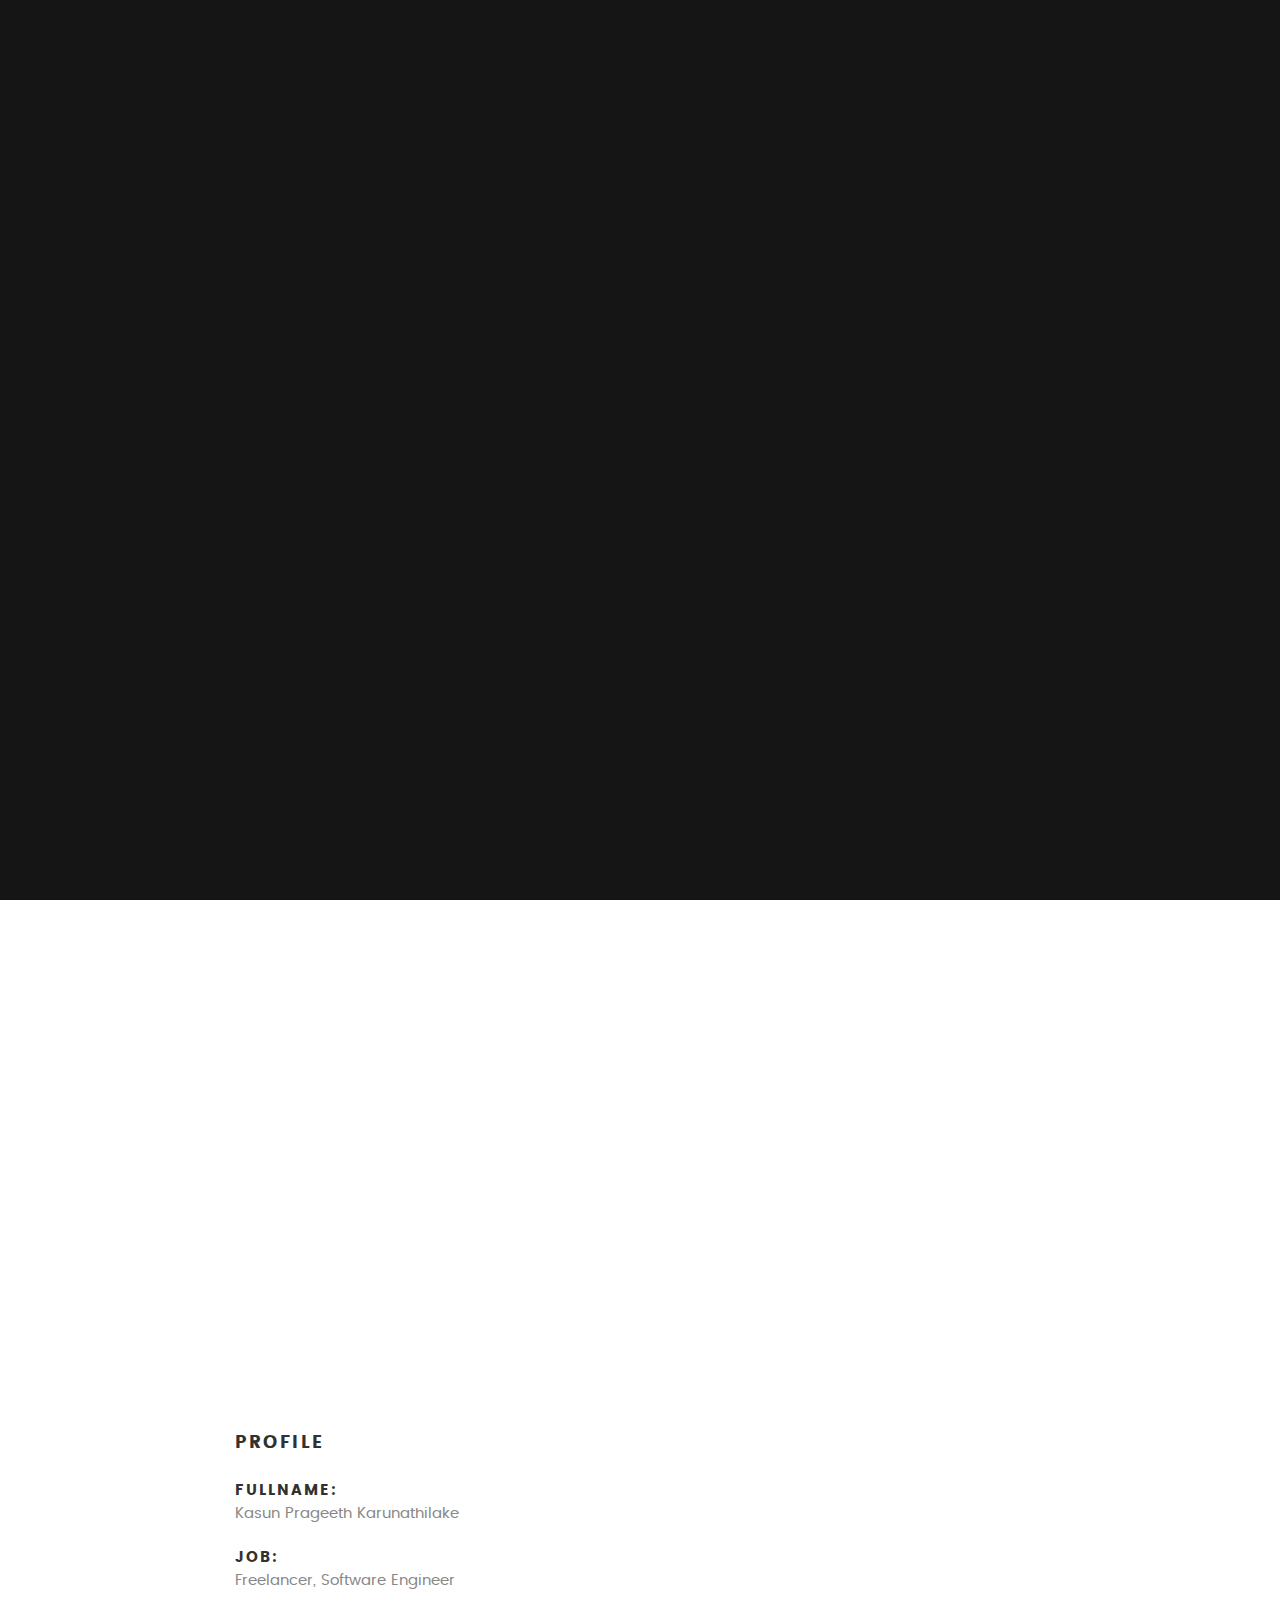
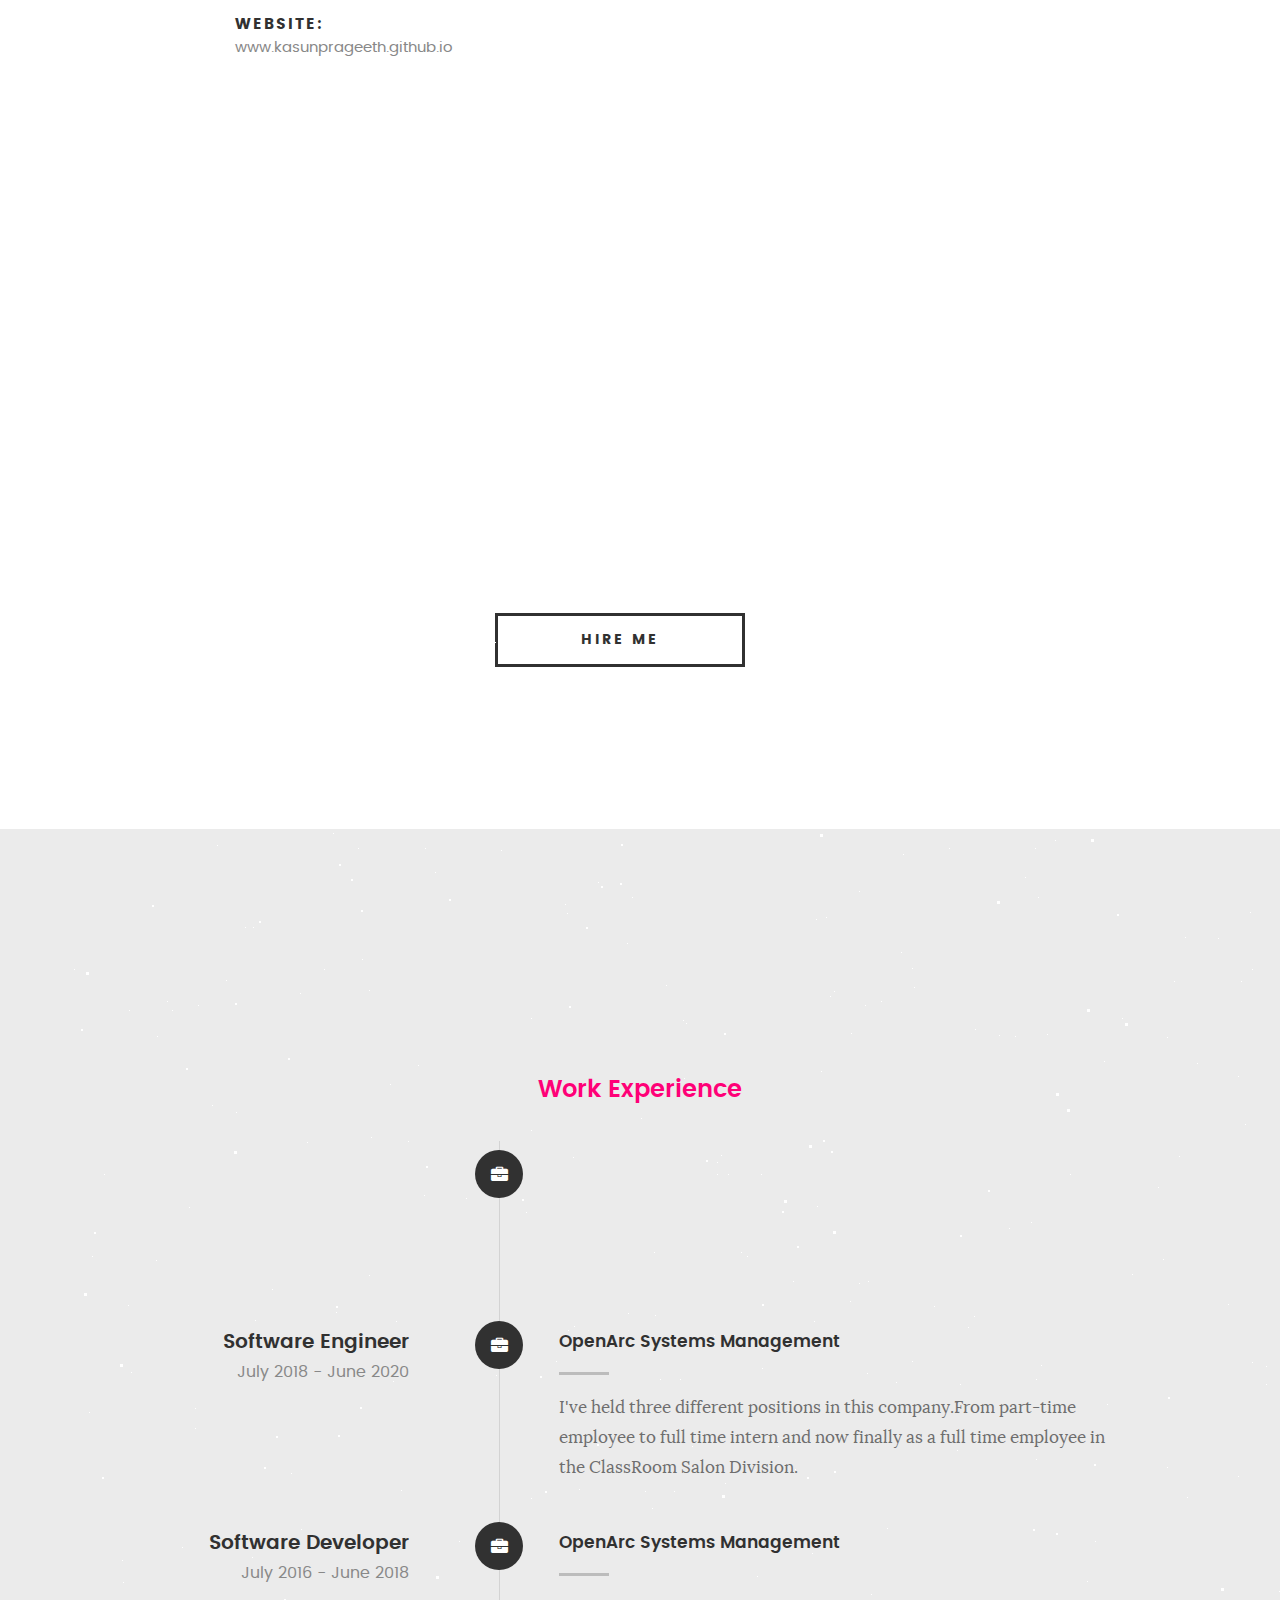
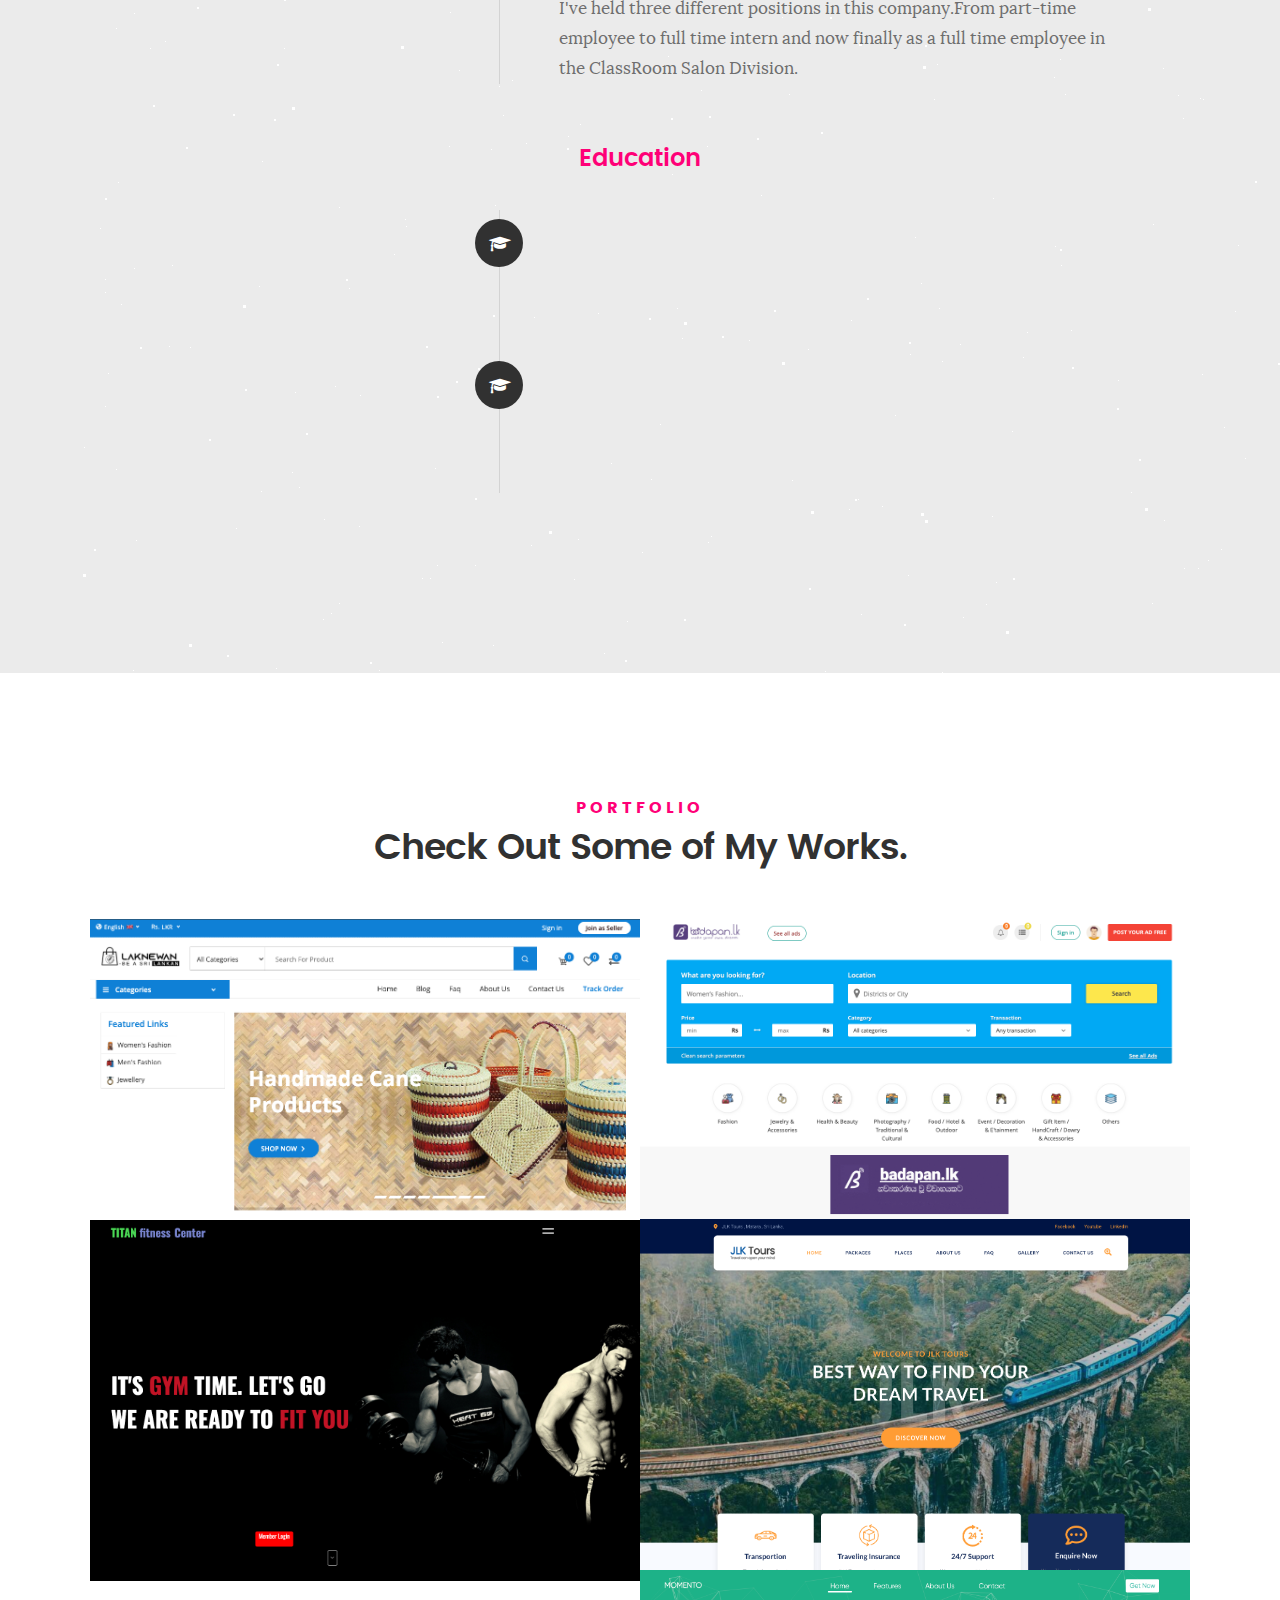
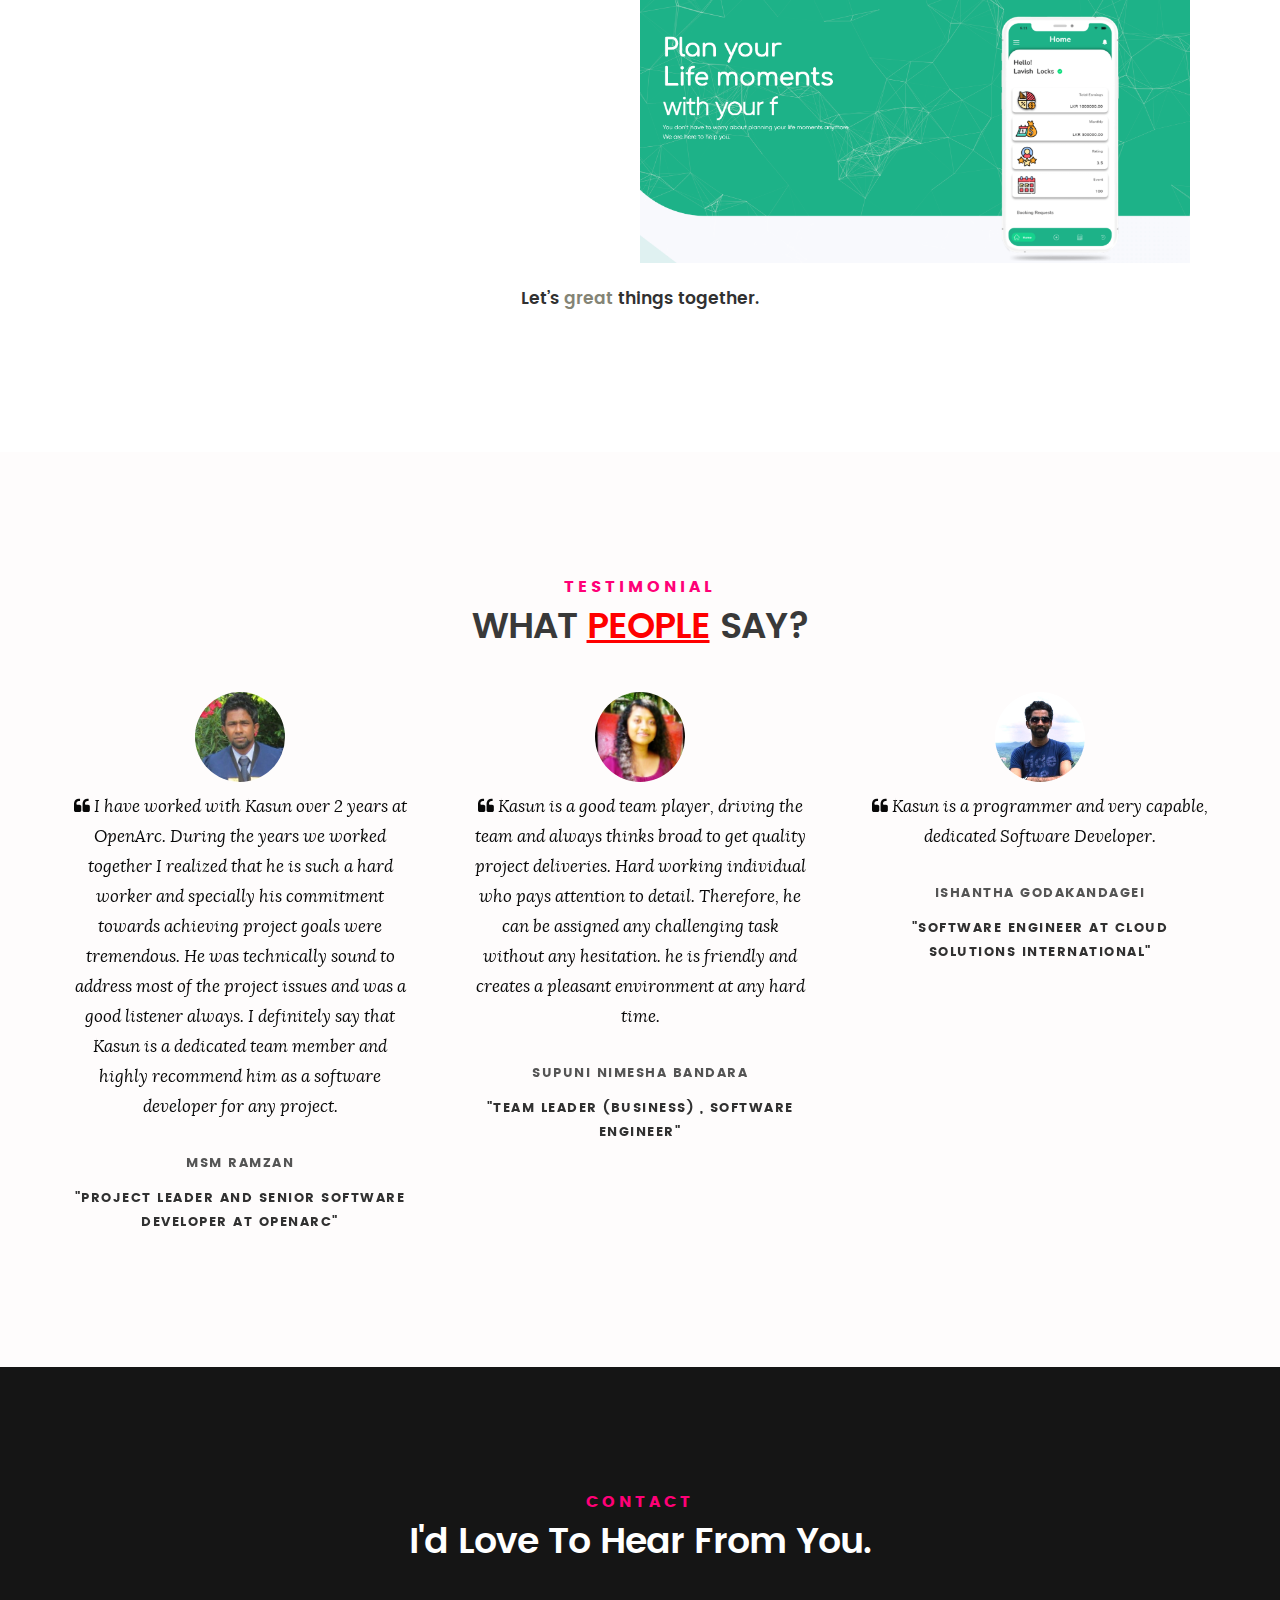
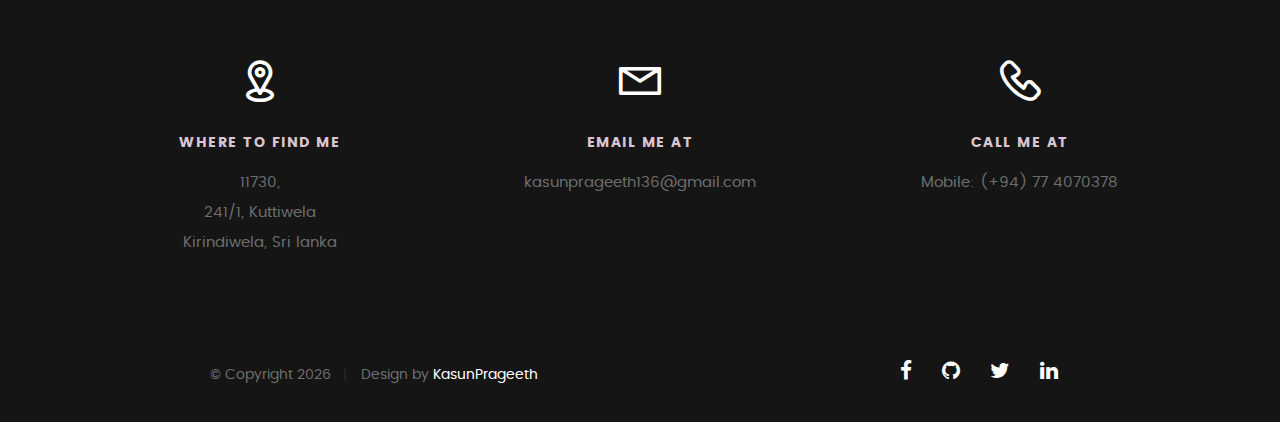
<file: index.html>
<!DOCTYPE html>
<!--[if IE 8 ]><html class="no-js oldie ie8" lang="en"> <![endif]-->
<!--[if IE 9 ]><html class="no-js oldie ie9" lang="en"> <![endif]-->
<!--[if (gte IE 9)|!(IE)]><!--><html class="no-js" lang="en"> <!--<![endif]-->
<head>

   <!--- basic page needs
   ================================================== -->
   <meta charset="utf-8">
	<title>About - Kasun</title>
	<meta name="description" content="">  
	<meta name="author" content="">
	

   <!-- mobile specific metas
   ================================================== -->
	<meta name="viewport" content="width=device-width, initial-scale=1, maximum-scale=1">

 	<!-- CSS
   ================================================== -->
   <link rel="stylesheet" href="css/base.css">  
   <link rel="stylesheet" href="css/main.css">
   <link rel="stylesheet" href="css/vendor.css">
   <link href="https://fonts.googleapis.com/css?family=Caveat" rel="stylesheet">
	<!--<link rel="stylesheet" href="style.css">-->

   <!-- script
   ================================================== -->   
	<script src="js/modernizr.js"></script>
	<script src="js/pace.min.js"></script>

   <!-- favicons
	================================================== -->
	<link rel="icon" type="image/png" href="favicon.png">
	<style>
		/* The typing effect */
@keyframes typing {
	from { width: 0%;}
	to { width: 60%; }
}
/* The typewriter cursor effect */
@keyframes blink-caret {
 from{border-right-color: #feea0e;}
  to{border-right-color: transparent;}
}

/*star animation css */
#stars {
  width: 1px;
  height: 1px;
  background: transparent;
  box-shadow: 1300px 3086px #fff , 278px 1509px #fff , 69px 166px #fff , 1046px 390px #fff , 465px 413px #fff , 868px 1529px #fff , 62px 1891px #fff , 1243px 1838px #fff , 1650px 7px #fff , 124px 1049px #fff , 190px 1712px #fff , 1762px 1979px #fff , 308px 1891px #fff , 871px 1893px #fff , 595px 606px #fff , 13px 1668px #fff , 1px 311px #fff , 33px 795px #fff , 1706px 629px #fff , 750px 692px #fff , 1113px 1789px #fff , 1666px 317px #fff , 1406px 1055px #fff , 1199px 119px #fff , 646px 795px #fff , 1255px 1881px #fff , 1479px 1446px #fff , 63px 1234px #fff , 1316px 1399px #fff , 871px 141px #fff , 188px 1507px #fff , 1061px 895px #fff , 1874px 1368px #fff , 1340px 610px #fff , 1503px 851px #fff , 850px 317px #fff , 1238px 1561px #fff , 1700px 986px #fff , 585px 1288px #fff , 556px 1842px #fff , 989px 1280px #fff , 1225px 838px #fff , 310px 313px #fff , 1157px 925px #fff , 1208px 1212px #fff , 844px 1458px #fff , 1385px 1193px #fff , 50px 1525px #fff , 359px 1799px #fff , 1538px 1710px #fff , 737px 1570px #fff , 1181px 983px #fff , 1202px 177px #fff , 1038px 157px #fff , 1590px 644px #fff , 611px 1559px #fff , 1167px 1097px #fff , 260px 1834px #fff , 1470px 381px #fff , 816px 1149px #fff , 1275px 1448px #fff , 228px 1708px #fff , 1236px 1556px #fff , 1934px 1906px #fff , 37px 1594px #fff , 960px 843px #fff , 1474px 1228px #fff , 528px 396px #fff , 1794px 865px #fff , 1092px 1289px #fff , 1711px 980px #fff , 560px 1985px #fff , 401px 369px #fff , 1762px 1306px #fff , 967px 518px #fff , 1783px 422px #fff , 1847px 1148px #fff , 1745px 427px #fff , 1468px 997px #fff , 1371px 478px #fff , 908px 205px #fff , 298px 611px #fff , 1848px 286px #fff , 708px 140px #fff , 1214px 756px #fff , 335px 1447px #fff , 889px 1988px #fff , 1878px 1247px #fff , 871px 1582px #fff , 563px 36px #fff , 1024px 1162px #fff , 1116px 1118px #fff , 1760px 1899px #fff , 1583px 325px #fff , 148px 418px #fff , 1691px 45px #fff , 184px 941px #fff , 1456px 810px #fff , 931px 41px #fff , 86px 657px #fff , 609px 1378px #fff , 571px 1773px #fff , 1281px 1865px #fff , 1622px 1229px #fff , 52px 1203px #fff , 182px 548px #fff , 889px 1565px #fff , 216px 382px #fff , 432px 1336px #fff , 460px 751px #fff , 1708px 57px #fff , 1865px 432px #fff , 910px 121px #fff , 124px 1029px #fff , 1220px 939px #fff , 976px 655px #fff , 34px 1894px #fff , 1406px 1497px #fff , 1184px 346px #fff , 1723px 1514px #fff , 1086px 69px #fff , 1847px 1537px #fff , 201px 910px #fff , 718px 1315px #fff , 265px 933px #fff , 63px 1489px #fff , 1456px 1131px #fff , 860px 432px #fff , 575px 443px #fff , 1888px 725px #fff , 893px 377px #fff , 1945px 301px #fff , 984px 461px #fff , 298px 896px #fff , 1811px 807px #fff , 994px 1315px #fff , 291px 580px #fff , 1278px 859px #fff , 1310px 1326px #fff , 1400px 790px #fff , 497px 951px #fff , 636px 1367px #fff , 289px 225px #fff , 101px 631px #fff , 897px 7px #fff , 1751px 641px #fff , 824px 62px #fff , 788px 904px #fff , 1123px 171px #fff , 778px 1730px #fff , 597px 1277px #fff , 1981px 1960px #fff , 1941px 1240px #fff , 1145px 329px #fff , 268px 1428px #fff , 1752px 1787px #fff , 790px 1835px #fff , 98px 1567px #fff , 1973px 1056px #fff , 460px 639px #fff , 45px 1249px #fff , 1729px 1261px #fff , 424px 1426px #fff , 984px 1467px #fff , 1188px 217px #fff , 1559px 710px #fff , 60px 993px #fff , 1936px 768px #fff , 1126px 684px #fff , 346px 34px #fff , 1983px 1997px #fff , 229px 614px #fff , 1510px 1151px #fff , 1505px 611px #fff , 1848px 1325px #fff , 494px 525px #fff , 1236px 591px #fff , 825px 1003px #fff , 1450px 60px #fff , 1378px 197px #fff , 455px 1364px #fff , 915px 1825px #fff , 1426px 1903px #fff , 3px 590px #fff , 1891px 878px #fff , 378px 1949px #fff , 1003px 137px #fff , 1016px 179px #fff , 388px 1291px #fff , 1643px 912px #fff , 1153px 1648px #fff , 956px 1553px #fff , 327px 375px #fff , 224px 1613px #fff , 110px 187px #fff , 1599px 1166px #fff , 118px 828px #fff , 724px 1090px #fff , 1538px 99px #fff , 1917px 1184px #fff , 1677px 574px #fff , 613px 699px #fff , 268px 1824px #fff , 707px 1067px #fff , 123px 24px #fff , 1619px 1189px #fff , 939px 397px #fff , 388px 1162px #fff , 286px 299px #fff , 34px 1513px #fff , 1977px 1061px #fff , 1167px 697px #fff , 374px 444px #fff , 788px 512px #fff , 1224px 376px #fff , 654px 1104px #fff , 1603px 80px #fff , 127px 626px #fff , 970px 986px #fff , 952px 1578px #fff , 949px 1927px #fff , 754px 1892px #fff , 1567px 480px #fff , 921px 1737px #fff , 697px 1931px #fff , 1132px 1320px #fff , 878px 469px #fff , 141px 726px #fff , 1984px 6px #fff , 1907px 1814px #fff , 1054px 1949px #fff , 1313px 76px #fff , 1966px 1150px #fff , 918px 180px #fff , 650px 776px #fff , 640px 1757px #fff , 253px 590px #fff , 503px 947px #fff , 1471px 1813px #fff , 1916px 1792px #fff , 225px 1988px #fff , 395px 819px #fff , 965px 1080px #fff , 721px 1701px #fff , 557px 934px #fff , 1815px 1828px #fff , 1956px 1010px #fff , 964px 469px #fff , 1536px 383px #fff , 1229px 1412px #fff , 57px 926px #fff , 1454px 1158px #fff , 306px 401px #fff , 886px 195px #fff , 690px 795px #fff , 527px 1534px #fff , 508px 1110px #fff , 1000px 1551px #fff , 743px 942px #fff , 843px 608px #fff , 1013px 46px #fff , 93px 360px #fff , 1746px 111px #fff , 1215px 698px #fff , 221px 1693px #fff , 1087px 808px #fff , 1437px 278px #fff , 1861px 1871px #fff , 1223px 1576px #fff , 824px 1636px #fff , 364px 493px #fff , 173px 46px #fff , 1887px 105px #fff , 1361px 1652px #fff , 745px 540px #fff , 1599px 1508px #fff , 1781px 1478px #fff , 371px 1863px #fff , 863px 1320px #fff , 213px 1269px #fff , 1036px 1025px #fff , 21px 877px #fff , 1234px 468px #fff , 589px 1000px #fff , 1751px 657px #fff , 797px 902px #fff , 990px 1937px #fff , 1022px 230px #fff , 1236px 306px #fff , 672px 148px #fff , 606px 1529px #fff , 337px 762px #fff , 830px 573px #fff , 1566px 319px #fff , 1961px 1236px #fff , 1512px 664px #fff , 1044px 388px #fff , 1687px 1927px #fff , 1452px 1888px #fff , 665px 266px #fff , 711px 1238px #fff , 1673px 965px #fff , 1773px 1115px #fff , 236px 763px #fff , 1987px 1049px #fff , 1797px 341px #fff , 1801px 1478px #fff , 1164px 1532px #fff , 1607px 549px #fff , 51px 1181px #fff , 485px 982px #fff , 289px 1616px #fff , 497px 1357px #fff , 589px 1645px #fff , 1474px 1984px #fff , 1776px 845px #fff , 1610px 1829px #fff , 353px 816px #fff , 220px 1094px #fff , 101px 1486px #fff , 1296px 912px #fff , 410px 320px #fff , 1390px 981px #fff , 606px 47px #fff , 837px 1796px #fff , 1107px 1316px #fff , 94px 1262px #fff , 1397px 1328px #fff , 1332px 1282px #fff , 1390px 1904px #fff , 601px 1395px #fff , 1203px 125px #fff , 351px 1799px #fff , 1778px 1245px #fff , 1936px 1478px #fff , 794px 626px #fff , 425px 996px #fff , 422px 1866px #fff , 79px 1269px #fff , 540px 1684px #fff , 1103px 602px #fff , 584px 936px #fff , 759px 617px #fff , 1740px 81px #fff , 841px 589px #fff , 330px 1111px #fff , 904px 650px #fff , 1411px 1713px #fff , 1550px 939px #fff , 1620px 1836px #fff , 287px 469px #fff , 999px 795px #fff , 1801px 745px #fff , 888px 282px #fff , 191px 1382px #fff , 779px 922px #fff , 496px 1089px #fff , 1460px 143px #fff , 1479px 103px #fff , 1181px 590px #fff , 1444px 889px #fff , 583px 873px #fff , 428px 1307px #fff , 1571px 1992px #fff , 1623px 1208px #fff , 34px 1500px #fff , 699px 1921px #fff , 1221px 606px #fff , 1365px 1214px #fff , 18px 1033px #fff , 1889px 1501px #fff , 366px 1786px #fff , 1710px 610px #fff , 1412px 242px #fff , 1821px 1593px #fff , 1596px 617px #fff , 1845px 1447px #fff , 1129px 1319px #fff , 1453px 1872px #fff , 1514px 1821px #fff , 755px 538px #fff , 404px 1786px #fff , 1922px 1565px #fff , 1693px 29px #fff , 460px 1119px #fff , 442px 423px #fff , 832px 475px #fff , 1087px 281px #fff , 1471px 923px #fff , 676px 877px #fff , 197px 1915px #fff , 941px 1652px #fff , 1093px 1741px #fff , 1060px 1713px #fff , 1174px 745px #fff , 621px 1067px #fff , 1990px 442px #fff , 841px 982px #fff , 637px 1763px #fff , 1002px 206px #fff , 1394px 1268px #fff , 801px 204px #fff , 347px 686px #fff , 1278px 283px #fff , 1723px 1856px #fff , 1472px 148px #fff , 1303px 697px #fff , 850px 1504px #fff , 965px 114px #fff , 1234px 179px #fff , 928px 656px #fff , 1618px 745px #fff , 1691px 4px #fff , 38px 1983px #fff , 811px 1727px #fff , 264px 1607px #fff , 166px 195px #fff , 675px 357px #fff , 1677px 805px #fff , 1813px 127px #fff , 29px 1449px #fff , 65px 1761px #fff , 1815px 1961px #fff , 1660px 413px #fff , 602px 315px #fff , 643px 956px #fff , 174px 548px #fff , 1922px 1763px #fff , 580px 1700px #fff , 863px 927px #fff , 591px 427px #fff , 1395px 1215px #fff , 181px 1178px #fff , 670px 1266px #fff , 1350px 1448px #fff , 1939px 1768px #fff , 1213px 1499px #fff , 1815px 1390px #fff , 165px 1749px #fff , 722px 902px #fff , 1681px 17px #fff , 1573px 528px #fff , 1347px 541px #fff , 1538px 672px #fff , 1094px 28px #fff , 442px 43px #fff , 1381px 430px #fff , 1492px 1078px #fff , 420px 1370px #fff , 746px 827px #fff , 1483px 1165px #fff , 561px 518px #fff , 691px 989px #fff , 1714px 1782px #fff , 800px 1215px #fff , 1051px 639px #fff , 1642px 957px #fff , 866px 1285px #fff , 1896px 448px #fff , 441px 1301px #fff , 1359px 1158px #fff , 556px 564px #fff , 1112px 1339px #fff , 1569px 1018px #fff , 1986px 999px #fff , 1578px 1027px #fff , 47px 1403px #fff , 954px 498px #fff , 787px 1720px #fff , 1016px 1202px #fff , 1459px 1517px #fff , 442px 170px #fff , 1167px 1466px #fff , 1096px 658px #fff , 867px 1935px #fff , 425px 1930px #fff , 1647px 748px #fff , 566px 1898px #fff , 325px 942px #fff , 1650px 1298px #fff , 971px 110px #fff , 903px 937px #fff , 312px 388px #fff , 463px 1538px #fff , 1315px 1598px #fff , 1251px 1767px #fff , 527px 503px #fff , 68px 1926px #fff , 45px 1690px #fff , 501px 712px #fff , 925px 1803px #fff , 446px 187px #fff , 1484px 1047px #fff , 1108px 1963px #fff , 1150px 1770px #fff , 1586px 1581px #fff , 1282px 1119px #fff , 753px 32px #fff , 33px 1928px #fff , 1818px 1895px #fff , 1973px 997px #fff , 1170px 602px #fff , 630px 1311px #fff , 1369px 1964px #fff , 1423px 1945px #fff , 686px 1197px #fff , 1861px 113px #fff , 1137px 1781px #fff , 1942px 777px #fff , 262px 454px #fff , 1811px 652px #fff , 496px 534px #fff , 741px 1174px #fff , 1829px 1894px #fff , 1287px 1638px #fff , 253px 1740px #fff , 322px 1002px #fff , 646px 783px #fff , 85px 881px #fff , 1564px 1446px #fff , 1108px 777px #fff , 791px 3px #fff , 621px 240px #fff , 1981px 11px #fff , 614px 83px #fff , 111px 1168px #fff , 1979px 1610px #fff , 119px 1568px #fff , 1707px 51px #fff , 609px 1000px #fff , 1370px 1646px #fff , 455px 833px #fff , 205px 1889px #fff , 1809px 1098px #fff , 430px 471px #fff , 1902px 662px #fff , 146px 466px #fff , 1174px 1679px #fff , 938px 849px #fff , 1720px 119px #fff , 509px 1345px #fff , 1783px 1057px #fff , 889px 1005px #fff , 657px 795px #fff , 317px 248px #fff , 944px 657px #fff , 964px 381px #fff , 1127px 1789px #fff , 1785px 597px #fff , 650px 117px #fff , 664px 430px #fff , 1884px 1130px #fff , 990px 1486px #fff , 343px 258px #fff , 1588px 1897px #fff , 96px 622px #fff , 1958px 657px #fff , 612px 641px #fff , 300px 758px #fff , 581px 1129px #fff , 1454px 206px #fff , 99px 227px #fff , 581px 1229px #fff , 1282px 1401px #fff , 1517px 996px #fff , 670px 873px #fff , 678px 1561px #fff , 552px 187px #fff , 1557px 1641px #fff , 1195px 987px #fff , 570px 739px #fff , 1710px 1668px #fff , 1762px 1768px #fff , 1635px 1874px #fff , 1280px 1657px #fff , 574px 1112px #fff , 1082px 1445px #fff , 725px 54px #fff , 892px 1838px #fff , 1488px 1236px #fff , 638px 172px #fff , 252px 1840px #fff , 816px 8px #fff , 983px 1298px #fff , 1787px 1478px #fff , 1071px 330px #fff , 1648px 647px #fff , 379px 1233px #fff , 1483px 711px #fff , 27px 418px #fff , 533px 1874px #fff , 1659px 1920px #fff , 1191px 151px #fff , 1047px 1601px #fff , 1961px 769px #fff , 1673px 324px #fff , 165px 733px #fff , 1445px 534px #fff , 1599px 1238px #fff , 34px 1627px #fff , 1404px 1244px #fff , 189px 316px #fff , 843px 378px #fff , 334px 1440px #fff , 1976px 1008px #fff , 1509px 242px #fff , 922px 1419px #fff , 266px 1909px #fff , 1866px 1091px #fff , 1092px 880px #fff , 1397px 1394px #fff , 1590px 1586px #fff , 1430px 1078px #fff , 1154px 434px #fff , 204px 195px #fff , 1574px 1409px #fff , 1145px 417px #fff , 1131px 353px #fff , 327px 448px #fff , 58px 631px #fff , 1226px 1873px #fff , 1033px 682px #fff , 1860px 572px #fff , 155px 601px #fff , 810px 274px #fff , 1057px 1946px #fff , 385px 353px #fff , 1470px 697px #fff , 507px 1760px #fff , 1825px 1936px #fff , 731px 968px #fff , 378px 1367px #fff , 1530px 30px #fff , 1179px 533px #fff , 1694px 48px #fff , 1784px 1816px #fff , 288px 1747px #fff , 1411px 1652px #fff , 780px 654px #fff , 615px 644px #fff , 1237px 1754px #fff , 1848px 415px #fff , 897px 948px #fff , 965px 1000px #fff , 1461px 973px #fff , 354px 469px #fff , 839px 1575px #fff , 1620px 544px #fff , 1378px 1745px #fff , 1884px 1580px #fff , 1386px 1638px #fff , 810px 622px #fff , 69px 315px #fff , 1882px 740px #fff , 319px 705px #fff , 19px 72px #fff , 796px 994px #fff , 1427px 361px #fff , 230px 1150px #fff , 1877px 1409px #fff , 780px 1541px #fff , 603px 1112px #fff , 1827px 1067px #fff , 323px 1475px #fff , 1609px 1442px #fff , 589px 1224px #fff , 1209px 1969px #fff , 1984px 1350px #fff , 1114px 558px #fff , 763px 612px #fff , 460px 1766px #fff , 597px 1965px #fff , 1405px 1890px #fff , 364px 1689px #fff , 1013px 1939px #fff , 1809px 1305px #fff , 1238px 159px #fff , 1115px 1963px #fff , 135px 400px #fff , 503px 1800px #fff , 1195px 1005px #fff , 1671px 554px #fff , 1236px 1188px #fff , 798px 146px #fff , 1455px 933px #fff , 660px 1259px #fff , 1096px 1088px #fff , 1147px 559px #fff , 886px 1071px #fff , 1131px 1595px #fff , 1004px 429px #fff , 948px 43px #fff , 1349px 1224px #fff , 1690px 530px #fff , 808px 269px #fff , 800px 321px #fff , 502px 778px #fff , 1344px 986px #fff , 1081px 1824px #fff , 690px 1416px #fff;
  animation: animStar 50s linear infinite;
}
#stars:after {
  content: " ";
  position: absolute;
  top: 2000px;
  width: 1px;
  height: 1px;
  background: transparent;
  box-shadow: 1300px 3086px #fff , 278px 1509px #fff , 69px 166px #fff , 1046px 390px #fff , 465px 413px #fff , 868px 1529px #fff , 62px 1891px #fff , 1243px 1838px #fff , 1650px 7px #fff , 124px 1049px #fff , 190px 1712px #fff , 1762px 1979px #fff , 308px 1891px #fff , 871px 1893px #fff , 595px 606px #fff , 13px 1668px #fff , 1px 311px #fff , 33px 795px #fff , 1706px 629px #fff , 750px 692px #fff , 1113px 1789px #fff , 1666px 317px #fff , 1406px 1055px #fff , 1199px 119px #fff , 646px 795px #fff , 1255px 1881px #fff , 1479px 1446px #fff , 63px 1234px #fff , 1316px 1399px #fff , 871px 141px #fff , 188px 1507px #fff , 1061px 895px #fff , 1874px 1368px #fff , 1340px 610px #fff , 1503px 851px #fff , 850px 317px #fff , 1238px 1561px #fff , 1700px 986px #fff , 585px 1288px #fff , 556px 1842px #fff , 989px 1280px #fff , 1225px 838px #fff , 310px 313px #fff , 1157px 925px #fff , 1208px 1212px #fff , 844px 1458px #fff , 1385px 1193px #fff , 50px 1525px #fff , 359px 1799px #fff , 1538px 1710px #fff , 737px 1570px #fff , 1181px 983px #fff , 1202px 177px #fff , 1038px 157px #fff , 1590px 644px #fff , 611px 1559px #fff , 1167px 1097px #fff , 260px 1834px #fff , 1470px 381px #fff , 816px 1149px #fff , 1275px 1448px #fff , 228px 1708px #fff , 1236px 1556px #fff , 1934px 1906px #fff , 37px 1594px #fff , 960px 843px #fff , 1474px 1228px #fff , 528px 396px #fff , 1794px 865px #fff , 1092px 1289px #fff , 1711px 980px #fff , 560px 1985px #fff , 401px 369px #fff , 1762px 1306px #fff , 967px 518px #fff , 1783px 422px #fff , 1847px 1148px #fff , 1745px 427px #fff , 1468px 997px #fff , 1371px 478px #fff , 908px 205px #fff , 298px 611px #fff , 1848px 286px #fff , 708px 140px #fff , 1214px 756px #fff , 335px 1447px #fff , 889px 1988px #fff , 1878px 1247px #fff , 871px 1582px #fff , 563px 36px #fff , 1024px 1162px #fff , 1116px 1118px #fff , 1760px 1899px #fff , 1583px 325px #fff , 148px 418px #fff , 1691px 45px #fff , 184px 941px #fff , 1456px 810px #fff , 931px 41px #fff , 86px 657px #fff , 609px 1378px #fff , 571px 1773px #fff , 1281px 1865px #fff , 1622px 1229px #fff , 52px 1203px #fff , 182px 548px #fff , 889px 1565px #fff , 216px 382px #fff , 432px 1336px #fff , 460px 751px #fff , 1708px 57px #fff , 1865px 432px #fff , 910px 121px #fff , 124px 1029px #fff , 1220px 939px #fff , 976px 655px #fff , 34px 1894px #fff , 1406px 1497px #fff , 1184px 346px #fff , 1723px 1514px #fff , 1086px 69px #fff , 1847px 1537px #fff , 201px 910px #fff , 718px 1315px #fff , 265px 933px #fff , 63px 1489px #fff , 1456px 1131px #fff , 860px 432px #fff , 575px 443px #fff , 1888px 725px #fff , 893px 377px #fff , 1945px 301px #fff , 984px 461px #fff , 298px 896px #fff , 1811px 807px #fff , 994px 1315px #fff , 291px 580px #fff , 1278px 859px #fff , 1310px 1326px #fff , 1400px 790px #fff , 497px 951px #fff , 636px 1367px #fff , 289px 225px #fff , 101px 631px #fff , 897px 7px #fff , 1751px 641px #fff , 824px 62px #fff , 788px 904px #fff , 1123px 171px #fff , 778px 1730px #fff , 597px 1277px #fff , 1981px 1960px #fff , 1941px 1240px #fff , 1145px 329px #fff , 268px 1428px #fff , 1752px 1787px #fff , 790px 1835px #fff , 98px 1567px #fff , 1973px 1056px #fff , 460px 639px #fff , 45px 1249px #fff , 1729px 1261px #fff , 424px 1426px #fff , 984px 1467px #fff , 1188px 217px #fff , 1559px 710px #fff , 60px 993px #fff , 1936px 768px #fff , 1126px 684px #fff , 346px 34px #fff , 1983px 1997px #fff , 229px 614px #fff , 1510px 1151px #fff , 1505px 611px #fff , 1848px 1325px #fff , 494px 525px #fff , 1236px 591px #fff , 825px 1003px #fff , 1450px 60px #fff , 1378px 197px #fff , 455px 1364px #fff , 915px 1825px #fff , 1426px 1903px #fff , 3px 590px #fff , 1891px 878px #fff , 378px 1949px #fff , 1003px 137px #fff , 1016px 179px #fff , 388px 1291px #fff , 1643px 912px #fff , 1153px 1648px #fff , 956px 1553px #fff , 327px 375px #fff , 224px 1613px #fff , 110px 187px #fff , 1599px 1166px #fff , 118px 828px #fff , 724px 1090px #fff , 1538px 99px #fff , 1917px 1184px #fff , 1677px 574px #fff , 613px 699px #fff , 268px 1824px #fff , 707px 1067px #fff , 123px 24px #fff , 1619px 1189px #fff , 939px 397px #fff , 388px 1162px #fff , 286px 299px #fff , 34px 1513px #fff , 1977px 1061px #fff , 1167px 697px #fff , 374px 444px #fff , 788px 512px #fff , 1224px 376px #fff , 654px 1104px #fff , 1603px 80px #fff , 127px 626px #fff , 970px 986px #fff , 952px 1578px #fff , 949px 1927px #fff , 754px 1892px #fff , 1567px 480px #fff , 921px 1737px #fff , 697px 1931px #fff , 1132px 1320px #fff , 878px 469px #fff , 141px 726px #fff , 1984px 6px #fff , 1907px 1814px #fff , 1054px 1949px #fff , 1313px 76px #fff , 1966px 1150px #fff , 918px 180px #fff , 650px 776px #fff , 640px 1757px #fff , 253px 590px #fff , 503px 947px #fff , 1471px 1813px #fff , 1916px 1792px #fff , 225px 1988px #fff , 395px 819px #fff , 965px 1080px #fff , 721px 1701px #fff , 557px 934px #fff , 1815px 1828px #fff , 1956px 1010px #fff , 964px 469px #fff , 1536px 383px #fff , 1229px 1412px #fff , 57px 926px #fff , 1454px 1158px #fff , 306px 401px #fff , 886px 195px #fff , 690px 795px #fff , 527px 1534px #fff , 508px 1110px #fff , 1000px 1551px #fff , 743px 942px #fff , 843px 608px #fff , 1013px 46px #fff , 93px 360px #fff , 1746px 111px #fff , 1215px 698px #fff , 221px 1693px #fff , 1087px 808px #fff , 1437px 278px #fff , 1861px 1871px #fff , 1223px 1576px #fff , 824px 1636px #fff , 364px 493px #fff , 173px 46px #fff , 1887px 105px #fff , 1361px 1652px #fff , 745px 540px #fff , 1599px 1508px #fff , 1781px 1478px #fff , 371px 1863px #fff , 863px 1320px #fff , 213px 1269px #fff , 1036px 1025px #fff , 21px 877px #fff , 1234px 468px #fff , 589px 1000px #fff , 1751px 657px #fff , 797px 902px #fff , 990px 1937px #fff , 1022px 230px #fff , 1236px 306px #fff , 672px 148px #fff , 606px 1529px #fff , 337px 762px #fff , 830px 573px #fff , 1566px 319px #fff , 1961px 1236px #fff , 1512px 664px #fff , 1044px 388px #fff , 1687px 1927px #fff , 1452px 1888px #fff , 665px 266px #fff , 711px 1238px #fff , 1673px 965px #fff , 1773px 1115px #fff , 236px 763px #fff , 1987px 1049px #fff , 1797px 341px #fff , 1801px 1478px #fff , 1164px 1532px #fff , 1607px 549px #fff , 51px 1181px #fff , 485px 982px #fff , 289px 1616px #fff , 497px 1357px #fff , 589px 1645px #fff , 1474px 1984px #fff , 1776px 845px #fff , 1610px 1829px #fff , 353px 816px #fff , 220px 1094px #fff , 101px 1486px #fff , 1296px 912px #fff , 410px 320px #fff , 1390px 981px #fff , 606px 47px #fff , 837px 1796px #fff , 1107px 1316px #fff , 94px 1262px #fff , 1397px 1328px #fff , 1332px 1282px #fff , 1390px 1904px #fff , 601px 1395px #fff , 1203px 125px #fff , 351px 1799px #fff , 1778px 1245px #fff , 1936px 1478px #fff , 794px 626px #fff , 425px 996px #fff , 422px 1866px #fff , 79px 1269px #fff , 540px 1684px #fff , 1103px 602px #fff , 584px 936px #fff , 759px 617px #fff , 1740px 81px #fff , 841px 589px #fff , 330px 1111px #fff , 904px 650px #fff , 1411px 1713px #fff , 1550px 939px #fff , 1620px 1836px #fff , 287px 469px #fff , 999px 795px #fff , 1801px 745px #fff , 888px 282px #fff , 191px 1382px #fff , 779px 922px #fff , 496px 1089px #fff , 1460px 143px #fff , 1479px 103px #fff , 1181px 590px #fff , 1444px 889px #fff , 583px 873px #fff , 428px 1307px #fff , 1571px 1992px #fff , 1623px 1208px #fff , 34px 1500px #fff , 699px 1921px #fff , 1221px 606px #fff , 1365px 1214px #fff , 18px 1033px #fff , 1889px 1501px #fff , 366px 1786px #fff , 1710px 610px #fff , 1412px 242px #fff , 1821px 1593px #fff , 1596px 617px #fff , 1845px 1447px #fff , 1129px 1319px #fff , 1453px 1872px #fff , 1514px 1821px #fff , 755px 538px #fff , 404px 1786px #fff , 1922px 1565px #fff , 1693px 29px #fff , 460px 1119px #fff , 442px 423px #fff , 832px 475px #fff , 1087px 281px #fff , 1471px 923px #fff , 676px 877px #fff , 197px 1915px #fff , 941px 1652px #fff , 1093px 1741px #fff , 1060px 1713px #fff , 1174px 745px #fff , 621px 1067px #fff , 1990px 442px #fff , 841px 982px #fff , 637px 1763px #fff , 1002px 206px #fff , 1394px 1268px #fff , 801px 204px #fff , 347px 686px #fff , 1278px 283px #fff , 1723px 1856px #fff , 1472px 148px #fff , 1303px 697px #fff , 850px 1504px #fff , 965px 114px #fff , 1234px 179px #fff , 928px 656px #fff , 1618px 745px #fff , 1691px 4px #fff , 38px 1983px #fff , 811px 1727px #fff , 264px 1607px #fff , 166px 195px #fff , 675px 357px #fff , 1677px 805px #fff , 1813px 127px #fff , 29px 1449px #fff , 65px 1761px #fff , 1815px 1961px #fff , 1660px 413px #fff , 602px 315px #fff , 643px 956px #fff , 174px 548px #fff , 1922px 1763px #fff , 580px 1700px #fff , 863px 927px #fff , 591px 427px #fff , 1395px 1215px #fff , 181px 1178px #fff , 670px 1266px #fff , 1350px 1448px #fff , 1939px 1768px #fff , 1213px 1499px #fff , 1815px 1390px #fff , 165px 1749px #fff , 722px 902px #fff , 1681px 17px #fff , 1573px 528px #fff , 1347px 541px #fff , 1538px 672px #fff , 1094px 28px #fff , 442px 43px #fff , 1381px 430px #fff , 1492px 1078px #fff , 420px 1370px #fff , 746px 827px #fff , 1483px 1165px #fff , 561px 518px #fff , 691px 989px #fff , 1714px 1782px #fff , 800px 1215px #fff , 1051px 639px #fff , 1642px 957px #fff , 866px 1285px #fff , 1896px 448px #fff , 441px 1301px #fff , 1359px 1158px #fff , 556px 564px #fff , 1112px 1339px #fff , 1569px 1018px #fff , 1986px 999px #fff , 1578px 1027px #fff , 47px 1403px #fff , 954px 498px #fff , 787px 1720px #fff , 1016px 1202px #fff , 1459px 1517px #fff , 442px 170px #fff , 1167px 1466px #fff , 1096px 658px #fff , 867px 1935px #fff , 425px 1930px #fff , 1647px 748px #fff , 566px 1898px #fff , 325px 942px #fff , 1650px 1298px #fff , 971px 110px #fff , 903px 937px #fff , 312px 388px #fff , 463px 1538px #fff , 1315px 1598px #fff , 1251px 1767px #fff , 527px 503px #fff , 68px 1926px #fff , 45px 1690px #fff , 501px 712px #fff , 925px 1803px #fff , 446px 187px #fff , 1484px 1047px #fff , 1108px 1963px #fff , 1150px 1770px #fff , 1586px 1581px #fff , 1282px 1119px #fff , 753px 32px #fff , 33px 1928px #fff , 1818px 1895px #fff , 1973px 997px #fff , 1170px 602px #fff , 630px 1311px #fff , 1369px 1964px #fff , 1423px 1945px #fff , 686px 1197px #fff , 1861px 113px #fff , 1137px 1781px #fff , 1942px 777px #fff , 262px 454px #fff , 1811px 652px #fff , 496px 534px #fff , 741px 1174px #fff , 1829px 1894px #fff , 1287px 1638px #fff , 253px 1740px #fff , 322px 1002px #fff , 646px 783px #fff , 85px 881px #fff , 1564px 1446px #fff , 1108px 777px #fff , 791px 3px #fff , 621px 240px #fff , 1981px 11px #fff , 614px 83px #fff , 111px 1168px #fff , 1979px 1610px #fff , 119px 1568px #fff , 1707px 51px #fff , 609px 1000px #fff , 1370px 1646px #fff , 455px 833px #fff , 205px 1889px #fff , 1809px 1098px #fff , 430px 471px #fff , 1902px 662px #fff , 146px 466px #fff , 1174px 1679px #fff , 938px 849px #fff , 1720px 119px #fff , 509px 1345px #fff , 1783px 1057px #fff , 889px 1005px #fff , 657px 795px #fff , 317px 248px #fff , 944px 657px #fff , 964px 381px #fff , 1127px 1789px #fff , 1785px 597px #fff , 650px 117px #fff , 664px 430px #fff , 1884px 1130px #fff , 990px 1486px #fff , 343px 258px #fff , 1588px 1897px #fff , 96px 622px #fff , 1958px 657px #fff , 612px 641px #fff , 300px 758px #fff , 581px 1129px #fff , 1454px 206px #fff , 99px 227px #fff , 581px 1229px #fff , 1282px 1401px #fff , 1517px 996px #fff , 670px 873px #fff , 678px 1561px #fff , 552px 187px #fff , 1557px 1641px #fff , 1195px 987px #fff , 570px 739px #fff , 1710px 1668px #fff , 1762px 1768px #fff , 1635px 1874px #fff , 1280px 1657px #fff , 574px 1112px #fff , 1082px 1445px #fff , 725px 54px #fff , 892px 1838px #fff , 1488px 1236px #fff , 638px 172px #fff , 252px 1840px #fff , 816px 8px #fff , 983px 1298px #fff , 1787px 1478px #fff , 1071px 330px #fff , 1648px 647px #fff , 379px 1233px #fff , 1483px 711px #fff , 27px 418px #fff , 533px 1874px #fff , 1659px 1920px #fff , 1191px 151px #fff , 1047px 1601px #fff , 1961px 769px #fff , 1673px 324px #fff , 165px 733px #fff , 1445px 534px #fff , 1599px 1238px #fff , 34px 1627px #fff , 1404px 1244px #fff , 189px 316px #fff , 843px 378px #fff , 334px 1440px #fff , 1976px 1008px #fff , 1509px 242px #fff , 922px 1419px #fff , 266px 1909px #fff , 1866px 1091px #fff , 1092px 880px #fff , 1397px 1394px #fff , 1590px 1586px #fff , 1430px 1078px #fff , 1154px 434px #fff , 204px 195px #fff , 1574px 1409px #fff , 1145px 417px #fff , 1131px 353px #fff , 327px 448px #fff , 58px 631px #fff , 1226px 1873px #fff , 1033px 682px #fff , 1860px 572px #fff , 155px 601px #fff , 810px 274px #fff , 1057px 1946px #fff , 385px 353px #fff , 1470px 697px #fff , 507px 1760px #fff , 1825px 1936px #fff , 731px 968px #fff , 378px 1367px #fff , 1530px 30px #fff , 1179px 533px #fff , 1694px 48px #fff , 1784px 1816px #fff , 288px 1747px #fff , 1411px 1652px #fff , 780px 654px #fff , 615px 644px #fff , 1237px 1754px #fff , 1848px 415px #fff , 897px 948px #fff , 965px 1000px #fff , 1461px 973px #fff , 354px 469px #fff , 839px 1575px #fff , 1620px 544px #fff , 1378px 1745px #fff , 1884px 1580px #fff , 1386px 1638px #fff , 810px 622px #fff , 69px 315px #fff , 1882px 740px #fff , 319px 705px #fff , 19px 72px #fff , 796px 994px #fff , 1427px 361px #fff , 230px 1150px #fff , 1877px 1409px #fff , 780px 1541px #fff , 603px 1112px #fff , 1827px 1067px #fff , 323px 1475px #fff , 1609px 1442px #fff , 589px 1224px #fff , 1209px 1969px #fff , 1984px 1350px #fff , 1114px 558px #fff , 763px 612px #fff , 460px 1766px #fff , 597px 1965px #fff , 1405px 1890px #fff , 364px 1689px #fff , 1013px 1939px #fff , 1809px 1305px #fff , 1238px 159px #fff , 1115px 1963px #fff , 135px 400px #fff , 503px 1800px #fff , 1195px 1005px #fff , 1671px 554px #fff , 1236px 1188px #fff , 798px 146px #fff , 1455px 933px #fff , 660px 1259px #fff , 1096px 1088px #fff , 1147px 559px #fff , 886px 1071px #fff , 1131px 1595px #fff , 1004px 429px #fff , 948px 43px #fff , 1349px 1224px #fff , 1690px 530px #fff , 808px 269px #fff , 800px 321px #fff , 502px 778px #fff , 1344px 986px #fff , 1081px 1824px #fff , 690px 1416px #fff;
}

#stars2 {
  width: 2px;
  height: 2px;
  background: transparent;
  box-shadow: 1535px 15827px #fff , 1275px 407px #fff , 1325px 1074px #fff , 478px 7px #fff , 23px 1770px #fff , 1363px 847px #fff , 600px 1339px #fff , 1983px 1281px #fff , 206px 242px #fff , 407px 1589px #fff , 10px 650px #fff , 1678px 917px #fff , 816px 416px #fff , 638px 1337px #fff , 289px 1028px #fff , 205px 1057px #fff , 290px 531px #fff , 284px 122px #fff , 484px 1982px #fff , 235px 1654px #fff , 69px 1568px #fff , 1407px 1214px #fff , 1216px 632px #fff , 213px 1220px #fff , 126px 1228px #fff , 796px 1519px #fff , 1245px 93px #fff , 1404px 1198px #fff , 613px 1840px #fff , 469px 997px #fff , 1784px 1740px #fff , 1586px 610px #fff , 206px 1285px #fff , 1698px 462px #fff , 474px 1112px #fff , 515px 548px #fff , 1695px 1209px #fff , 267px 1056px #fff , 498px 627px #fff , 1396px 1003px #fff , 889px 856px #fff , 635px 781px #fff , 1256px 302px #fff , 1565px 369px #fff , 34px 1419px #fff , 174px 1610px #fff , 1559px 1339px #fff , 1021px 1968px #fff , 275px 1500px #fff , 759px 1238px #fff , 907px 124px #fff , 193px 1088px #fff , 1294px 1853px #fff , 217px 679px #fff , 115px 1368px #fff , 200px 420px #fff , 1481px 1638px #fff , 265px 927px #fff , 1568px 625px #fff , 526px 1065px #fff , 692px 82px #fff , 1466px 1483px #fff , 1170px 128px #fff , 1837px 1409px #fff , 1046px 535px #fff , 1822px 1788px #fff , 1969px 90px #fff , 917px 811px #fff , 1046px 1629px #fff , 726px 867px #fff , 115px 689px #fff , 1068px 1680px #fff , 690px 124px #fff , 280px 500px #fff , 1145px 14px #fff , 1463px 1500px #fff , 1601px 636px #fff , 82px 1326px #fff , 164px 624px #fff , 853px 129px #fff , 404px 1719px #fff , 1952px 1170px #fff , 134px 369px #fff , 371px 158px #fff , 1378px 1404px #fff , 549px 504px #fff , 1774px 769px #fff , 188px 542px #fff , 1510px 506px #fff , 1479px 451px #fff , 1643px 27px #fff , 703px 1531px #fff , 1587px 1894px #fff , 1818px 1447px #fff , 1681px 1707px #fff , 1241px 410px #fff , 1204px 92px #fff , 653px 654px #fff , 492px 1979px #fff , 1693px 1709px #fff , 203px 1340px #fff , 309px 249px #fff , 1084px 233px #fff , 1453px 527px #fff , 838px 1563px #fff , 385px 1602px #fff , 162px 1335px #fff , 1324px 1991px #fff , 23px 853px #fff , 73px 321px #fff , 156px 1876px #fff , 1928px 910px #fff , 985px 1154px #fff , 355px 787px #fff , 1858px 655px #fff , 678px 1284px #fff , 1755px 1952px #fff , 1687px 680px #fff , 138px 1660px #fff , 1220px 1304px #fff , 962px 1150px #fff , 1176px 388px #fff , 1935px 1939px #fff , 760px 772px #fff , 451px 820px #fff , 268px 485px #fff , 989px 1470px #fff , 1647px 1020px #fff , 1428px 707px #fff , 1953px 1086px #fff , 738px 1809px #fff , 833px 1845px #fff , 1285px 187px #fff , 784px 1720px #fff , 137px 69px #fff , 1768px 863px #fff , 1023px 1085px #fff , 1848px 1270px #fff , 1207px 1584px #fff , 1037px 430px #fff , 496px 1369px #fff , 1646px 1346px #fff , 31px 1098px #fff , 942px 1799px #fff , 1652px 158px #fff , 366px 1617px #fff , 578px 1539px #fff , 1001px 1588px #fff , 1299px 1884px #fff , 1963px 1115px #fff , 752px 761px #fff , 706px 1980px #fff , 163px 382px #fff , 348px 1975px #fff , 1817px 1838px #fff , 1377px 1406px #fff , 1966px 1636px #fff , 1742px 983px #fff , 422px 1536px #fff , 1592px 891px #fff , 691px 925px #fff , 1184px 1402px #fff , 1080px 41px #fff , 530px 507px #fff , 1791px 1941px #fff , 854px 1266px #fff , 1345px 1452px #fff , 299px 1883px #fff , 1723px 958px #fff , 750px 1353px #fff , 1265px 98px #fff , 909px 226px #fff , 1996px 348px #fff , 378px 520px #fff , 554px 1881px #fff , 542px 396px #fff , 1260px 1688px #fff , 1693px 370px #fff , 736px 1098px #fff , 1842px 1069px #fff , 59px 435px #fff , 651px 1557px #fff , 81px 526px #fff , 1097px 1018px #fff , 1708px 230px #fff , 281px 117px #fff , 1935px 2px #fff , 98px 436px #fff , 1715px 1206px #fff , 1866px 1836px #fff , 890px 78px #fff , 1690px 497px #fff , 1931px 689px #fff , 355px 1567px #fff , 1496px 1212px #fff , 686px 1359px #fff , 763px 1092px #fff , 711px 832px #fff , 1020px 1971px #fff , 550px 465px #fff;
  animation: animStar 100s linear infinite;
}
#stars2:after {
  content: " ";
  position: absolute;
  top: 2000px;
  width: 2px;
  height: 2px;
  background: transparent;
  box-shadow: 1535px 15827px #fff , 1275px 407px #fff , 1325px 1074px #fff , 478px 7px #fff , 23px 1770px #fff , 1363px 847px #fff , 600px 1339px #fff , 1983px 1281px #fff , 206px 242px #fff , 407px 1589px #fff , 10px 650px #fff , 1678px 917px #fff , 816px 416px #fff , 638px 1337px #fff , 289px 1028px #fff , 205px 1057px #fff , 290px 531px #fff , 284px 122px #fff , 484px 1982px #fff , 235px 1654px #fff , 69px 1568px #fff , 1407px 1214px #fff , 1216px 632px #fff , 213px 1220px #fff , 126px 1228px #fff , 796px 1519px #fff , 1245px 93px #fff , 1404px 1198px #fff , 613px 1840px #fff , 469px 997px #fff , 1784px 1740px #fff , 1586px 610px #fff , 206px 1285px #fff , 1698px 462px #fff , 474px 1112px #fff , 515px 548px #fff , 1695px 1209px #fff , 267px 1056px #fff , 498px 627px #fff , 1396px 1003px #fff , 889px 856px #fff , 635px 781px #fff , 1256px 302px #fff , 1565px 369px #fff , 34px 1419px #fff , 174px 1610px #fff , 1559px 1339px #fff , 1021px 1968px #fff , 275px 1500px #fff , 759px 1238px #fff , 907px 124px #fff , 193px 1088px #fff , 1294px 1853px #fff , 217px 679px #fff , 115px 1368px #fff , 200px 420px #fff , 1481px 1638px #fff , 265px 927px #fff , 1568px 625px #fff , 526px 1065px #fff , 692px 82px #fff , 1466px 1483px #fff , 1170px 128px #fff , 1837px 1409px #fff , 1046px 535px #fff , 1822px 1788px #fff , 1969px 90px #fff , 917px 811px #fff , 1046px 1629px #fff , 726px 867px #fff , 115px 689px #fff , 1068px 1680px #fff , 690px 124px #fff , 280px 500px #fff , 1145px 14px #fff , 1463px 1500px #fff , 1601px 636px #fff , 82px 1326px #fff , 164px 624px #fff , 853px 129px #fff , 404px 1719px #fff , 1952px 1170px #fff , 134px 369px #fff , 371px 158px #fff , 1378px 1404px #fff , 549px 504px #fff , 1774px 769px #fff , 188px 542px #fff , 1510px 506px #fff , 1479px 451px #fff , 1643px 27px #fff , 703px 1531px #fff , 1587px 1894px #fff , 1818px 1447px #fff , 1681px 1707px #fff , 1241px 410px #fff , 1204px 92px #fff , 653px 654px #fff , 492px 1979px #fff , 1693px 1709px #fff , 203px 1340px #fff , 309px 249px #fff , 1084px 233px #fff , 1453px 527px #fff , 838px 1563px #fff , 385px 1602px #fff , 162px 1335px #fff , 1324px 1991px #fff , 23px 853px #fff , 73px 321px #fff , 156px 1876px #fff , 1928px 910px #fff , 985px 1154px #fff , 355px 787px #fff , 1858px 655px #fff , 678px 1284px #fff , 1755px 1952px #fff , 1687px 680px #fff , 138px 1660px #fff , 1220px 1304px #fff , 962px 1150px #fff , 1176px 388px #fff , 1935px 1939px #fff , 760px 772px #fff , 451px 820px #fff , 268px 485px #fff , 989px 1470px #fff , 1647px 1020px #fff , 1428px 707px #fff , 1953px 1086px #fff , 738px 1809px #fff , 833px 1845px #fff , 1285px 187px #fff , 784px 1720px #fff , 137px 69px #fff , 1768px 863px #fff , 1023px 1085px #fff , 1848px 1270px #fff , 1207px 1584px #fff , 1037px 430px #fff , 496px 1369px #fff , 1646px 1346px #fff , 31px 1098px #fff , 942px 1799px #fff , 1652px 158px #fff , 366px 1617px #fff , 578px 1539px #fff , 1001px 1588px #fff , 1299px 1884px #fff , 1963px 1115px #fff , 752px 761px #fff , 706px 1980px #fff , 163px 382px #fff , 348px 1975px #fff , 1817px 1838px #fff , 1377px 1406px #fff , 1966px 1636px #fff , 1742px 983px #fff , 422px 1536px #fff , 1592px 891px #fff , 691px 925px #fff , 1184px 1402px #fff , 1080px 41px #fff , 530px 507px #fff , 1791px 1941px #fff , 854px 1266px #fff , 1345px 1452px #fff , 299px 1883px #fff , 1723px 958px #fff , 750px 1353px #fff , 1265px 98px #fff , 909px 226px #fff , 1996px 348px #fff , 378px 520px #fff , 554px 1881px #fff , 542px 396px #fff , 1260px 1688px #fff , 1693px 370px #fff , 736px 1098px #fff , 1842px 1069px #fff , 59px 435px #fff , 651px 1557px #fff , 81px 526px #fff , 1097px 1018px #fff , 1708px 230px #fff , 281px 117px #fff , 1935px 2px #fff , 98px 436px #fff , 1715px 1206px #fff , 1866px 1836px #fff , 890px 78px #fff , 1690px 497px #fff , 1931px 689px #fff , 355px 1567px #fff , 1496px 1212px #fff , 686px 1359px #fff , 763px 1092px #fff , 711px 832px #fff , 1020px 1971px #fff , 550px 465px #fff;
}

#stars3 {
  width: 3px;
  height: 3px;
  background: transparent;
  box-shadow: 1894px 18323px #fff , 1653px 1049px #fff , 1264px 1794px #fff , 1389px 1438px #fff , 754px 55px #fff , 14px 593px #fff , 934px 1852px #fff , 995px 730px #fff , 162px 1941px #fff , 1076px 1229px #fff , 1319px 239px #fff , 1922px 220px #fff , 1824px 681px #fff , 1635px 1306px #fff , 477px 1752px #fff , 1729px 1466px #fff , 1647px 311px #fff , 1647px 1517px #fff , 1053px 644px #fff , 1773px 121px #fff , 903px 45px #fff , 12px 914px #fff , 1484px 1083px #fff , 1749px 157px #fff , 81px 213px #fff , 1950px 1348px #fff , 117px 1865px #fff , 171px 1526px #fff , 851px 1287px #fff , 1015px 630px #fff , 1299px 769px #fff , 48px 985px #fff , 1642px 1716px #fff , 612px 1543px #fff , 220px 1328px #fff , 628px 1989px #fff , 853px 1741px #fff , 11px 1795px #fff , 984px 714px #fff , 1100px 105px #fff , 737px 766px #fff , 1149px 1209px #fff , 787px 1264px #fff , 925px 522px #fff , 1987px 1990px #fff , 1995px 1203px #fff , 955px 422px #fff , 739px 1732px #fff , 1450px 1392px #fff , 1354px 47px #fff , 185px 294px #fff , 1678px 397px #fff , 1975px 1647px #fff , 1604px 863px #fff , 849px 1734px #fff , 364px 1197px #fff , 642px 259px #fff , 1586px 1412px #fff , 842px 379px #fff , 1922px 38px #fff , 1479px 326px #fff , 860px 85px #fff , 1352px 345px #fff , 329px 1267px #fff , 1622px 1702px #fff , 1932px 250px #fff , 1258px 52px #fff , 1691px 1852px #fff , 1971px 1541px #fff , 1876px 1831px #fff , 1420px 676px #fff , 162px 772px #fff , 1621px 414px #fff , 1746px 1467px #fff , 1621px 66px #fff , 1018px 1950px #fff , 134px 366px #fff , 1372px 1207px #fff , 721px 280px #fff , 1073px 1729px #fff , 1947px 115px #fff , 1705px 571px #fff , 761px 852px #fff , 1217px 1335px #fff , 1191px 1935px #fff , 1982px 1676px #fff , 501px 410px #fff , 1526px 697px #fff , 712px 821px #fff , 765px 251px #fff , 1532px 1647px #fff , 748px 455px #fff , 710px 1583px #fff , 1019px 460px #fff , 871px 53px #fff , 1713px 278px #fff , 985px 356px #fff , 182px 21px #fff , 650px 1116px #fff , 1084px 250px #fff;
  animation: animStar 150s linear infinite;
}
#stars3:after {
  content: " ";
  position: absolute;
  top: 2000px;
  width: 3px;
  height: 3px;
  background: transparent;
  box-shadow: 1894px 18323px #fff , 1653px 1049px #fff , 1264px 1794px #fff , 1389px 1438px #fff , 754px 55px #fff , 14px 593px #fff , 934px 1852px #fff , 995px 730px #fff , 162px 1941px #fff , 1076px 1229px #fff , 1319px 239px #fff , 1922px 220px #fff , 1824px 681px #fff , 1635px 1306px #fff , 477px 1752px #fff , 1729px 1466px #fff , 1647px 311px #fff , 1647px 1517px #fff , 1053px 644px #fff , 1773px 121px #fff , 903px 45px #fff , 12px 914px #fff , 1484px 1083px #fff , 1749px 157px #fff , 81px 213px #fff , 1950px 1348px #fff , 117px 1865px #fff , 171px 1526px #fff , 851px 1287px #fff , 1015px 630px #fff , 1299px 769px #fff , 48px 985px #fff , 1642px 1716px #fff , 612px 1543px #fff , 220px 1328px #fff , 628px 1989px #fff , 853px 1741px #fff , 11px 1795px #fff , 984px 714px #fff , 1100px 105px #fff , 737px 766px #fff , 1149px 1209px #fff , 787px 1264px #fff , 925px 522px #fff , 1987px 1990px #fff , 1995px 1203px #fff , 955px 422px #fff , 739px 1732px #fff , 1450px 1392px #fff , 1354px 47px #fff , 185px 294px #fff , 1678px 397px #fff , 1975px 1647px #fff , 1604px 863px #fff , 849px 1734px #fff , 364px 1197px #fff , 642px 259px #fff , 1586px 1412px #fff , 842px 379px #fff , 1922px 38px #fff , 1479px 326px #fff , 860px 85px #fff , 1352px 345px #fff , 329px 1267px #fff , 1622px 1702px #fff , 1932px 250px #fff , 1258px 52px #fff , 1691px 1852px #fff , 1971px 1541px #fff , 1876px 1831px #fff , 1420px 676px #fff , 162px 772px #fff , 1621px 414px #fff , 1746px 1467px #fff , 1621px 66px #fff , 1018px 1950px #fff , 134px 366px #fff , 1372px 1207px #fff , 721px 280px #fff , 1073px 1729px #fff , 1947px 115px #fff , 1705px 571px #fff , 761px 852px #fff , 1217px 1335px #fff , 1191px 1935px #fff , 1982px 1676px #fff , 501px 410px #fff , 1526px 697px #fff , 712px 821px #fff , 765px 251px #fff , 1532px 1647px #fff , 748px 455px #fff , 710px 1583px #fff , 1019px 460px #fff , 871px 53px #fff , 1713px 278px #fff , 985px 356px #fff , 182px 21px #fff , 650px 1116px #fff , 1084px 250px #fff;
}
@keyframes animStar {
  from {
	transform: translateY(-2000px);
  }
  to {
    transform: translateY(0px);
  }
}
 .Testimonial-img{
	height: 9rem;
    width: 9rem;
    border-radius: 50%;
 }
	</style>
	 <link rel="stylesheet" href="https://cdnjs.cloudflare.com/ajax/libs/animate.css/3.5.2/animate.min.css">
	 
</head>

<body id="top">

	<!-- header 
   ================================================== -->
   <header>   	
   	<div class="row">

   		<div class="top-bar">
   			<a class="menu-toggle" href="#"><span>Menu</span></a>

	   		<div class="logo">
		         <!--<a href="index.html">Portfolio</a>-->
				 <h4 style="font-family: 'Caveat', cursive;font-size: 2.7rem;color:white;margin-top: -7px;">Kasun</h4>
		      </div>		      

		   	<nav id="main-nav-wrap">
					<ul class="main-navigation">
						<li class="current"><a class="smoothscroll"  href="#intro" title="">Home</a></li>
						<li><a class="smoothscroll"  href="#about" title="">About</a></li>
						<li><a class="smoothscroll"  href="#resume" title="">Resume</a></li>
						<li><a class="smoothscroll"  href="#portfolio" title="">Portfolio</a></li>
						<!--<li><a class="smoothscroll"  href="#services" title="">Testimonial</a></li>-->
						<li><a class="smoothscroll"  href="#contact" title="">Contact</a></li>	
						<!--<li><a href="styles.html" title="">Style Demo</a></li>-->
					</ul>
				</nav>    		
   		</div> <!-- /top-bar --> 
   		
   	</div> <!-- /row --> 		
   </header> <!-- /header -->

	<!-- intro section
   ================================================== -->
   <section id="intro">   

   	<div class="intro-overlay"></div>	

   	<div class="intro-content">
   		<div class="row">
				<div id="stars"></div>
				<div id="stars2"></div>
				<div id="stars3"></div>
   			<div class="col-twelve">
				   <h1 class="typewrite" data-period="2000" data-type='[ "Hi, Im Kasun.", "I am a Designer.", "I am a Developer.", "I Love to Develop." ]'>
	   			<!--<h5>Hello, World.</h5>
	   			<h1>I'm Kasun Prageeth.</h1>-->

	   			<span class="wrap"></span> </h1>
								<p class="intro-position wrap">
	   				<span>Designer</span>
	   				<span>Developer</span> 
	   			</p>
					
	   			<a class="button stroke smoothscroll" href="#about" title="">More About Me</a>

	   		</div>  
   			
   		</div>   		 		
   	</div> <!-- /intro-content --> 

   	<ul data-wow-duration="2s" class="intro-social wow fadeInUp">        
         <li><a href="https://www.facebook.com/kasunprageeth" target="_blank"><i class="fa fa-facebook"></i></a></li>
         <li><a href="https://github.com/kasunprageeth"><i class="fa fa-github"></i></a></li>
         <li><a href="https://twitter.com/48ab908470ad4a0" target="_blank"><i class="fa fa-twitter"></i></a></li>
         <li><a href="https://www.linkedin.com/in/kasun-prageeth-88b831116" target="_blank"><i class="fa fa-linkedin"></i></a></li>
         <!--<li><a href="#"><i class="fa fa-instagram"></i></a></li>-->
      </ul> <!-- /intro-social -->      	

   </section> <!-- /intro -->


   <!-- about section
   ================================================== -->
   <section id="about">  

   	<div data-wow-duration="3s" class="row section-intro wow fadeInUp">
   		<div class="col-twelve">

   			<h5>About</h5>
   			<h1>Let me introduce myself.</h1>

   			<div class="intro-info">

   				<img src="images/kasun.jpg" alt="Profile Picture">

   				<p class="lead" style="font-size: 16px;">I’m a web developer and living in Colombo, Sri Lanka. I spend my days with my hands in many different areas of web development from back end programming (PHP, C#, ASP.Net) to front end engineering (HTML, CSS, Angularjs, and jQuery/Javascript), digital accessibility, user experience and visual design.

I’m extremely passionate about web development and design in all its forms and helping small businesses and artisans build and improve their online presence. Aside from web development, I enjoy spending my time with my family.</p>
   			</div>   			

   		</div>   		
   	</div> <!-- /section-intro -->

   	<div class="row about-content">

   		<div class="col-six tab-full">

   			<h3>Profile</h3>
   			<!--<p>Lorem ipsum Qui veniam ut consequat ex ullamco nulla in non ut esse in magna sint minim officia consectetur nisi commodo ea magna pariatur nisi cillum.</p>-->

   			<ul class="info-list">
   				<li>
   					<strong>Fullname:</strong>
   					<span>Kasun Prageeth Karunathilake</span>
   				</li>
   				<!-- <li>
   					<strong>Birth Date:</strong>
   					<span>November 24, 1995</span>
   				</li> -->
   				<li>
   					<strong>Job:</strong>
   					<span>Freelancer, Software Engineer</span>
   				</li>
   				<li>
   					<strong>Website:</strong>
   					<span>www.kasunprageeth.github.io</span>
   				</li>
   				<!-- <li>
   					<strong>Email:</strong>
   					<span>kasunprageeth136@gmail.com</span>
   				</li> -->

   			</ul> <!-- /info-list -->

   		</div>

   		<div class="col-six tab-full wow slideInRight">

   			<h3>Skills</h3>
   			<!--<p>Lorem ipsum Qui veniam ut consequat ex ullamco nulla in non ut esse in magna sint minim officia consectetur nisi commodo ea magna pariatur nisi cillum.</p>-->

				<ul class="skill-bars">
				   <li>
				   	<div class="progress percent90"><span>90%</span></div>
				   	<strong>HTML5</strong>
				   </li>
				   <li>
				   	<div class="progress percent85"><span>85%</span></div>
				   	<strong>CSS3</strong>
				   </li>
				   <li>
				   	<div class="progress percent70"><span>70%</span></div>
				   	<strong>JQuery</strong>
				   </li>
				   <li>
				   	<div class="progress percent95"><span>95%</span></div>
				   	<strong>PHP</strong>
				   </li>
				   <li>
				   	<div class="progress percent75"><span>75%</span></div>
				   	<strong>Wordpress</strong>
				   </li>
				   <li>
				   	<div class="progress percent80"><span>80%</span></div>
				   	<strong>AngularJs</strong>
				   </li>
				   <li>
				   	<div class="progress percent60"><span>60%</span></div>
				   	<strong>flutter</strong>
				   </li>
				   <li>
				   	<div class="progress percent75"><span>75%</span></div>
				   	<strong>Asp.Net + C#</strong>
				   </li>
				   <li>
				   	<div class="progress percent90"><span>90%</span></div>
				   	<strong>JavaScript</strong>
				   </li>
				   <li>
					<div class="progress percent90"><span>95%</span></div>
					<strong>Git</strong>
				</li>
      
				</ul> <!-- /skill-bars -->		

   		</div>

   	</div>

   	<div class="row button-section">
   		<div class="col-twelve">
   			<a href="#contact" title="Hire Me" class="button stroke smoothscroll">Hire Me</a>
   			<!--<a href="#" title="Download CV" class="button button-primary">Download CV</a>-->
   		</div>   		
   	</div>

   </section> <!-- /process-->    


   <!-- resume Section
   ================================================== -->
	<section id="resume" class="grey-section">

		<div class="row section-intro">
   		<div data-wow-duration="2s" class="col-twelve wow fadeInUp">

   			<h5>Resume</h5>
   			<h1>More of my credentials.</h1>

   			<!--<p class="lead">Lorem ipsum Do commodo in proident enim in dolor cupidatat adipisicing dolore officia nisi aliqua incididunt Ut veniam lorem ipsum Consectetur ut in in eu do.</p>-->

   		</div>   		
   	</div> <!-- /section-intro--> 

   	<div class="row resume-timeline">

   		<div class="col-twelve resume-header">

   			<h2>Work Experience</h2>

   		</div> <!-- /resume-header -->

   		<div class="col-twelve">

   			<div class="timeline-wrap">

   				<div class="timeline-block">

	   				<div class="timeline-ico">
	   					<i class="fa fa-briefcase"></i>
	   				</div>

	   				<div class="timeline-header wow fadeInUp">
	   					<h3>Software Engineer</h3>
	   					<p>July 2020 - Present</p>
	   				</div>

	   				<div class="timeline-content wow fadeInUp">
	   					<h4>Infact Solution (Pvt) Ltd</h4>
	   					<p>I've work with different project ex: MangoHube, Momento and work with trading new technologies</p>
	   				</div>

	   			</div> <!-- /timeline-block -->

	   			<div class="timeline-block">

	   				<div class="timeline-ico">
	   					<i class="fa fa-briefcase"></i>
	   				</div>

	   				<div class="timeline-header">
	   					<h3>Software Engineer</h3>
	   					<p>July 2018 - June 2020</p>
	   				</div>

	   				<div class="timeline-content">
	   					<h4>OpenArc Systems Management</h4>
	   					<p>I've held three different positions in this company.From part-time employee to full time intern and now finally as a full time employee in the ClassRoom Salon Division.</p>
	   				</div>

	   			</div>  <!-- /timeline-block -->

	   			<div class="timeline-block">

	   				<div class="timeline-ico">
	   					<i class="fa fa-briefcase"></i>
	   				</div>

	   				<div class="timeline-header">
	   					<h3>Software Developer</h3>
	   					<p>July 2016 - June 2018</p>
	   				</div>

	   				<div class="timeline-content">
	   					<h4>OpenArc Systems Management</h4>
	   					<p>I've held three different positions in this company.From part-time employee to full time intern and now finally as a full time employee in the ClassRoom Salon Division.</p>
	   				</div>

	   			</div> <!-- /timeline-block --> 

   			</div> <!-- /timeline-wrap -->   			

   		</div> <!-- /col-twelve -->
   		
   	</div> <!-- /resume-timeline -->
   	
   	<div class="row resume-timeline">

   		<div class="col-twelve resume-header">

   			<h2>Education</h2>

   		</div> <!-- /resume-header -->

   		<div class="col-twelve">

   			<div class="timeline-wrap">

   				<div class="timeline-block">

	   				<div class="timeline-ico">
	   					<i class="fa fa-graduation-cap"></i>
	   				</div>

	   				<div class="timeline-header wow fadeInUp">
	   					<h3>Bachelor Degree </h3>
	   					<p>Dec 2020 </p>
	   				</div>

	   				<div class="timeline-content wow fadeInUp">
	   					<h4>BSc (Hons) Computing <small>(secound upper devision)</small></h4>
	   					<p>Wrexham Glyndwr University – United Kingdom</p>
	   				</div>

	   			</div> <!-- /timeline-block -->

	   			<div class="timeline-block">

	   				<div class="timeline-ico">
	   					<i class="fa fa-graduation-cap"></i>
	   				</div>

	   				<div class="timeline-header wow fadeInUp">
	   					<h3>Diploma</h3>
	   					<p>January 2015 - June 2016</p>
	   				</div>

	   				<div class="timeline-content wow fadeInUp">
	   					<h4>Industrial Diploma in Software Development (IDSD)</h4>
	   					<p>IDSD is industrial level diploma programme introduced by the OpenArc Campus</p>
	   				</div>

	   			</div> <!-- /timeline-block -->

	   			<!--<div class="timeline-block">

	   				<div class="timeline-ico">
	   					<i class="fa fa-briefcase"></i>
	   				</div>

	   				<div class="timeline-header">
	   					<h3>Bachelor Degree</h3>
	   					<p>May 2013 - June 2014</p>
	   				</div>

	   				<div class="timeline-content">
	   					<h4>Design College</h4>
	   					<p>Lorem ipsum Occaecat do esse ex et dolor culpa nisi ex in magna consectetur nisi cupidatat laboris esse eiusmod deserunt aute do quis velit esse sed Ut proident cupidatat nulla esse cillum laborum occaecat nostrud sit dolor incididunt amet est occaecat nisi incididunt.</p>
	   				</div>

	   			</div>  /timeline-block -->

   			</div> <!-- /timeline-wrap -->   			

   		</div> <!-- /col-twelve -->
   		
   	</div> <!-- /resume-timeline -->
		
	</section> <!-- /features -->


	<!-- Portfolio Section -->
   <section id="portfolio">

		<div class="row section-intro">
   		<div class="col-twelve">

   			<h5>Portfolio</h5>
   			<h1>Check Out Some of My Works.</h1>

   			<!-- <p class="lead">Lorem ipsum Do commodo in proident enim in dolor cupidatat adipisicing dolore officia nisi aliqua incididunt Ut veniam lorem ipsum Consectetur ut in in eu do.</p> -->

   		</div>   		
   	</div> <!-- /section-intro--> 

   	<div class="row portfolio-content">

		<div class="col-twelve">

			<!-- portfolio-wrapper -->
		  <div id="folio-wrapper" class="block-1-2 block-mob-full stack">

			  <div class="bgrid folio-item">
				<div class="item-wrap">
					<img src="images/portfolio/laknewan.png" alt="Liberty">
				   <a href="#modal-01" class="overlay">	                  	           
					  <div class="folio-item-table">
						  <div class="folio-item-cell">
									 <h3 class="folio-title">laknewan.com</h3>	     					    
									   <span class="folio-types">
										Web Developement - laravel framwork
									 </span>
								 </div>	                      	
					  </div>                    
				   </a>
				</div>	               
				 </div> <!-- /folio-item -->

				 <div class="bgrid folio-item">
				<div class="item-wrap">
					<img src="images/portfolio/badapan.png" alt="Shutterbug">
					<a href="#modal-02" class="overlay">              		                  
					  <div class="folio-item-table">
						  <div class="folio-item-cell">
							  <h3 class="folio-title">badapan.lk</h3>	     					    
									  <span class="folio-types">
										   Web Development - osclass classified
									</span>		     		
								 </div> 	                      	
					  </div>                    
				   </a>
				</div>
				
				 </div>
				 <div class="bgrid folio-item">
					<div class="item-wrap">
						<img src="images\portfolio\jlk.png"alt="Clouds">
					   <a href="#modal-03" class="overlay">             		                  
						  <div class="folio-item-table">
							  <div class="folio-item-cell">
								  <h3 class="folio-title">jlktours.com</h3>	     					    
										  <span class="folio-types">
											   Web Development - Wardpress
										</span>		     		
									 </div> 	                      	
						  </div>                    
					   </a>
					</div>
					 </div>
				 <!-- /folio-item -->

			 <div class="bgrid folio-item">
				<div class="item-wrap">
					<img src="images\portfolio\titan.png"alt="Clouds">
				   <a href="#modal-04" class="overlay">             		                  
					  <div class="folio-item-table">
						  <div class="folio-item-cell">
							  <h3 class="folio-title">titanfitness.lk</h3>	     					    
									  <span class="folio-types">
										gym Management system + landing Page
									</span>		     		
								 </div> 	                      	
					  </div>                    
				   </a>
				</div>
				 </div> <!--/folio-item-->

			 <div class="bgrid folio-item">
				<div class="item-wrap">
					<img src="images/portfolio/momento.png" alt="Beetle">
				   <a href="#modal-05" class="overlay">                  	                 
					  <div class="folio-item-table">
						  <div class="folio-item-cell">
							  <h3 class="folio-title">momento.lk</h3>	     					    
									  <span class="folio-types">
										   Landing Page - Angular 11 + boostrap 5
									</span>
								 </div>  	                      	
					  </div>                    
				   </a>
				</div>
				 </div> <!-- /folio-item      -->

				 <!-- <div class="bgrid folio-item">
				<div class="item-wrap">
					<img src="images/portfolio/lighthouse.jpg" alt="Lighthouse">
				   <a href="#modal-05" class="overlay">             		                  
					  <div class="folio-item-table">
						  <div class="folio-item-cell">
							  <h3 class="folio-title">Lighthouse</h3>	     					    
									  <span class="folio-types">
										   Web Development
									</span>		     		
								 </div> 	                      	
					  </div>                    
				   </a>
				</div>
				 </div> /folio-item -->

			 <!-- <div class="bgrid folio-item">
				<div class="item-wrap">
					<img src="images/portfolio/salad.jpg" alt="Salad">
				   <a href="#modal-06" class="overlay">
					  <div class="folio-item-table">
						  <div class="folio-item-cell">
							  <h3 class="folio-title">Salad</h3>	     					    
									  <span class="folio-types">
										   Branding
									</span>		     		
								 </div>	                      	
					  </div>                    
				   </a>
				</div>
				 </div> /folio-item    -->

			 <!-- modal popups - begin
			 ============================================================= -->
			 <div id="modal-01" class="popup-modal slider mfp-hide">	

					  <div class="media">
						  <img src="images/portfolio/modals/laknewan.png" alt="" />
					  </div>      	

					<div class="description-box">
					   <h4>laknewan.com</h4>		      
					   <p>laknewan.com is handcraft selling multi vendor website developed in Php laravel framwork and boostrap 4</p>

					   <div class="categories">Web Development</div>			               
					</div>

				  <div class="link-box">
						<a href="https://laknewan.com/" target="_blank">Viste Site</a>
					   	<a href="#" class="popup-modal-dismiss">Close</a>
				  </div>		      

				</div> <!-- /modal-01 -->

				<div id="modal-02" class="popup-modal slider mfp-hide">	

					  <div class="media">
						  <img src="images/portfolio/modals/badapan.png" alt="" />
					  </div>      	

					<div class="description-box">
					   <h4>badapan.lk</h4>		      
					   <p>badapan.lk is classifieds website. developed in Osclass Classifieds Script </p>

					   <div class="categories">Web Development</div>			               
					</div>

				  <div class="link-box">
					 <a href="https://badapan.lk/" target="_blank">Viste Site</a>
					   <a href="#" class="popup-modal-dismiss">Close</a>
				  </div>		      

				</div> <!-- /modal-02 -->

				<div id="modal-03" class="popup-modal slider mfp-hide">	

					  <div class="media">
						  <img src="images\portfolio\jlk.png" alt="" />
					  </div>      	

					<div class="description-box">
					   <h4>jlktours.com</h4>		      
					   <p>jlk tours web site created in travel agancy. developed in Wardpress</p>

					   <div class="categories">Web Development</div>			               
					</div>

				  <div class="link-box">
					 <a href="http://jlktours.com/" target="_blank">Viste Site</a>
					   <a href="#" class="popup-modal-dismiss">Close</a>
				  </div>		      

				</div> <!-- /modal-03 -->

				<div id="modal-04" class="popup-modal slider mfp-hide">	

					  <div class="media">
						  <img src="images\portfolio\titan.png" alt="" />
					  </div>      	

					<div class="description-box">
					   <h4>titanfitness.lk</h4>		      
					   <p>titanfitness.lk created with fitness center landing page + gym Management system</p>

					   <div class="categories">Web Development</div>			               
					</div>

				  <div class="link-box">
					 <a href="https://titanfitness.lk/" target="_blank">Viste Site</a>
					   <a href="#" class="popup-modal-dismiss">Close</a>
				  </div>		      

				</div> <!--/modal-04-->

				<div id="modal-05" class="popup-modal slider mfp-hide">	

					  <div class="media">
						  <img src="images/portfolio/modals/momento.png" alt="" />
					  </div>      	

					<div class="description-box">
					   <h4>momento.lk</h4>		      
					   <p>momento.lk is event mangment mobile app landing page. create in angular 11 and boostrap 5</p>

					   <div class="categories">Web Development</div>			               
					</div>

				  <div class="link-box">
					 <a href="https://momento.lk/">Viste Site</a>
					   <a href="#" class="popup-modal-dismiss">Close</a>
				  </div>		      

				</div> 
				<!-- /modal-05 -->

				<!-- <div id="modal-06" class="popup-modal slider mfp-hide">	

					  <div class="media">
						  <img src="images/portfolio/modals/m-salad.jpg" alt="" />
					  </div>      	

					<div class="description-box">
					   <h4>Salad</h4>		      
					   <p>Proin gravida nibh vel velit auctor aliquet. Aenean sollicitudin, lorem quis bibendum auctor, nisi elit consequat ipsum, nec sagittis sem nibh id elit.</p>

					   <div class="categories">Branding</div>			               
					</div>

				  <div class="link-box">
					 <a href="http://www.behance.net">Details</a>
					   <a href="#" class="popup-modal-dismiss">Close</a>
				  </div>		      

				</div> /modal-06 -->
				

				<!-- modal popups - end
			 ============================================================= -->

		  </div> <!-- /portfolio-wrapper --> 
		  <center><h4 style="padding-top: 20px;">Let’s <span style="color:#848475;">great</span>  things together.</h4></center>
		</div>  <!-- /twelve -->   
		
	</div> <!-- /portfolio-content --> 
	 
 </section> <!-- /portfolio --> 
	<!-- -->


	<!-- CTA Section
   ================================================== -->
	<!-- <section id="cta" class="grey-section">-->

   	<!--<div class="row cta-content">

   		<div class="col-twelve section-ads">  

	     		<h2 class="h01"><a href="http://www.dreamhost.com/r.cgi?287326|STYLESHOUT">Styleshout Recommends Dreamhost.</a></h2>

		      <p class="lead">
		      Looking for an awesome and reliable webhosting? Try <a href="http://www.dreamhost.com/r.cgi?287326|STYLESHOUT"><span>DreamHost</span></a>.
				Get <span>$50 off</span> when you sign up with the promocode <span>styleshout</span>. 
				<!-- Simply type	the promocode in the box labeled “Promo Code” when placing your order. -->	
				<!--</p>-->

				<!--<div class="action">
			      <a class="button button-primary large" href="http://www.dreamhost.com/r.cgi?287326|STYLESHOUT">Sign Up Now</a>
		      </div>		     	

   		</div>

   	</div>  /cta-content -->

   <!--</section>  /cta   -->

	
	<!-- services Section
   ================================================== -->
	<section id="services">

		<div class="overlay"></div>

		<div class="row section-intro">
   		<div class="col-twelve">

   			<h5>Testimonial</h5>
   			<h1 style="color: #393939;">WHAT <u style="color:red;">PEOPLE</u> SAY?</h1>

   			<!--<p class="lead">Lorem ipsum Do commodo in proident enim in dolor cupidatat adipisicing dolore officia nisi aliqua incididunt Ut veniam lorem ipsum Consectetur ut in in eu do.</p>-->

   		</div>   		
   	</div> <!-- /section-intro -->

   	<div class="row services-content">

   		<div id="owl-slider" class="owl-carousel services-list">

	      	<div class="service">	

	      		<!--<span class="icon"><i class="icon-earth"></i></span>-->
				  <img src="images/ramzan.jpg" class="Testimonial-img" alt="Profile Picture">

	            <div class="service-content">	

	            	 <!--<h3>Webdesign</h3>-->

		            <p class="desc"><i class="fa fa-quote-left"></i> <i>I have worked with Kasun over 2 years at OpenArc. During the years we worked together I realized that he is such a hard worker and specially his commitment towards achieving project goals were tremendous. He was technically sound to address most of the project issues and was a good listener always. 

	I definitely say that Kasun is a dedicated team member and highly recommend him as a software developer for any project.</i>
	         		</p>
					 <h6 style="color: #555;font-size: -0.7rem;">MSM Ramzan</h6>
					 <h6>"Project Leader and Senior Software Developer at OpenArc"</h6>
	         		
	         	</div> 	         	 

				</div> <!-- /service -->

				<div class="service">	

					<!--<span class="icon"><i class="icon-window"></i></span>-->
					<img src="images/supuni.jpg" class="Testimonial-img" alt="Profile Picture">

	            <div class="service-content">	

	            	<!--<h3>Web Development</h3>  -->

		            <p class="desc"><i class="fa fa-quote-left"></i> <i>Kasun is a good team player, driving the team and always thinks broad to get quality project deliveries. Hard working individual who pays attention to detail. Therefore, he can be assigned any challenging task without any hesitation.
he is friendly and creates a pleasant environment at any hard time.</i>
	         		</p>
					 <h6 style="color: #555;font-size: -0.7rem;">Supuni Nimesha Bandara</h6>
					 <h6>"Team Leader (Business) , Software Engineer"</h6>

	            </div>	                          

			   </div> <!-- /service -->

			   <div class="service">

			   	<!--<span class="icon"><i class="icon-paint-brush"></i></span>-->
				   <img src="images/ishantha.jpg" class="Testimonial-img" alt="Profile Picture">

	            <div class="service-content">

	            	<!--<h3>Branding</h3>-->

		            <p class="desc"><i class="fa fa-quote-left"></i> <i>Kasun is a programmer and very capable, dedicated Software Developer.</i>
	        			</p> 
						<h6 style="color: #555;font-size: -0.7rem;">Ishantha Godakandagei</h6>
						<h6>"Software Engineer at Cloud Solutions International"</h6>

	            </div> 	            	               

			   </div> <!-- /service -->
	      </div> <!-- /services-list -->
   		
   	</div> <!-- /services-content -->
		
	</section> <!-- /services 	 -->
 
	
   <!-- contact
   ================================================== -->
	<section id="contact">

		<div class="row section-intro">
   		<div class="col-twelve">

   			<h5>Contact</h5>
   			<h1>I'd Love To Hear From You.</h1>

   			<!--<p class="lead">Lorem ipsum Do commodo in proident enim in dolor cupidatat adipisicing dolore officia nisi aliqua incididunt Ut veniam lorem ipsum Consectetur ut in in eu do.</p>-->

   		</div> 
   	</div> <!-- /section-intro -->

   	<div class="row contact-form">

   		<div class="col-twelve">

             

            <!-- contact-warning -->
            <div id="message-warning">            	
            </div>            
            <!-- contact-success -->
      		<div id="message-success">
               <i class="fa fa-check"></i>Your message was sent, thank you!<br>
      		</div>

         </div> <!-- /col-twelve -->
   		
   	</div> <!-- /contact-form -->

   	<div class="row contact-info">

   		<div class="col-four tab-full">

   			<div class="icon">
   				<i class="icon-pin"></i>
   			</div>

   			<h5>Where to find me</h5>

   			<p>
            11730,<br> 241/1, Kuttiwela<br>
            Kirindiwela, Sri lanka<br>
            </p>

   		</div>

   		<div class="col-four tab-full collapse">

   			<div class="icon">
   				<i class="icon-mail"></i>
   			</div>

   			<h5>Email Me At</h5>

   			<p>kasunprageeth136@gmail.com 		     
			   </p>

   		</div>

   		<div class="col-four tab-full">

   			<div class="icon">
   				<i class="icon-phone"></i>
   			</div>

   			<h5>Call Me At</h5>

   			<p>Mobile: (+94) 77 4070378<br>
			   	<!--Mobile: (+63) 555 0100<br>
			     	Fax: (+63) 555 0101-->
			   </p>

   		</div>
   		
   	</div> <!-- /contact-info -->
		
	</section> <!-- /contact -->


   <!-- footer
   ================================================== -->

   <footer>
     	<div class="row">

     		<div class="col-six tab-full pull-right social">

     			<ul class="footer-social">        
			      <li><a href="https://www.facebook.com/kasunprageeth" target="_blank"><i class="fa fa-facebook"></i></a></li>
			      <li><a href="https://github.com/kasunprageeth"><i class="fa fa-github"></i></a></li>
			      <li><a href="https://twitter.com/48ab908470ad4a0" target="_blank"><i class="fa fa-twitter"></i></a></li>
			      <!--<li><a href="#"><i class="fa fa-dribbble"></i></a></li>-->
			      <li><a href="https://www.linkedin.com/in/kasun-prageeth-88b831116" target="_blank"><i class="fa fa-linkedin"></i></a></li>
			   </ul> 
	      		
	      </div>

      	<div class="col-six tab-full">
	      	<div class="copyright">
					<span>© Copyright <script type="text/JavaScript">

						document.write(new Date().getFullYear());
						
						</script></span> 
					
		        	<span>Design by <a href="#">KasunPrageeth</a></span>	         	
		         </div>		                  
	      	</div>

	      	<div id="go-top">
		         <a class="smoothscroll" title="Back to Top" href="#top"><i class="fa fa-long-arrow-up"></i></a>
		      </div>

      	</div> <!-- /row -->     	
   </footer>  

   <div id="preloader"> 
    	<div id="loader"></div>
   </div> 

   <!-- Java Script
   ================================================== --> 
   	<script src="js/jquery-2.1.3.min.js"></script>
   	<script src="js/plugins.js"></script>
   	<script src="js/main.js"></script>
   	<script src="custom_script.js" />
	<script type='text/javascript' src="js/animatescroll.js"></script>
	<script type='text/javascript' src="https://cdnjs.cloudflare.com/ajax/libs/wow/1.1.2/wow.min.js"></script>		
	<script>
		new WOW().init();	
	</script>	 
    
</body>

</html>
</file>
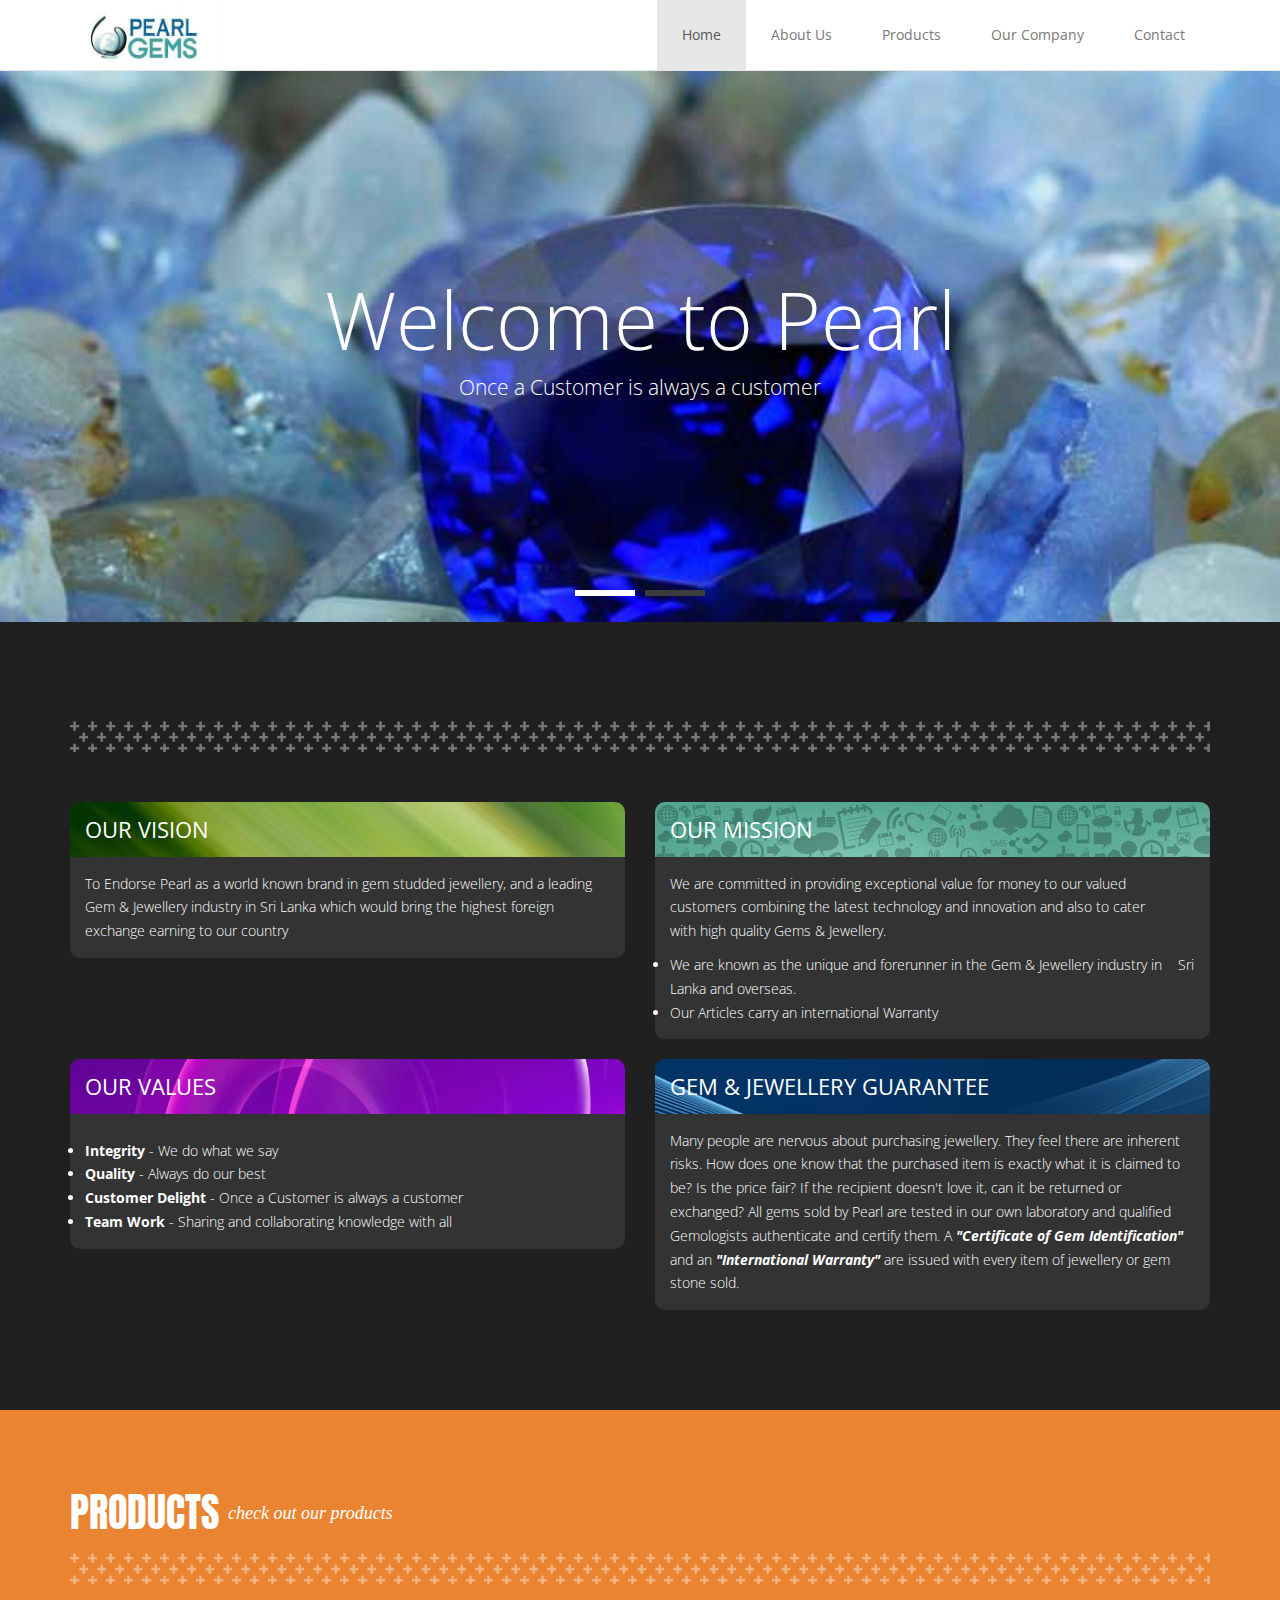
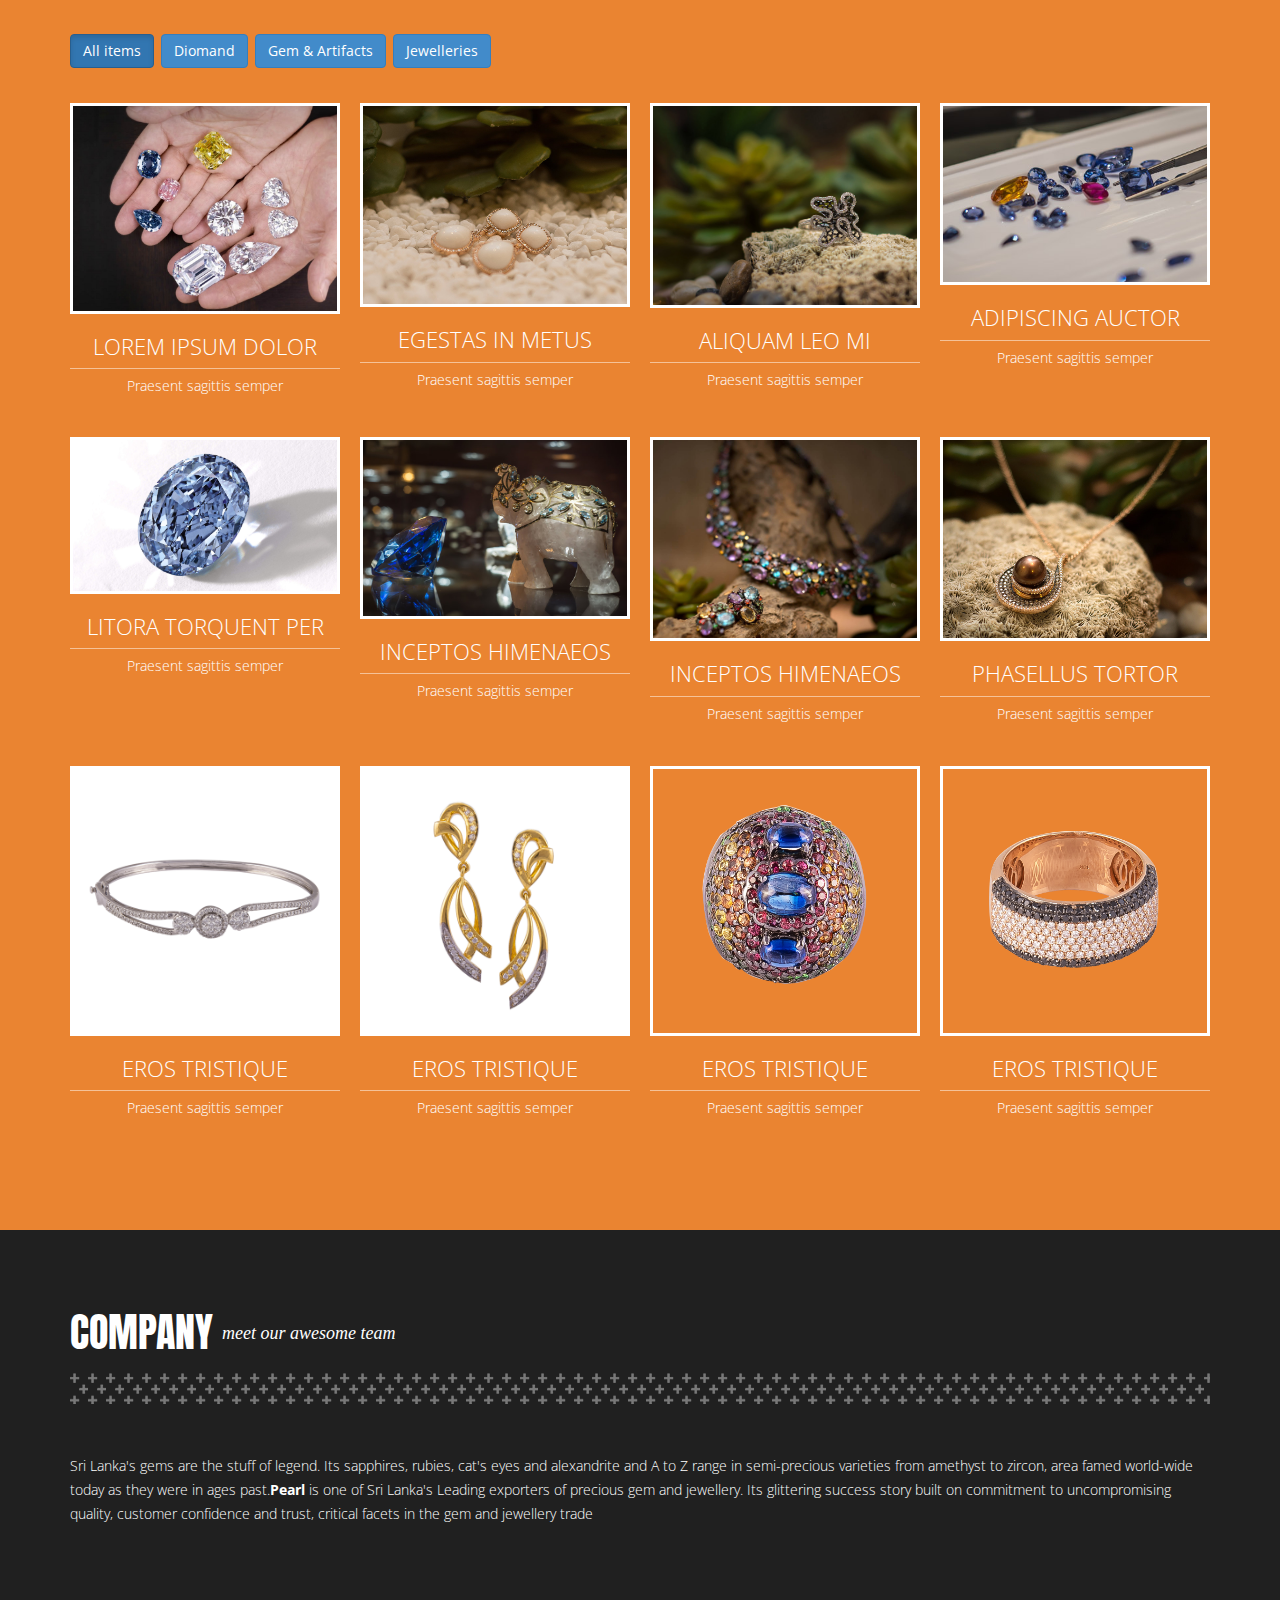
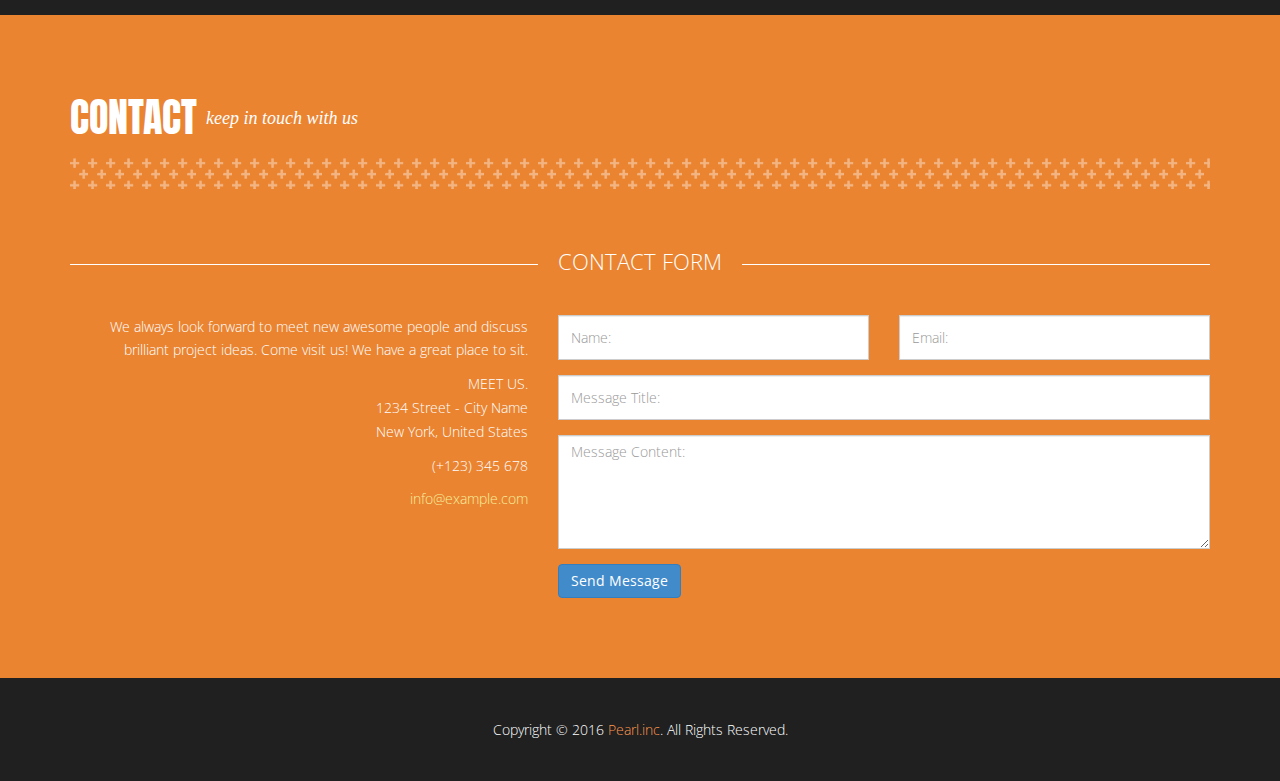
<file: jem/homepage.html>
<!DOCTYPE html>
<html lang="en">
	<head>
		<title>Pearl.inc</title>
		<link rel="stylesheet" type="text/css" href="css/bootstrap.min.css"/>
		<link rel="stylesheet" type="text/css" href="css/font-awesome.min.css"/>
		<link rel="stylesheet" type="text/css" href="css/prettyPhoto.css"/>
		<link rel="stylesheet" type="text/css" href="css/template.css"/>
		<script type="text/javascript" src="js/jquery.min.js"></script>
		<script type="text/javascript" src="js/isotope.pkgd.min.js"></script>
		<script type="text/javascript" src="js/jquery.prettyPhoto.js"></script>
		<script type="text/javascript" src="js/bootstrap.min.js"></script>
		<script type="text/javascript" src="js/template.js"></script>
		<link rel="shortcut icon" href="images/ico/favicon.ico">
		<link rel="apple-touch-icon-precomposed" sizes="144x144" href="images/ico/apple-touch-icon-144-precomposed.ico">
		<link rel="apple-touch-icon-precomposed" sizes="114x114" href="images/ico/apple-touch-icon-114-precomposed.ico">
		<link rel="apple-touch-icon-precomposed" sizes="72x72" href="images/ico/apple-touch-icon-114-precomposed.ico">
		<link rel="apple-touch-icon-precomposed" href="images/ico/apple-touch-icon-114-precomposed.ico">
	</head>
<body data-spy="scroll" data-target="#nino-navbar" data-offset="0">
	<header id="nino-header" role="banner">
		<div id="nino-navbar" class="navbar navbar-default navbar-fixed-top">
			<div class="container">
				<div class="navbar-header">
					<button type="button" class="navbar-toggle" data-toggle="collapse" data-target=".navbar-collapse">
						<span class="sr-only">Toggle navigation</span>
						<span class="icon-bar"></span>
						<span class="icon-bar"></span>
						<span class="icon-bar"></span>
					</button>
						<a class="navbar-brand" href="homepage.html">
							<img src="images/logo.jpg" style="width: 153px;margin-top: -15px;margin-bottom: -22px;"/>
						</a>
				</div>
				<div class="collapse navbar-collapse">
					<ul class="nav navbar-nav">
						<li class="active">
							<a href="#nino-mainSlider">Home</a>
						</li>
						<li>
							<a href="#nino-services">About Us</a>
						</li>
						<li>
							<a href="#nino-portfolio">Products</a>
						</li>
						<li>
							<a href="#nino-company">Our Company</a>
						</li>
						<li>
							<a href="#nino-contact">Contact</a>
						</li>
					</ul>
				</div>
			</div>
		</div>
	</header>
	<section id="nino-mainSlider" class="carousel slide" data-ride="carousel">
		<div class="container">
			<ol class="carousel-indicators">
				<li data-target="#nino-mainSlider" data-slide-to="0" class="active"></li>
				<li data-target="#nino-mainSlider" data-slide-to="1"></li>
			</ol>
			<div class="carousel-inner">
				<div class="item active">
					<div class="carousel-content">
						<h1>Welcome to Pearl</h1>
						<p class="lead">Once a Customer is always a customer</p>
					</div>
				</div>
				<div class="item">
					<div class="carousel-content">
						<h1><strong>Success</strong> built on </h1>
						<p class="lead"><strong>Quality & Trust</strong></p>
					</div>
				</div>
			</div>
		</div>
	</section>
	<section id="nino-services">
		<div class="container">
			<h3 class="nino-sectionHeading">  
				<span></span>
			</h3>
			<div class="nino-sectionContent">
				<div class="row">
					<div class="col-md-6 col-sm-6">
						<div class="nino-serviceItem">
							<h3 class="nino-serviceTitle">Our Vision</h3>
							<div class="nino-serviceContent">
								<p>To Endorse Pearl as a world known brand in gem studded jewellery, and a leading Gem & Jewellery industry in Sri Lanka which would bring the highest foreign exchange earning to our country </p>
							</div>
						</div>
					</div>
					<div class="col-md-6 col-sm-6">
						<div class="nino-serviceItem">
							<h3 class="nino-serviceTitle">Our Mission</h3>
							<div class="nino-serviceContent">
								<p>We are committed in providing exceptional value for money to our valued customers combining the latest technology and innovation and also to cater </br>with high quality Gems & Jewellery.
									<li>We are known as the unique and forerunner in the Gem & Jewellery industry in &nbsp;&nbsp;     Sri Lanka and overseas.</li>
									<li>Our Articles carry an international Warranty</li>
								</p>
							</div>
						</div>
					</div>
					<div class="col-md-6 col-sm-6">
						<div class="nino-serviceItem">
							<h3 class="nino-serviceTitle">Our Values</h3>
							<div class="nino-serviceContent">
								<p>
									<li><strong>Integrity</strong> - We do what we say</li>
									<li><strong>Quality</strong> - Always do our best</li>
									<li><strong>Customer Delight</strong> - Once a Customer is always a customer</li>
									<li><strong>Team Work</strong> - Sharing and collaborating knowledge with all</li>
								</p>
							</div>
						</div>
					</div>
					<div class="col-md-6 col-sm-6">
						<div class="nino-serviceItem">
							<h3 class="nino-serviceTitle">Gem & Jewellery Guarantee</h3>
							<div class="nino-serviceContent">
								<p>Many people are nervous about purchasing jewellery. They feel there are inherent risks. How does one know that the purchased item is exactly what it is claimed to be? Is the price fair? If the recipient doesn't love it, can it be returned or exchanged?
								   All gems sold by Pearl are tested in our own laboratory and qualified Gemologists authenticate and certify them. A <strong><i>"Certificate of Gem Identification"</i></strong> and an <strong><i>"International Warranty"</i></strong> are issued with every item of jewellery or gem stone sold. </p>
							</div>
						</div>
					</div>
				</div>
			</div>
		</div>
	</section>
	<section id="nino-portfolio">
		<div class="container">
			<h3 class="nino-sectionHeading">Products 
				<span>Check out our Products</span>
			</h3>
			<div class="nino-sectionContent">
				<ul class="nino-portfolioFilter">
					<li>
						<a class="btn btn-primary active" href="#" data-filter="*">All items</a>
					</li>
					<li>
						<a class="btn btn-primary" href="#" data-filter=".bootstrap">Diomand</a>
					</li>
					<li>
						<a class="btn btn-primary" href="#" data-filter=".html">Gem & Artifacts</a>
					</li>
					<li>
						<a class="btn btn-primary" href="#" data-filter=".wordpress">Jewelleries</a>
					</li>
				</ul>
				<ul class="nino-portfolioItems">
					<li class="item bootstrap">
						<div class="item_inner">
							<div class="nino-portfolioImage">
								<img src="images/portfolio/portfolio-1.jpg"/>
								<div class="nino-portfolioPreview">
									<a class="preview" rel="prettyPhoto[gallery1]" title="Lorem ipsum dolor sit amet" href="images/portfolio/portfolio-1.jpg">
										<i class="fa fa-eye"></i>
									</a>
								</div>
							</div>
							<div class="nino-portfolioInfo">
								<h3>Lorem ipsum dolor</h3>
								<p>Praesent sagittis semper</p>
							</div>
						</div>
					</li>
					<li class="item bootstrap html">
						<div class="item_inner">
							<div class="nino-portfolioImage">
								<img src="images/portfolio/portfolio-2.jpg"/>
								<div class="nino-portfolioPreview">
									<a class="preview" rel="prettyPhoto[gallery1]" title="Lorem ipsum dolor sit amet" href="images/portfolio/portfolio-2.jpg">
										<i class="fa fa-eye"></i>
									</a>
								</div>
							</div>
							<div class="nino-portfolioInfo">
								<h3>egestas in metus</h3>
								<p>Praesent sagittis semper</p>
							</div>
						</div>
					</li>
					<li class="item html">
						<div class="item_inner">
							<div class="nino-portfolioImage">
								<img src="images/portfolio/portfolio-3.jpg"/>
								<div class="nino-portfolioPreview">
									<a class="preview" rel="prettyPhoto[gallery1]" title="Lorem ipsum dolor sit amet" href="images/portfolio/portfolio-3.jpg">
										<i class="fa fa-eye"></i>
									</a>
								</div>
							</div>
							<div class="nino-portfolioInfo">
								<h3>Aliquam leo mi</h3>
								<p>Praesent sagittis semper</p>
							</div>
						</div>
					</li>
					<li class="item">
						<div class="item_inner">
							<div class="nino-portfolioImage">
								<img src="images/portfolio/portfolio-4.jpg"/>
								<div class="nino-portfolioPreview">
									<a class="preview" rel="prettyPhoto[gallery1]" title="Lorem ipsum dolor sit amet" href="images/portfolio/portfolio-4.jpg">
										<i class="fa fa-eye"></i>
									</a>
								</div>
							</div>
							<div class="nino-portfolioInfo">
								<h3>adipiscing auctor</h3>
								<p>Praesent sagittis semper</p>
							</div>
						</div>
					</li>
					<li class="item bootstrap">
						<div class="item_inner">
							<div class="nino-portfolioImage">
								<img src="images/portfolio/portfolio-5.jpg"/>
								<div class="nino-portfolioPreview">
									<a class="preview" rel="prettyPhoto[gallery1]" title="Lorem ipsum dolor sit amet" href="images/portfolio/portfolio-5.jpg">
										<i class="fa fa-eye"></i>
									</a>
								</div>
							</div>
							<div class="nino-portfolioInfo">
								<h3>litora torquent per</h3>
								<p>Praesent sagittis semper</p>
							</div>
						</div>
					</li>
					<li class="item html">
						<div class="item_inner">
							<div class="nino-portfolioImage">
								<img src="images/portfolio/portfolio-6.jpg"/>
								<div class="nino-portfolioPreview">
									<a class="preview" rel="prettyPhoto[gallery1]" title="Lorem ipsum dolor sit amet" href="images/portfolio/portfolio-6.jpg">
										<i class="fa fa-eye"></i>
									</a>
								</div>
							</div>
							<div class="nino-portfolioInfo">
								<h3>inceptos himenaeos</h3>
								<p>Praesent sagittis semper</p>
							</div>
						</div>
					</li>
					<li class="item html">
						<div class="item_inner">
							<div class="nino-portfolioImage">
								<img src="images/portfolio/portfolio-7.jpg"/>
								<div class="nino-portfolioPreview">
									<a class="preview" rel="prettyPhoto[gallery1]" title="Lorem ipsum dolor sit amet" href="images/portfolio/portfolio-6.jpg">
										<i class="fa fa-eye"></i>
									</a>
								</div>
							</div>
							<div class="nino-portfolioInfo">
								<h3>inceptos himenaeos</h3>
								<p>Praesent sagittis semper</p>
							</div>
						</div>
					</li>
					<li class="item wordpress">
						<div class="item_inner">
							<div class="nino-portfolioImage">
								<img src="images/portfolio/portfolio-8.jpg"/>
								<div class="nino-portfolioPreview">
									<a class="preview" rel="prettyPhoto[gallery1]" title="Lorem ipsum dolor sit amet" href="images/portfolio/portfolio-7.jpg">
										<i class="fa fa-eye"></i>
									</a>
								</div>
							</div>
							<div class="nino-portfolioInfo">
								<h3>Phasellus tortor</h3>
								<p>Praesent sagittis semper</p>
							</div>
						</div>
					</li>
					<li class="item wordpress">
						<div class="item_inner">
							<div class="nino-portfolioImage">
								<img src="images/portfolio/portfolio-9.png"/>
								<div class="nino-portfolioPreview">
									<a class="preview" rel="prettyPhoto[gallery1]" title="Lorem ipsum dolor sit amet" href="images/portfolio/portfolio-8.png">
										<i class="fa fa-eye"></i>
									</a>
								</div>
							</div>
							<div class="nino-portfolioInfo">
								<h3>eros tristique</h3>
								<p>Praesent sagittis semper</p>
							</div>
						</div>
					</li>
					<li class="item wordpress">
						<div class="item_inner">
							<div class="nino-portfolioImage">
								<img src="images/portfolio/portfolio-10.png"/>
								<div class="nino-portfolioPreview">
									<a class="preview" rel="prettyPhoto[gallery1]" title="Lorem ipsum dolor sit amet" href="images/portfolio/portfolio-8.png">
										<i class="fa fa-eye"></i>
									</a>
								</div>
							</div>
							<div class="nino-portfolioInfo">
								<h3>eros tristique</h3>
								<p>Praesent sagittis semper</p>
							</div>
						</div>
					</li>
					<li class="item">
						<div class="item_inner">
							<div class="nino-portfolioImage">
								<img src="images/portfolio/portfolio-11.png"/>
								<div class="nino-portfolioPreview">
									<a class="preview" rel="prettyPhoto[gallery1]" title="Lorem ipsum dolor sit amet" href="images/portfolio/portfolio-11.png">
										<i class="fa fa-eye"></i>
									</a>
								</div>
							</div>
							<div class="nino-portfolioInfo">
								<h3>eros tristique</h3>
								<p>Praesent sagittis semper</p>
							</div>
						</div>
					</li>
					<li class="item">
						<div class="item_inner">
							<div class="nino-portfolioImage">
								<img src="images/portfolio/portfolio-12.png"/>
								<div class="nino-portfolioPreview">
									<a class="preview" rel="prettyPhoto[gallery1]" title="Lorem ipsum dolor sit amet" href="images/portfolio/portfolio-12.png">
										<i class="fa fa-eye"></i>
									</a>
								</div>
							</div>
							<div class="nino-portfolioInfo">
								<h3>eros tristique</h3>
								<p>Praesent sagittis semper</p>
							</div>
						</div>
					</li>
				</ul>
			</div>
		</div>
	</section>
	<section id="nino-company">
		<div class="container">
			<h3 class="nino-sectionHeading">Company 
				<span>Meet Our Awesome Team</span>
			</h3>
			<p>Sri Lanka's gems are the stuff of legend. Its sapphires, rubies, cat's eyes and alexandrite and A to Z range in semi-precious varieties from amethyst to zircon, area famed world-wide today as they were in ages past.<strong>Pearl</strong> is one of Sri Lanka's Leading exporters of precious gem and jewellery. Its glittering success story built on commitment to uncompromising quality, customer confidence and trust, critical facets in the gem and jewellery trade</p>
 
		</div>
	</section>
	<section id="nino-contact">
		<div class="container">
			<h3 class="nino-sectionHeading">Contact 
				<span>Keep in touch with us</span>
			</h3>
			<h3 class="nino-sectionTitle">
				<span>Contact form</span>
			</h3>
			<div class="row">
				<div class="col-md-5">
					<p>We always look forward to meet new awesome people and discuss brilliant project ideas. Come visit us! We have a great place to sit.</p>
					<p>MEET US. 
						<br> 1234 Street - City Name 
							<br> New York, United States
							</p>
							<p>(+123) 345 678</p>
							<p>
								<a href="">info@example.com</a>
							</p>
				</div>
				<div class="col-md-7">
					<form method="post" action="#">
						<div class="row">
							<div class="col-md-6">
								<div class="form-group">
									<input type="text" class="form-control" placeholder="Name:" required>
								</div>
							</div>
							<div class="col-md-6">
									<div class="form-group">
										<input type="email" class="form-control" placeholder="Email:" required>
									</div>
							</div>
						</div>
							<div class="form-group">
								<input type="text" class="form-control" placeholder="Message Title:" required>
							</div>
							<div class="form-group">
								<textarea class="form-control" rows="5" placeholder="Message Content:" required></textarea>
							</div>
						<button type="submit" class="btn btn-primary">Send Message</button>
					</form>
				</div>
			</div>
		</div>
	</section>
	<footer id="footer">
		<div class="container"> Copyright &copy; 2016 
			<a target="_blank" href="" title="Pearl">Pearl.inc</a>. All Rights Reserved. 
		</div>
	</footer>
	<a href="#" id="nino-scrollToTop">Go to Top</a>
</body>
</html>
</file>
<file: css/base.css>
/**
 * =================================================================== 
 *
 *  Kards v1.0 Base Stylesheet
 *  url: styleshout.com
 *  03-01-2016
 *  ------------------------------------------------------------------
 *  TOC:
 *  01. reset
 *  02. basic/base setup styles
 *  03. grid
 *  04. MISC
 *
 * =================================================================== 
 */

/** 
 * ===================================================================
 * 01. reset - normalize.css v3.0.2 | MIT License | git.io/normalize
 *
 * ------------------------------------------------------------------- 
 */
html {
	font-family: sans-serif;
	-ms-text-size-adjust: 100%;
	-webkit-text-size-adjust: 100%;
}

body {
	margin: 0;
}

article,
aside,
details,
figcaption,
figure,
footer,
header,
hgroup,
main,
menu,
nav,
section,
summary {
	display: block;
}

audio,
canvas,
progress,
video {
	display: inline-block;
	vertical-align: baseline;
}

audio:not([controls]) {
	display: none;
	height: 0;
}

[hidden],
template {
	display: none;
}

a {
	background: transparent;
}

a:active,
a:hover {
	outline: 0;
}

abbr[title] {
	border-bottom: 1px dotted;
}

b,
strong {
	font-weight: bold;
}

dfn {
	font-style: italic;
}

h1 {
	font-size: 2em;
	margin: 0.67em 0;
}

mark {
	background: #ff0;
	color: #000;
}

small {
	font-size: 80%;
}

sub,
sup {
	font-size: 75%;
	line-height: 0;
	position: relative;
	vertical-align: baseline;
}

sup {
	top: -0.5em;
}

sub {
	bottom: -0.25em;
}

img {
	border: 0;
}

svg:not(:root) {
	overflow: hidden;
}

figure {
	margin: 1em 40px;
}

hr {
	-moz-box-sizing: content-box;
	box-sizing: content-box;
	height: 0;
}

pre {
	overflow: auto;
}

code,
kbd,
pre,
samp {
	font-family: monospace, monospace;
	font-size: 1em;
}

button,
input,
optgroup,
select,
textarea {
	color: inherit;
	font: inherit;
	margin: 0;
}

button {
	overflow: visible;
}

button,
select {
	text-transform: none;
}

button,
html input[type="button"],
input[type="reset"],
input[type="submit"] {
	-webkit-appearance: button;
	cursor: pointer;
}

button[disabled],
html input[disabled] {
	cursor: default;
}

button::-moz-focus-inner,
input::-moz-focus-inner {
	border: 0;
	padding: 0;
}

input {
	line-height: normal;
}

input[type="checkbox"],
input[type="radio"] {
	box-sizing: border-box;
	padding: 0;
}

input[type="number"]::-webkit-inner-spin-button,
input[type="number"]::-webkit-outer-spin-button {
	height: auto;
}

input[type="search"] {
	-webkit-appearance: textfield;
	-moz-box-sizing: content-box;
	-webkit-box-sizing: content-box;
	box-sizing: content-box;
}

input[type="search"]::-webkit-search-cancel-button,
input[type="search"]::-webkit-search-decoration {
	-webkit-appearance: none;
}

fieldset {
	border: 1px solid #c0c0c0;
	margin: 0 2px;
	padding: 0.35em 0.625em 0.75em;
}

legend {
	border: 0;
	padding: 0;
}

textarea {
	overflow: auto;
}

optgroup {
	font-weight: bold;
}

table {
	border-collapse: collapse;
	border-spacing: 0;
}

td,
th {
	padding: 0;
}

/** 
 * ===================================================================
 * 02. basic/base setup styles - (_basic.scss)
 *
 * ------------------------------------------------------------------- 
 */
html {
	font-size: 62.5%;
	box-sizing: border-box;
}

*,
*::before,
*::after {
	box-sizing: inherit;
}

body {
	font-weight: normal;
	line-height: 1;
	text-rendering: optimizeLegibility;
	word-wrap: break-word;
	-webkit-overflow-scrolling: touch;
	-webkit-text-size-adjust: none;
}

body,
input,
button {
	-moz-osx-font-smoothing: grayscale;
	-webkit-font-smoothing: antialiased;
}

/**
 * Media - (_basic.scss)
 * ------------------------------------------------------------------- 
 */
img,
video {
	max-width: 100%;
	height: auto;
}

/**
 * Typography resets - (_basic.scss)
 * ------------------------------------------------------------------- 
 */
div,
dl,
dt,
dd,
ul,
ol,
li,
h1,
h2,
h3,
h4,
h5,
h6,
pre,
form,
p,
blockquote,
th,
td {
	margin: 0;
	padding: 0;
}

h1,
h2,
h3,
h4,
h5,
h6 {
	-webkit-font-variant-ligatures: common-ligatures;
	-moz-font-variant-ligatures: common-ligatures;
	font-variant-ligatures: common-ligatures;
	text-rendering: optimizeLegibility;
}

em,
i {
	font-style: italic;
	line-height: inherit;
}

strong,
b {
	font-weight: bold;
	line-height: inherit;
}

small {
	font-size: 60%;
	line-height: inherit;
}

ol,
ul {
	list-style: none;
}

li {
	display: block;
}

/**
 * links - (_basic.scss)
 * ------------------------------------------------------------------- 
 */
a {
	text-decoration: none;
	line-height: inherit;
}

a img {
	border: none;
}

/**
 * inputs - (_basic.scss)
 * ------------------------------------------------------------------- 
 */
fieldset {
	margin: 0;
	padding: 0;
}

input[type="email"],
input[type="number"],
input[type="search"],
input[type="text"],
input[type="tel"],
input[type="url"],
input[type="password"],
textarea {
	-webkit-appearance: none;
	-moz-appearance: none;
	-ms-appearance: none;
	-o-appearance: none;
	appearance: none;
}

/** 
 * ===================================================================
 * 03. grid - (_grid.scss)
 *
 * ------------------------------------------------------------------- 
 */
.row {
	width: 94%;
	max-width: 1140px;
	margin: 0 auto;
}

.row:before,
.row:after {
	content: "";
	display: table;
}

.row:after {
	clear: both;
}

.row .row {
	width: auto;
	max-width: none;
	margin-left: -20px;
	margin-right: -20px;
}

[class*="col-"],
.bgrid {
	float: left;
}

[class*="col-"] + [class*="col-"].end {
	float: right;
}

[class*="col-"] {
	padding: 0 20px;
}

.col-one {
	width: 8.33333%;
}

.col-two,
.col-1-6 {
	width: 16.66667%;
}

.col-three,
.col-1-4 {
	width: 25%;
}

.col-four,
.col-1-3 {
	width: 33.33333%;
}

.col-five {
	width: 41.66667%;
}

.col-six,
.col-1-2 {
	width: 50%;
}

.col-seven {
	width: 58.33333%;
}

.col-eight,
.col-2-3 {
	width: 66.66667%;
}

.col-nine,
.col-3-4 {
	width: 75%;
}

.col-ten,
.col-5-6 {
	width: 83.33333%;
}

.col-eleven {
	width: 91.66667%;
}

.col-twelve,
.col-full {
	width: 100%;
}

/**
 * small screens - (_grid.scss)
 * --------------------------------------------------------------- 
 */
@media screen and (max-width:1024px) {
	.row .row {
		margin-left: -18px;
		margin-right: -18px;
	}

	[class*="col-"] {
		padding: 0 18px;
	}

}

/**
 * tablets - (_grid.scss)
 * --------------------------------------------------------------- 
 */
@media screen and (max-width:768px) {
	.row {
		width: auto;
		padding-left: 30px;
		padding-right: 30px;
	}

	.row .row {
		padding-left: 0;
		padding-right: 0;
		margin-left: -15px;
		margin-right: -15px;
	}

	[class*="col-"] {
		padding: 0 15px;
	}

	.tab-1-4 {
		width: 25%;
	}

	.tab-1-3 {
		width: 33.33333%;
	}

	.tab-1-2 {
		width: 50%;
	}

	.tab-2-3 {
		width: 66.66667%;
	}

	.tab-3-4 {
		width: 75%;
	}

	.tab-full {
		width: 100%;
	}

}

/**
 * large mobile devices - (_grid.scss)
 * --------------------------------------------------------------- 
 */
@media screen and (max-width:600px) {
	.row {
		padding-left: 25px;
		padding-right: 25px;
	}

	.row .row {
		margin-left: -10px;
		margin-right: -10px;
	}

	[class*="col-"] {
		padding: 0 10px;
	}

	.mob-1-4 {
		width: 25%;
	}

	.mob-1-2 {
		width: 50%;
	}

	.mob-3-4 {
		width: 75%;
	}

	.mob-full {
		width: 100%;
	}

}

/**
 * small mobile devices - (_grid.scss)
 * --------------------------------------------------------------- 
 */
@media screen and (max-width:400px) {
	.row .row {
		padding-left: 0;
		padding-right: 0;
		margin-left: 0;
		margin-right: 0;
	}

	[class*="col-"] {
		width: 100% !important;
		float: none !important;
		clear: both !important;
		margin-left: 0;
		margin-right: 0;
		padding: 0;
	}

	[class*="col-"] + [class*="col-"].end {
		float: none;
	}

}

/** 
 * ===================================================================
 * block grids - (_grid.scss)
 *
 * ------------------------------------------------------------------- 
 */
[class*="block-"]:before,
[class*="block-"]:after {
	content: "";
	display: table;
}

[class*="block-"]:after {
	clear: both;
}

.block-1-6 .bgrid {
	width: 16.66667%;
}

.block-1-4 .bgrid {
	width: 25%;
}

.block-1-3 .bgrid {
	width: 33.33333%;
}

.block-1-2 .bgrid {
	width: 50%;
}

/**
 * Clearing for block grid columns. Allow columns with 
 * different heights to align properly.
 */
.block-1-6 .bgrid:nth-child(6n+1),
.block-1-4 .bgrid:nth-child(4n+1),
.block-1-3 .bgrid:nth-child(3n+1),
.block-1-2 .bgrid:nth-child(2n+1) {
	clear: both;
}

/**
 * small screens - (_grid.scss)
 * --------------------------------------------------------------- 
 */
@media screen and (max-width:1024px) {
	.block-s-1-6 .bgrid {
		width: 16.66667%;
	}

	.block-s-1-4 .bgrid {
		width: 25%;
	}

	.block-s-1-3 .bgrid {
		width: 33.33333%;
	}

	.block-s-1-2 .bgrid {
		width: 50%;
	}

	.block-s-full .bgrid {
		width: 100%;
		clear: both;
	}

	[class*="block-s-"] .bgrid:nth-child(n) {
		clear: none;
	}

	.block-s-1-6 .bgrid:nth-child(6n+1),
	.block-s-1-4 .bgrid:nth-child(4n+1),
	.block-s-1-3 .bgrid:nth-child(3n+1),
	.block-s-1-2 .bgrid:nth-child(2n+1) {
		clear: both;
	}

}

/**
 * tablets - (_grid.scss)
 * --------------------------------------------------------------- 
 */
@media screen and (max-width:768px) {
	.block-tab-1-6 .bgrid {
		width: 16.66667%;
	}

	.block-tab-1-4 .bgrid {
		width: 25%;
	}

	.block-tab-1-3 .bgrid {
		width: 33.33333%;
	}

	.block-tab-1-2 .bgrid {
		width: 50%;
	}

	.block-tab-full .bgrid {
		width: 100%;
		clear: both;
	}

	[class*="block-tab-"] .bgrid:nth-child(n) {
		clear: none;
	}

	.block-tab-1-6 .bgrid:nth-child(6n+1),
	.block-tab-1-4 .bgrid:nth-child(4n+1),
	.block-tab-1-3 .bgrid:nth-child(3n+1),
	.block-tab-1-2 .bgrid:nth-child(2n+1) {
		clear: both;
	}

}

/**
 * large mobile devices - (_grid.scss)
 * --------------------------------------------------------------- 
 */
@media screen and (max-width:600px) {
	.block-mob-1-6 .bgrid {
		width: 16.66667%;
	}

	.block-mob-1-4 .bgrid {
		width: 25%;
	}

	.block-mob-1-3 .bgrid {
		width: 33.33333%;
	}

	.block-mob-1-2 .bgrid {
		width: 50%;
	}

	.block-mob-full .bgrid {
		width: 100%;
		clear: both;
	}

	[class*="block-mob-"] .bgrid:nth-child(n) {
		clear: none;
	}

	.block-mob-1-6 .bgrid:nth-child(6n+1),
	.block-mob-1-4 .bgrid:nth-child(4n+1),
	.block-mob-1-3 .bgrid:nth-child(3n+1),
	.block-mob-1-2 .bgrid:nth-child(2n+1) {
		clear: both;
	}

}

/**
 * stack on small mobile devices - (_grid.scss)
 * --------------------------------------------------------------- 
 */
@media screen and (max-width:400px) {
	.stack .bgrid {
		width: 100% !important;
		float: none !important;
		clear: both !important;
		margin-left: 0;
		margin-right: 0;
	}

}

/** 
 * ===================================================================
 * 04. MISC  - (_grid.scss)
 *
 * ------------------------------------------------------------------- 
 */

/**
 * Clearing - (http://nicolasgallagher.com/micro-clearfix-hack/
 */
.group:before,
.group:after {
	content: "";
	display: table;
}

.group:after {
	clear: both;
}

/**
 * Misc Helper Styles 
 */
.hide {
	display: none;
}

.invisible {
	visibility: hidden;
}

.antialiased {
	-webkit-font-smoothing: antialiased;
	-moz-osx-font-smoothing: grayscale;
}

.remove-bottom {
	margin-bottom: 0;
}

.half-bottom {
	margin-bottom: 1.5rem !important;
}

.add-bottom {
	margin-bottom: 3rem !important;
}

.no-border {
	border: none;
}

.full-width {
	width: 100%;
}

.text-center {
	text-align: center;
}

.text-left {
	text-align: left;
}

.text-right {
	text-align: right;
}

.pull-left {
	float: left;
}

.pull-right {
	float: right;
}

.align-center {
	margin-left: auto;
	margin-right: auto;
	text-align: center;
}

/*# sourceMappingURL=base.css.map */
</file>
<file: css/main.css>
/**
 * =================================================================== 
 *
 *  Kards v1.0 Main Stylesheet
 *  url: styleshout.com
 *  03-01-2016
 *  ------------------------------------------------------------------
 *  TOC:
 *  01. webfonts and iconfonts
 *  02. base style overrides
 *  03. typography & general theme styles
 *  04. preloader
 *  05. forms
 *  06. buttons 
 *  07. other components
 *  08. common styles
 *  09. header styles
 *  10. intro
 *  11. about
 *  12. resume
 *  13. portfolio
 *  14. call-to-action section
 *  15. services
 *  16. stats
 *  17. contact
 *  18. footer
 *
 * =================================================================== 
 */


/** 
 * ===================================================================
 * 01. webfonts and iconfonts - (_document-setup.scss)
 *
 * ------------------------------------------------------------------- 
 */
@import url("fonts.css");
@import url("font-awesome/css/font-awesome.min.css");
@import url("micons/micons.css");


/** 
 * ===================================================================
 * 02. base style overrides - (_document-setup.scss)
 *
 * ------------------------------------------------------------------- 
 */
html {
	font-size: 10px;
}

@media only screen and (max-width:1024px) {
	html {
		font-size: 9.411764705882353px;
	}
}
@media only screen and (max-width:768px) {
	html {
		font-size: 10px;
	}
}
@media only screen and (max-width:400px) {
	html {
		font-size: 9.411764705882353px;
	}
}

html, body {
	height: 100%;
}
body {
	background: #151515;
	font-family: "lora-regular", serif;
	font-size: 1.7rem;
	line-height: 3rem;
	color: #6e6e6e;
}

/**
 * links - (_document-setup.scss)
 * -------------------------------------------------------------------
 */
a, a:visited {
	color: #000000;
	-moz-transition: all 0.3s ease-in-out;
	-o-transition: all 0.3s ease-in-out;
	-webkit-transition: all 0.3s ease-in-out;
	-ms-transition: all 0.3s ease-in-out;
	transition: all 0.3s ease-in-out;
}
a:hover, a:focus, a:active {
	color: #FF0077;
	outline: 0;
}

/** 
 * ===================================================================
 * 03. typography & general theme styles - (_document-setup.scss)
 *
 * ------------------------------------------------------------------- 
 */
h1, h2, h3, h4, h5, h6, .h01, .h02, .h03, .h04, .h05, .h06 {
	font-family: "poppins-semibold", sans-serif;
	color: #313131;
	font-style: normal;
	text-rendering: optimizeLegibility;
	margin-bottom: 2.1rem;
}
h3, .h03, h4, .h04 {
	margin-bottom: 1.8rem;
}
h5, .h05, h6, .h06 {
	font-family: "poppins-bold";
	margin-bottom: 1.2rem;
}
h1, .h01 {
	font-size: 3.1rem;
	line-height: 1.355;
	letter-spacing: -.1rem;
}
@media only screen and (max-width:600px) {
	h1, .h01 {
		font-size: 2.6rem;
		letter-spacing: -.07rem;
	}
}
h2, .h02 {
	font-size: 2.4rem;
	line-height: 1.25;
}
h3, .h03 {
	font-size: 2rem;
	line-height: 1.5;
}
h4, .h04 {
	font-size: 1.7rem;
	/*line-height: 1.765;*/
}
h5, .h05 {
	font-size: 1.4rem;
	line-height: 1.714;
	text-transform: uppercase;
	letter-spacing: .15rem;
}
h6, .h06 {
	font-size: 1.3rem;
	line-height: 1.846;
	text-transform: uppercase;
	letter-spacing: .15rem;
}
p img {
	margin: 0;
}
p.lead {
	font-family: "lora-regular", serif;
	font-size: 2rem;
	line-height: 1.8;
	color: #888888;
}
@media only screen and (max-width:768px) {
	p.lead {
		font-size: 1.7rem;
	}
}
em, i, strong, b {
	font-size: 1.7rem;
	line-height: 3rem;
	font-style: normal;
	font-weight: normal;
}
em, i {
	font-family: "lora-italic", serif;
}
strong, b {
	font-family: "lora-bold", serif;
}
small {
	font-size: 1.2rem;
	line-height: inherit;
}
blockquote {
	margin: 3rem 0;
	padding-left: 4rem;
	position: relative;
}
blockquote:before {
	content: "\201C";
	font-size: 8rem;
	line-height: 0px;
	margin: 0;
	color: #313131;
	font-family: arial, sans-serif;
	position: absolute;
	top: 3rem;
	left: 0;
}
blockquote p {
	font-family: georgia, serif;
	font-style: italic;
	padding: 0;
	font-size: 1.9rem;
	line-height: 1.737;
}
blockquote cite {
	display: block;
	font-size: 1.3rem;
	font-style: normal;
	line-height: 1.616;
}
blockquote cite:before {
	content: "\2014 \0020";
}
blockquote cite a, blockquote cite a:visited {
	color: #888888;
	border: none;
}
abbr {
	font-family: "poppins-bold", serif;
	font-variant: small-caps;
	text-transform: lowercase;
	letter-spacing: .05rem;
	color: #888888;
}
var, kbd, samp, code, pre {
	font-family: Consolas, "Andale Mono", Courier, "Courier New", monospace;
}
pre {
	padding: 2.4rem 3rem 3rem;
	background: #F1F1F1;
}
code {
	font-size: 1.4rem;
	margin: 0 .2rem;
	padding: .3rem .6rem;
	white-space: nowrap;
	background: #F1F1F1;
	border: 1px solid #E1E1E1;
	border-radius: 3px;
}
pre > code {
	display: block;
	white-space: pre;
	line-height: 2;
	padding: 0;
	margin: 0;
}
pre.prettyprint > code {
	border: none;
}
del {
	text-decoration: line-through;
}
abbr[title], dfn[title] {
	border-bottom: 1px dotted;
	cursor: help;
}
mark {
	background: #FFF49B;
	color: #000;
}
hr {
	border: solid #d2d2d2;
	border-width: 1px 0 0;
	clear: both;
	margin: 2.4rem 0 1.5rem;
	height: 0;
}

/**
 * Lists - (_document-setup.scss)  
 * -------------------------------------------------------------------
 */
ol {
	list-style: decimal;
}
ul {
	list-style: disc;
}
li {
	display: list-item;
}
ol, ul {
	margin-left: 1.7rem;
}
ul li {
	padding-left: .4rem;
}
ul ul, ul ol, ol ol, ol ul {
	margin: .6rem 0 .6rem 1.7rem;
}
ul.disc li {
	display: list-item;
	list-style: none;
	padding: 0 0 0 .8rem;
	position: relative;
}
ul.disc li::before {
	content: "";
	display: inline-block;
	width: 8px;
	height: 8px;
	border-radius: 50%;
	background: #FF0077;
	position: absolute;
	left: -17px;
	top: 11px;
	vertical-align: middle;
}
dt {
	margin: 0;
	color: #FF0077;
}
dd {
	margin: 0 0 0 2rem;
}

/**
 * tables - (_document-setup.scss)  
 * -------------------------------------------------------------------
 */
table {
	border-width: 0;
	width: 100%;
	max-width: 100%;
	font-family: "lora-regular", sans-serif;
}
th, td {
	padding: 1.5rem 3rem;
	text-align: left;
	border-bottom: 1px solid #E8E8E8;
}
th {
	color: #313131;
	font-family: "poppins-bold", sans-serif;
}
td {
	line-height: 1.5;
}
th:first-child, td:first-child {
	padding-left: 0;
}
th:last-child, td:last-child {
	padding-right: 0;
}
.table-responsive {
	overflow-x: auto;
	-webkit-overflow-scrolling: touch;
}

/**
 * Spacing - (_document-setup.scss)  
 * -------------------------------------------------------------------
 */
button, .button {
	margin-bottom: 1.2;
}
fieldset {
	margin-bottom: 1.5rem;
}
input,
textarea,
select,
pre,
blockquote,
figure,
table,
p,
ul,
ol,
dl,
form,
.fluid-video-wrapper,
.ss-custom-select {
	margin-bottom: 3rem;
}

/**
 * floated image - (_document-setup.scss)  
 * -------------------------------------------------------------------
 */
img.pull-right {
	margin: .9rem 0 0 2.4rem;
}
img.pull-left {
	margin: .9rem 2.4rem 0 0;
}

/**
 * block grid paddings - (_document-setup.scss) 
 * -------------------------------------------------------------------
 */
.bgrid {
	padding: 0 20px;
}
@media only screen and (max-width:1024px) {
	.bgrid {
		padding: 0 18px;
	}
}
@media only screen and (max-width:768px) {
	.bgrid {
		padding: 0 15px;
	}
}
@media only screen and (max-width:600px) {
	.bgrid {
		padding: 0 10px;
	}
}
@media only screen and (max-width:400px) {
	.bgrid {
		padding: 0;
	}
}

/**
 * pace.js styles - minimal  - (_document-setup.scss)
 * -------------------------------------------------------------------
 */
.pace {
	-webkit-pointer-events: none;
	pointer-events: none;
	-webkit-user-select: none;
	-moz-user-select: none;
	user-select: none;
}
.pace-inactive {
	display: none;
}
.pace .pace-progress {
	background: #FF0077;
	position: fixed;
	z-index: 900;
	top: 0;
	right: 100%;
	width: 100%;
	height: 6px;
}

/** 
 * ===================================================================
 * 04. preloader - (_preloader-1.scss)
 *
 * ------------------------------------------------------------------- 
 */
#preloader {
	position: fixed;
	top: 0;
	left: 0;
	right: 0;
	bottom: 0;
	background: #151515;
	z-index: 800;
	height: 100%;
	width: 100%;
}
.no-js #preloader, .oldie #preloader {
	display: none;
}
#loader {
	position: absolute;
	left: 50%;
	top: 50%;
	width: 60px;
	height: 60px;
	margin: -30px 0 0 -30px;
	padding: 0;
}
#loader:before {
	content: "";
	border-top: 11px solid rgba(255, 255, 255, 0.1);
	border-right: 11px solid rgba(255, 255, 255, 0.1);
	border-bottom: 11px solid rgba(255, 255, 255, 0.1);
	border-left: 11px solid #FF0077;
	-webkit-animation: load 1.1s infinite linear;
	animation: load 1.1s infinite linear;
	display: block;
	border-radius: 50%;
	width: 60px;
	height: 60px;
}
@-webkit-keyframes load {
	0% {
		-webkit-transform: rotate(0deg);
		transform: rotate(0deg);
	}
	100% {
		-webkit-transform: rotate(360deg);
		transform: rotate(360deg);
	}
}
@keyframes load {
	0% {
		-webkit-transform: rotate(0deg);
		transform: rotate(0deg);
	}
	100% {
		-webkit-transform: rotate(360deg);
		transform: rotate(360deg);
	}
}

/** 
 * ===================================================================
 * 05. forms - (_forms.scss)
 *
 * ------------------------------------------------------------------- 
 */
fieldset {
	border: none;
}
input[type="email"],
input[type="number"],
input[type="search"],
input[type="text"],
input[type="tel"],
input[type="url"],
input[type="password"],
textarea,
select {
	display: block;
	height: 6rem;
	padding: 1.5rem 0;
	border: 0;
	outline: none;
	vertical-align: middle;
	color: #313131;
	font-family: "poppins-regular", sans-serif;
	font-size: 1.5rem;
	line-height: 3rem;
	max-width: 100%;
	background: transparent;
	border-bottom: 1px solid rgba(0, 0, 0, 0.3);
	-moz-transition: all 0.3s ease-in-out;
	-o-transition: all 0.3s ease-in-out;
	-webkit-transition: all 0.3s ease-in-out;
	-ms-transition: all 0.3s ease-in-out;
	transition: all 0.3s ease-in-out;
}
.ss-custom-select {
	position: relative;
	padding: 0;
}
.ss-custom-select select {
	-webkit-appearance: none;
	-moz-appearance: none;
	-ms-appearance: none;
	-o-appearance: none;
	appearance: none;
	text-indent: 0.01px;
	text-overflow: '';
	margin: 0;
	line-height: 3rem;
	vertical-align: middle;
}
.ss-custom-select select option {
	padding-left: 2rem;
	padding-right: 2rem;
}
.ss-custom-select select::-ms-expand {
	display: none;
}
.ss-custom-select::after {
	content: '\f0d7';
	font-family: 'FontAwesome';
	position: absolute;
	top: 50%;
	right: 1.5rem;
	margin-top: -10px;
	bottom: auto;
	width: 20px;
	height: 20px;
	line-height: 20px;
	font-size: 18px;
	text-align: center;
	pointer-events: none;
	color: #252525;
}

/* IE9 and below */
.oldie .ss-custom-select::after {
	display: none;
}
textarea {
	min-height: 25rem;
}
input[type="email"]:focus,
input[type="number"]:focus,
input[type="search"]:focus,
input[type="text"]:focus,
input[type="tel"]:focus,
input[type="url"]:focus,
input[type="password"]:focus,
textarea:focus,
select:focus {
	color: #cc005f;
	border-bottom: 1px solid #FF0077;
}
label, legend {
	font-family: "poppins-bold", sans-serif;
	font-size: 1.4rem;
	margin-bottom: .6rem;
	color: #3b3b3b;
	display: block;
}
input[type="checkbox"], input[type="radio"] {
	display: inline;
}
label > .label-text {
	display: inline-block;
	margin-left: 1rem;
	font-family: "poppins-regular", sans-serif;
	line-height: inherit;
}
label > input[type="checkbox"], label > input[type="radio"] {
	margin: 0;
	position: relative;
	top: .15rem;
}

/**
 * Style Placeholder Text  
 * -
 */
::-webkit-input-placeholder {
	color: #a1a1a1;
}
:-moz-placeholder {
	color: #a1a1a1;  /* Firefox 18- */
}
::-moz-placeholder {
	color: #a1a1a1;  /* Firefox 19+ */
}
:-ms-input-placeholder {
	color: #a1a1a1;
}
.placeholder {
	color: #a1a1a1 !important;
}

/** 
 * ===================================================================
 * 06. buttons - (_button-essentials.scss)
 *
 * ------------------------------------------------------------------- 
 */
.button,
a.button,
button,
input[type="submit"],
input[type="reset"],
input[type="button"] {
	display: inline-block;
	font-family: "poppins-bold", sans-serif;
	font-size: 1.4rem;
	text-transform: uppercase;
	letter-spacing: .3rem;
	height: 5.4rem;
	line-height: 5.4rem;
	padding: 0 3rem;
	margin: 0 .3rem 1.2rem 0;
	background: #d8d8d8;
	color: #313131;
	text-decoration: none;
	cursor: pointer;
	text-align: center;
	white-space: nowrap;
	border: none;
	-moz-transition: all 0.3s ease-in-out;
	-o-transition: all 0.3s ease-in-out;
	-webkit-transition: all 0.3s ease-in-out;
	-ms-transition: all 0.3s ease-in-out;
	transition: all 0.3s ease-in-out;
}
.button:hover,
a.button:hover,
button:hover,
input[type="submit"]:hover,
input[type="reset"]:hover,
input[type="button"]:hover,
.button:focus,
button:focus,
input[type="submit"]:focus,
input[type="reset"]:focus,
input[type="button"]:focus {
	background: #bebebe;
	color: #000000;
	outline: 0;
}
.button.button-primary,
a.button.button-primary,
button.button-primary,
input[type="submit"].button-primary,
input[type="reset"].button-primary,
input[type="button"].button-primary {
	background: #313131;
	color: #FFFFFF;
}
.button.button-primary:hover,
a.button.button-primary:hover,
button.button-primary:hover,
input[type="submit"].button-primary:hover,
input[type="reset"].button-primary:hover,
input[type="button"].button-primary:hover,
.button.button-primary:focus,
button.button-primary:focus,
input[type="submit"].button-primary:focus,
input[type="reset"].button-primary:focus,
input[type="button"].button-primary:focus {
	background: #1f1f1f;
}
button.full-width, .button.full-width {
	width: 100%;
	margin-right: 0;
}
button.medium, .button.medium {
	height: 5.7rem !important;
	line-height: 5.7rem !important;
	padding: 0 1.8rem !important;
}
button.large, .button.large {
	height: 6rem !important;
	line-height: 6rem !important;
	padding: 0rem 3rem !important;
}
button.stroke, .button.stroke {
	background: transparent !important;
	border: 3px solid #313131;
	line-height: 4.8rem;
}
button.stroke.medium, .button.stroke.medium {
	line-height: 5.1rem !important;
}
button.stroke.large, .button.stroke.large {
	line-height: 5.4rem !important;
}
button.stroke:hover, .button.stroke:hover {
	border: 3px solid #FF0077;
	color: #FF0077;
}
button::-moz-focus-inner, input::-moz-focus-inner {
	border: 0;
	padding: 0;
}


/** 
 * ===================================================================
 * 07. other components - (_others.scss)
 *
 * ------------------------------------------------------------------- 
 */

/**
 * alert box - (_alert-box.scss)
 * -------------------------------------------------------------------
 */
.alert-box {
	padding: 2.1rem 4rem 2.1rem 3rem;
	position: relative;
	margin-bottom: 3rem;
	border-radius: 3px;
	font-family: "poppins-regular", sans-serif;
	font-size: 1.5rem;
}
.alert-box .close {
	position: absolute;
	right: 1.8rem;
	top: 1.8rem;
	cursor: pointer;
}
.ss-error {
	background-color: #ffd1d2;
	color: #e65153;
}
.ss-success {
	background-color: #c8e675;
	color: #758c36;
}
.ss-info {
	background-color: #d7ecfb;
	color: #4a95cc;
}
.ss-notice {
	background-color: #fff099;
	color: #bba31b;
}

/**
 * additional typo styles - (_additional-typo.scss)
 * -------------------------------------------------------------------
 */

/**
 * drop cap 
 */
.drop-cap:first-letter {
	float: left;
	margin: 0;
	padding: 1.5rem .6rem 0 0;
	font-size: 8.4rem;
	font-family: "poppins-bold", sans-serif;
	line-height: 6rem;
	text-indent: 0;
	background: transparent;
	color: #313131;
}

/**
 * line definition style
 */
.lining dt, .lining dd {
	display: inline;
	margin: 0;
}
.lining dt + dt:before, .lining dd + dt:before {
	content: "\A";
	white-space: pre;
}
.lining dd + dd:before {
	content: ", ";
}
.lining dd + dd:before {
	content: ", ";
}
.lining dd:before {
	content: ": ";
	margin-left: -0.2em;
}

/**
 * dictionary definition style
 */
.dictionary-style dt {
	display: inline;
	counter-reset: definitions;
}
.dictionary-style dt + dt:before {
	content: ", ";
	margin-left: -0.2em;
}
.dictionary-style dd {
	display: block;
	counter-increment: definitions;
}
.dictionary-style dd:before {
	content: counter(definitions, decimal) ". ";
}

/** 
 * Pull Quotes
 * -----------
 * markup:
 *
 * <aside class="pull-quote">
 *		<blockquote>
 *			<p></p>
 *		</blockquote>
 *	</aside>
 *
 * --------------------------------------------------------------------- 
 */
.pull-quote {
	position: relative;
	padding: 2.1rem 3rem 2.1rem 0px;
}
.pull-quote:before, .pull-quote:after {
	height: 1em;
	position: absolute;
	font-size: 8rem;
	font-family: Arial, Sans-Serif;
	color: #333;
}
.pull-quote:before {
	content: "\201C";
	top: 33px;
	left: 0;
}
.pull-quote:after {
	content: '\201D';
	bottom: -33px;
	right: 0;
}
.pull-quote blockquote {
	margin: 0;
}
.pull-quote blockquote:before {
	content: none;
}

/** 
 * Stats Tab
 * ---------
 * markup:
 *
 * <ul class="stats-tabs">
 *		<li><a href="#">[value]<em>[name]</em></a></li>
 *	</ul>
 *
 * Extend this object into your markup.
 *
 * ---------------------------------------------------------------------
 */
.stats-tabs {
	padding: 0;
	margin: 3rem 0;
}
.stats-tabs li {
	display: inline-block;
	margin: 0 1.5rem 3rem 0;
	padding: 0 1.5rem 0 0;
	border-right: 1px solid #ccc;
}
.stats-tabs li:last-child {
	margin: 0;
	padding: 0;
	border: none;
}
.stats-tabs li a {
	display: inline-block;
	font-size: 2.5rem;
	font-family: "poppins-bold", sans-serif;
	border: none;
	color: #252525;
}
.stats-tabs li a:hover {
	color: #FF0077;
}
.stats-tabs li a em {
	display: block;
	margin: .6rem 0 0 0;
	font-size: 1.4rem;
	font-family: "poppins-regular", sans-serif;
	color: #888888;
}

/**
 * skillbars - (_skillbars.scss)
 * -------------------------------------------------------------------
 */
.skill-bars {
	list-style: none;
	margin: 6rem 0 3rem;
}
.skill-bars li {
	height: .6rem;
	background: #a1a1a1;
	width: 100%;
	margin-bottom: 6rem;
	padding: 0;
	position: relative;
}
.skill-bars li strong {
	position: absolute;
	left: 0;
	top: -3rem;
	font-family: "poppins-bold", sans-serif;
	color: #313131;
	text-transform: uppercase;
	letter-spacing: .2rem;
	font-size: 1.5rem;
	line-height: 2.4rem;
}
.skill-bars li .progress {
	background: #313131;
	position: relative;
	height: 100%;
}
.skill-bars li .progress span {
	position: absolute;
	right: 0;
	top: -3.6rem;
	display: block;
	font-family: "poppins-regular", sans-serif;
	color: white;
	font-size: 1.1rem;
	line-height: 1;
	background: #313131;
	padding: .6rem .6rem;
	border-radius: 3px;
}
.skill-bars li .progress span::after {
	position: absolute;
	left: 50%;
	bottom: -5px;
	margin-left: -5px;
	border-right: 5px solid transparent;
	border-left: 5px solid transparent;
	border-top: 5px solid #313131;
	content: "";
}

.skill-bars li .percent5   { width: 5%; }
.skill-bars li .percent10  { width: 10%; }
.skill-bars li .percent15  { width: 15%; }
.skill-bars li .percent20  { width: 20%; }
.skill-bars li .percent25  { width: 25%; }
.skill-bars li .percent30  { width: 30%; }
.skill-bars li .percent35  { width: 35%; }
.skill-bars li .percent40  { width: 40%; }
.skill-bars li .percent45  { width: 45%; }
.skill-bars li .percent50  { width: 50%; }
.skill-bars li .percent55  { width: 55%; }
.skill-bars li .percent60  { width: 60%; }
.skill-bars li .percent65  { width: 65%; }
.skill-bars li .percent70  { width: 70%; }
.skill-bars li .percent75  { width: 75%; }
.skill-bars li .percent80  { width: 80%; }
.skill-bars li .percent85  { width: 85%; }
.skill-bars li .percent90  { width: 90%; }
.skill-bars li .percent95  { width: 95%; }
.skill-bars li .percent100 { width: 100%; }


/** 
 * ===================================================================
 * 08. common styles (_layout.scss)
 *
 * ------------------------------------------------------------------- 
 */
.grey-section {
	background: #ebebeb;
}
.grey-section p.lead {
	color: #7d7d7d;
}
.section-intro {
	max-width: 700px;
	margin-left: auto;
	margin-right: auto;
	text-align: center;
	margin-bottom: 3.6rem;
	position: relative;
}
.section-intro h1 {
	font-family: "poppins-semibold", serif;
	font-size: 3.6rem;
	color: #313131;
	line-height: 1.25;
	margin-bottom: 1.2rem;
}
.section-intro h5 {
	color: #FF0077;
	font-size: 1.6rem;
	line-height: 1.875;
	margin-bottom: 0.3rem;
	letter-spacing: .4rem;
}

/**
 * responsive:
 * common styles
 * ------------------------------------------------------------------- 
 */
@media only screen and (max-width:768px) {
	.section-intro {
		max-width: 650px;
	}
	.section-intro h1 {
		font-size: 3rem;
	}
}
@media only screen and (max-width:600px) {
	.section-intro h1 {
		font-size: 2.6rem;
	}
	.section-intro h5 {
		font-size: 1.5rem;
		letter-spacing: .3rem;
	}
}
@media only screen and (max-width:400px) {
	.section-intro h1 {
		font-size: 2.4rem;
	}
}


/** 
 * ===================================================================
 * 09. header styles - (_layout.scss)
 *
 * ------------------------------------------------------------------- 
 */
header {
	position: fixed;
	width: 100%;
	min-height: 66px;
	z-index: 600;
}
header .row {
	position: relative;
	min-height: 66px;
}
header .top-bar {
	display: block;
	/*background: #000000;*/
	min-width: 220px;
	min-height: 66px;
	/*position: absolute;*/
	left: 90px;
	top: 0;
}
header .logo {
	float: left;
	margin-left: 20px;
	margin-right: 50px;
	margin-top: 25px;
	position: relative;
}
header .logo a {
	display: block;
	margin: 0;
	padding: 0;
	border: none;
	font: 0/0 a;
	text-shadow: none;
	color: transparent;
	width: 92px;
	height: 15px;
	/*background: url("../images/logo.png") no-repeat center;*/
	background-size: 92px 15px;
}

/**
 * menu toggle - (_layout.css)
 * ------------------------------------------------------------------- 
 */
.menu-toggle {
	float: left;
	width: 40px;
	height: 40px;
	margin-left: 20px;
	margin-top: 13px;
	display: block;
	position: relative;
}
.menu-toggle span {
	display: block;
	background-color: #b3b1ce;
	width: 24px;
	height: 3px;
	margin-top: -1.5px;
	font: 0/0 a;
	text-shadow: none;
	color: transparent;
	position: absolute;
	right: 8px;
	top: 50%;
	bottom: auto;
	left: auto;
	-moz-transition: background 0.2s ease-in-out;
	-o-transition: background 0.2s ease-in-out;
	-webkit-transition: background 0.2s ease-in-out;
	-ms-transition: background 0.2s ease-in-out;
	transition: background 0.2s ease-in-out;
}
.menu-toggle span::before, .menu-toggle span::after {
	content: '';
	width: 100%;
	height: 100%;
	background-color: inherit;
	position: absolute;
	left: 0;
	-moz-transition-duration: 0.2s, 0.2s;
	-o-transition-duration: 0.2s, 0.2s;
	-webkit-transition-duration: 0.2s, 0.2s;
	-ms-transition-duration: 0.2s, 0.2s;
	transition-duration: 0.2s, 0.2s;
	-moz-transition-delay: 0.2s, 0s;
	-o-transition-delay: 0.2s, 0s;
	-webkit-transition-delay: 0.2s, 0s;
	-ms-transition-delay: 0.2s, 0s;
	transition-delay: 0.2s, 0s;
}
.menu-toggle span::before {
	top: -8px;
	-moz-transition-property: top, transform;
	-o-transition-property: top, transform;
	-webkit-transition-property: top, transform;
	-ms-transition-property: top, transform;
	transition-property: top, transform;
}
.menu-toggle span::after {
	bottom: -8px;
	-moz-transition-property: bottom, transform;
	-o-transition-property: bottom, transform;
	-webkit-transition-property: bottom, transform;
	-ms-transition-property: bottom, transform;
	transition-property: bottom, transform;
}

/* is clicked */
.menu-toggle.is-clicked span {
	background-color: rgba(255, 0, 119, 0);
}
.menu-toggle.is-clicked span::before, .menu-toggle.is-clicked span::after {
	background-color: #ff0077;
	-moz-transition-delay: 0s, 0.2s;
	-o-transition-delay: 0s, 0.2s;
	-webkit-transition-delay: 0s, 0.2s;
	-ms-transition-delay: 0s, 0.2s;
	transition-delay: 0s, 0.2s;
}
.menu-toggle.is-clicked span::before {
	top: 0;
	-webkit-transform: rotate(45deg);
	-ms-transform: rotate(45deg);
	transform: rotate(45deg);
}
.menu-toggle.is-clicked span::after {
	bottom: 0;
	-webkit-transform: rotate(-45deg);
	-ms-transform: rotate(-45deg);
	transform: rotate(-45deg);
}

/* navigation panel */
#main-nav-wrap {
	display: block;
	width: 100%;
	font-family: "poppins-medium", sans-serif;
	font-size: 1.5rem;
	position: absolute;
	top: 100%;
	left: 0;
}

/* dropdown nav */
.main-navigation {
	background: #00000000;
	padding: 24px 30px 42px;
	margin: 0;
	width: 100%;
	height: auto;
	clear: both;
	display: none;
}
.main-navigation > li {
	display: block;
	height: auto;
	text-align: left;
	padding: 0;
}
.main-navigation li a {
	display: block;
	color: #FFFFFF;
	width: auto;
	padding: 15px 0;
	line-height: 16px;
	border: none;
}
.main-navigation li a:hover {
	color: #FF0077;
	padding-left: 1rem;
}
.main-navigation li.current > a {
	background: none;
	color: #FF0077;
}

/**
 * responsive:
 * header styles
 * --------------------------------------------------------------- 
 */
@media only screen and (max-width:1024px) {
	header .top-bar {
		left: 60px;
	}
}
@media only screen and (max-width:768px) {
	header .top-bar {
		left: 50px;
	}
}
@media only screen and (max-width:600px) {
	header .top-bar {
		left: 35px;
	}
}
@media only screen and (max-width:400px) {
	header .top-bar {
		left: 25px;
	}
}


/** 
 * ===================================================================
 * 10. intro - (_layout.scss) 
 *
 * ------------------------------------------------------------------- 
 */
#intro {
	background: #151515 url(../images/intro-bg.jpg) no-repeat center bottom;
	-webkit-background-size: cover;
	-moz-background-size: cover;
	background-size: cover;
	background-attachment: fixed;
	width: 100%;
	height: 100%;
	min-height: 720px;
	display: table;
	position: relative;
	text-align: center;
}
.intro-overlay {
	position: absolute;
	top: 0;
	left: 0;
	width: 100%;
	height: 100%;
	background: #111111;
	opacity: .85;
}

.intro-content {
	display: table-cell;
	vertical-align: middle;
	text-align: center;
	-webkit-transform: translateY(-2.1rem);
	-ms-transform: translateY(-2.1rem);
	transform: translateY(-2.1rem);
}
.intro-content h1 {
	color: #FFFFFF;
	font-family: "poppins-medium", sans-serif;
	font-size: 8.4rem;
	line-height: 1.071;
	max-width: 900px;
	margin-top: 0;
	margin-bottom: .6rem;
	margin-left: auto;
	margin-right: auto;
	text-shadow: 0 0 20px rgba(0, 0, 0, 0.5);
}
.intro-content h5 {
	color: #cc005f;
	font-family: "poppins-bold", sans-serif;
	font-size: 2.3rem;
	line-height: 1.565;
	margin-bottom: 0;
	text-transform: uppercase;
	letter-spacing: .3rem;
	text-shadow: 0 0 6px rgba(0, 0, 0, 0.2);
}
.intro-content .intro-position {
	font-family: "lora-regular", serif;
	font-size: 1.7rem;
	line-height: 2.4rem;
	text-transform: uppercase;
	letter-spacing: .2rem;
	color: #FFFFFF;
	text-shadow: 0 0 6px rgba(0, 0, 0, 0.2);
}
.intro-content .intro-position span {
	display: inline-block;
}
.intro-content .intro-position span::after {
	content: "|";
	text-align: center;
	display: inline-block;
	padding: 0 8px 0 14px;
	color: rgba(255, 255, 255, 0.3);
}
.intro-content .intro-position span:first-child::before {
	content: "|";
	text-align: center;
	display: inline-block;
	padding: 0 14px 0 8px;
	color: rgba(255, 255, 255, 0.3);
}
.intro-content .button {
	color: #FFFFFF !important;
	border-color: rgba(255, 255, 255, 0.3);
	height: 6rem !important;
	line-height: 5.4rem !important;
	padding: 0 3.5rem 0 3rem !important;
	margin-top: .6rem;
	font-size: 1.3rem;
	text-transform: uppercase;
	letter-spacing: .25rem;
}
.intro-content .button:hover, .intro-content .button:focus {
	border-color: #cc005f;
}
.intro-content .button::after {
	display: inline-block;
	content: "\f107";
	font-family: fontAwesome;
	font-size: 1.6rem;
	line-height: inherit;
	text-align: center;
	position: relative;
	left: 1.2rem;
}

.intro-social {
	display: block;
	position: absolute;
	width: 100%;
	left: 0;
	bottom: 12.2rem;
	font-size: 3.3rem;
	margin: 0;
	padding: 0;
}
.intro-social li {
	display: inline-block;
	margin: 0 20px;
	padding: 0;
}
.intro-social li a, .intro-social li a:visited {
	color: #FFFFFF;
}
.intro-social li a:hover, .intro-social li a:focus {
	color: #cc005f;
}

/**
 * responsive:
 * Intro
 * --------------------------------------------------------------- 
 */
@media only screen and (max-width:1024px) {
	.intro-content h1 {
		font-size: 7.6rem;
	}
	.intro-social {
		font-size: 3rem;
	}
	.intro-social li {
		margin: 0 15px;
	}
}
@media only screen and (max-width:768px) {
	#intro {
		min-height: 660px;
	}
	.intro-content h1 {
		font-size: 5.2rem;
	}
	.intro-content h5 {
		font-size: 1.8rem;
	}
	.intro-content .intro-position {
		font-size: 1.3rem;
	}
	.intro-social {
		font-size: 2.5rem;
	}
	.intro-social li {
		margin: 0 10px;
	}
}
@media only screen and (max-width:600px) {
	#intro {
		min-height: 600px;
	}
	.intro-content h1 {
		font-size: 4.6rem;
		margin-bottom: .6rem;
	}
	.intro-content h5 {
		font-size: 1.5rem;
		margin-bottom: .3rem;
		letter-spacing: .2rem;
	}
	.intro-content .intro-position {
		font-size: 1.2rem;
	}
	.intro-content .intro-position span {
		padding: 0 .6rem;
	}
	.intro-content .intro-position span::before, .intro-content .intro-position span::after {
		display: none !important;
	}
	.intro-social {
		font-size: 2.4rem;
	}
}


/** 
 * ===================================================================
 * 11. about - (_layout.scss)
 *
 * ------------------------------------------------------------------- 
 */
#about {
	background: #FFFFFF;
	padding-top: 12rem;
	padding-bottom: 15rem;
}
#about .section-intro {
	margin-bottom: 3rem;
}

.intro-info {
	margin-top: 4.2rem;
	margin-right: -30px;
	margin-left: -30px;
}
.intro-info img {
	height: 9rem;
	width: 9rem;
	border-radius: 50%;
	margin: .9rem 0 0 0;
	float: left;
}
.intro-info .lead {
	text-align: left;
	padding-left: 13rem;
}

.about-content {
	position: relative;
	text-align: left;
	max-width: 850px;
	margin-bottom: 3.6rem;
}
.about-content h3 {
	font-family: "poppins-bold", sans-serif;
	font-size: 1.8rem;
	text-transform: uppercase;
	letter-spacing: .25rem;
}
.about-content .info-list {
	list-style: none;
	margin-left: 0;
}
.about-content .info-list li {
	padding: 0 0 1.5rem 0;
	margin-bottom: .6rem;
}
.about-content .info-list li strong {
	font-family: "poppins-bold", sans-serif;
	color: #313131;
	text-transform: uppercase;
	letter-spacing: .2rem;
	font-size: 1.5rem;
	line-height: 3rem;
}
.about-content .info-list li span {
	display: block;
	font-family: "poppins-regular", sans-serif;
	color: #888888;
	font-size: 1.5rem;
	line-height: 1;
}
.about-content .skill-bars {
	margin-top: 6rem;
}

.button-section {
	text-align: center;
}
.button-section .button {
	width: 250px;
}
.button-section [class*="col-"] .button:first-child {
	margin-right: 4rem;
}

/**
 * responsive:
 * about
 * ------------------------------------------------------------------- 
 */
@media only screen and (max-width:1024px) {
	.intro-info {
		margin-right: 0;
		margin-left: 0;
	}
}
@media only screen and (max-width:768px) {
	.intro-info img {
		height: 7.8rem;
		width: 7.8rem;
	}
	.intro-info .lead {
		padding-left: 11rem;
	}
	.about-content h3 {
		text-align: center;
	}
	.about-content .info-list, .about-content .skill-bars {
		margin-bottom: 4.2rem;
	}
	.button-section .button {
		width: 100%;
		margin-bottom: 3rem;
	}
	.button-section [class*="col-"] .button:first-child {
		margin-right: 0;
	}
}
@media only screen and (max-width:600px) {
	.intro-info {
		text-align: center;
		margin-top: 3rem;
	}
	.intro-info img {
		height: 6.6rem;
		width: 6.6rem;
		float: none;
		display: inline-block;
	}
	.intro-info .lead {
		padding-left: 0;
		text-align: center;
	}
}

/** 
 * ===================================================================
 * 12. resume - (_layout.scss)
 *
 * ------------------------------------------------------------------- 
 */
#resume {
	padding-top: 12rem;
	padding-bottom: 12rem;
}

#resume .resume-header {
	text-align: center;
}
#resume .resume-header h2 {
	color: #FF0077;
}

#resume .resume-timeline {
	max-width: 980px;
}
#resume .timeline-wrap {
	position: relative;
	margin-top: 1.5rem;
	margin-bottom: 6rem;
}
#resume .timeline-wrap::before {
	content: "";
	display: block;
	width: 1px;
	height: 100%;
	background: rgba(0, 0, 0, 0.1);
	position: absolute;
	left: 35%;
	top: 0;
}
#resume .timeline-block {
	position: relative;
	padding-top: 1.5rem;
}
#resume .timeline-ico {
	height: 4.8rem;
	width: 4.8rem;
	line-height: 4.8rem;
	background: #313131;
	border-radius: 50%;
	text-align: center;
	color: #FFFFFF;
	position: absolute;
	left: 35%;
	top: .9rem;
	margin-left: -2.4rem;
}
#resume .timeline-ico i {
	position: relative;
	left: .05rem;
	top: .2rem;
}

#resume .timeline-header {
	float: left;
	width: 35%;
	padding-right: 90px;
	text-align: right;
}
#resume .timeline-header h3 {
	margin-bottom: 0;
}
#resume .timeline-header p {
	font-family: "poppins-regular", sans-serif;
	font-size: 1.6rem;
	color: #888888;
}
#resume .timeline-content {
	margin-left: 35%;
	padding-left: 60px;
}
#resume .timeline-content h4 {
	position: relative;
	padding-bottom: 1.8rem;
}
#resume .timeline-content h4::after {
	content: "";
	display: block;
	height: 3px;
	width: 50px;
	background: rgba(0, 0, 0, 0.2);
	position: absolute;
	left: 0;
	bottom: 0;
}

/**
 * responsive:
 * resume
 * ------------------------------------------------------------------- 
 */
@media only screen and (max-width:1024px) {
	#resume .timeline-header {
		padding-right: 50px;
	}
	#resume .timeline-header h3 {
		font-size: 1.8rem;
	}
	#resume .timeline-header p {
		font-size: 1.4rem;
	}
	#resume .timeline-content {
		padding-left: 50px;
	}
}
@media only screen and (max-width:768px) {
	#resume .timeline-wrap::before {
		left: 2.4rem;
	}
	#resume .timeline-ico {
		left: 2.4rem;
	}
	#resume .timeline-header {
		float: none;
		width: auto;
		padding-right: 15px;
		text-align: left;
	}
	#resume .timeline-header h3 {
		font-size: 2rem;
	}
	#resume .timeline-header p {
		font-size: 1.5rem;
		margin-bottom: 1.5rem;
	}
	#resume .timeline-content {
		margin: 0;
	}
	#resume .timeline-content h4 {
		padding-bottom: 0;
		padding-top: 2.1rem;
		margin-bottom: .6rem;
		font-size: 1.7rem;
	}
	#resume .timeline-content h4::after {
		bottom: auto;
		top: 0;
	}
	#resume .timeline-header, #resume .timeline-content {
		padding-left: 7rem;
	}
}
@media only screen and (max-width:480px) {
	#resume .resume-header h2 {
		font-size: 2.2rem;
	}
	#resume .timeline-wrap::before {
		left: 1.8rem;
	}
	#resume .timeline-ico {
		height: 3.6rem;
		width: 3.6rem;
		line-height: 3.6rem;
		left: 1.8rem;
		margin-left: -1.8rem;
		font-size: 1.5rem;
	}
	#resume .timeline-header, #resume .timeline-content {
		padding-left: 5.5rem;
	}
}


/** 
 * ===================================================================
 * 13. portfolio - (_layout.scss)
 *
 * ------------------------------------------------------------------- 
 */
#portfolio {
	background: #FFFFFF;
	padding-top: 12rem;
	padding-bottom: 12rem;
}
#portfolio .folio-item {
	padding: 0;
	position: relative;
	overflow: hidden;
}
#portfolio .folio-item img {
	vertical-align: middle;
	-moz-transition: all 0.5s ease-in-out;
	-o-transition: all 0.5s ease-in-out;
	-webkit-transition: all 0.5s ease-in-out;
	-ms-transition: all 0.5s ease-in-out;
	transition: all 0.5s ease-in-out;
}

#portfolio .overlay {
	position: absolute;
	top: 0;
	left: 0;
	width: 100%;
	height: 100%;
	background: transparent;
	-moz-transition: all 0.5s ease-in-out;
	-o-transition: all 0.5s ease-in-out;
	-webkit-transition: all 0.5s ease-in-out;
	-ms-transition: all 0.5s ease-in-out;
	transition: all 0.5s ease-in-out;
}

#portfolio .folio-item-table {
	display: table;
	width: 100%;
	height: 100%;
}
#portfolio .folio-item-cell {
	display: table-cell;
	vertical-align: middle;
	text-align: center;
	-moz-transition: all 0.5s ease-in-out;
	-o-transition: all 0.5s ease-in-out;
	-webkit-transition: all 0.5s ease-in-out;
	-ms-transition: all 0.5s ease-in-out;
	transition: all 0.5s ease-in-out;
	position: relative;
	left: -100%;
}

#portfolio .folio-title {
	color: #FFFFFF;
	font-size: 3.3rem;
	padding: 0 3rem;
	margin-bottom: 0;
}
#portfolio .folio-types {
	margin: 0;
	padding: 0;
	text-transform: uppercase;
	font-family: "poppins-regular", sans-serif;
	font-size: 1.2rem;
	letter-spacing: .1rem;
	color: rgba(255, 255, 255, 0.6);
}
#portfolio .folio-item:hover .overlay {
	background: rgba(0, 0, 0, 0.8);
}
#portfolio .folio-item:hover .folio-item-cell {
	left: 0;
}
#portfolio .folio-item:hover img {
	-webkit-transform: scale(1.05);
	-ms-transform: scale(1.05);
	transform: scale(1.05);
}

/**
 * responsive:
 * portfolio
 * ------------------------------------------------------------------- 
 */
@media only screen and (max-width:1024px) {
	#portfolio .folio-title {
		font-size: 3.1rem;
	}
}
@media only screen and (max-width:768px) {
	#portfolio .folio-title {
		font-size: 2.5rem;
	}
}
@media only screen and (max-width:400px) {
	#portfolio .folio-title {
		font-size: 2.2rem;
	}
}

/**
 * Popup Modal - (_layout.scss)
 * ------------------------------------------------------------------
 */
.popup-modal {
	max-width: 550px;
	background: #FFFFFF;
	position: relative;
	margin: 0 auto;
}
.popup-modal .media {
	position: relative;
}
.popup-modal img {
	vertical-align: bottom;
}
.popup-modal .description-box {
	padding: 1.8rem 3.6rem 3rem;
}
.popup-modal .description-box h4 {
	font-family: "poppins-bold", sans-serif;
	font-size: 1.5rem;
	line-height: 2.4rem;
	margin-bottom: .6rem;
}
.popup-modal .description-box p {
	font-family: "poppins-regular", sans-serif;
	font-size: 1.4rem;
	line-height: 2.4rem;
	margin-bottom: 12px;
}
.popup-modal .categories {
	font-family: "poppins-bold", sans-serif;
	font-size: 1.1rem;
	line-height: 1.8rem;
	text-transform: uppercase;
	letter-spacing: .1rem;
	display: block;
	text-align: left;
	color: rgba(0, 0, 0, 0.5);
}
.popup-modal .link-box {
	width: 100%;
	overflow: hidden;
	background: #000000;
}
.popup-modal .link-box a {
	font-family: "poppins-bold", sans-serif;
	font-size: 1.2rem;
	line-height: 6rem;
	color: #FFFFFF;
	text-transform: uppercase;
	letter-spacing: 3px;
	cursor: pointer;
	display: block;
	text-align: center;
	float: left;
	width: 50%;
	-moz-transition: all 0.3s ease-in-out;
	-o-transition: all 0.3s ease-in-out;
	-webkit-transition: all 0.3s ease-in-out;
	-ms-transition: all 0.3s ease-in-out;
	transition: all 0.3s ease-in-out;
}
.popup-modal .link-box a:first-child {
	border-right: 1px solid rgba(200, 200, 200, 0.1);
}
.popup-modal .link-box a:hover {
	background: #cc005f;
	border: none;
}
@media only screen and (max-width:600px) {
	.popup-modal {
		width: auto;
		margin: 0 20px;
	}
}

/**
 * transition effect for modal popup - (_layout.scss)
 * ------------------------------------------------------------------ 
 */

/* overlay at start */
.mfp-fade.mfp-bg {
	opacity: 0;
	-moz-transition: all 0.3s ease-in-out;
	-o-transition: all 0.3s ease-in-out;
	-webkit-transition: all 0.3s ease-in-out;
	-ms-transition: all 0.3s ease-in-out;
	transition: all 0.3s ease-in-out;
}

/* overlay animate in */
.mfp-fade.mfp-bg.mfp-ready {
	opacity: .9;
}

/* overlay animate out */
.mfp-fade.mfp-bg.mfp-removing {
	opacity: 0;
}

/* content at start */
.mfp-fade.mfp-wrap .mfp-content {
	opacity: 0;
	-webkit-transform: translateY(-100%);
	-ms-transform: translateY(-100%);
	transform: translateY(-100%);
	-moz-transition: all 0.3s ease-in-out;
	-o-transition: all 0.3s ease-in-out;
	-webkit-transition: all 0.3s ease-in-out;
	-ms-transition: all 0.3s ease-in-out;
	transition: all 0.3s ease-in-out;
}

/* content animate in */
.mfp-fade.mfp-wrap.mfp-ready .mfp-content {
	opacity: 1;
	-webkit-transform: translateY(0);
	-ms-transform: translateY(0);
	transform: translateY(0);
}

/* content animate out */
.mfp-fade.mfp-wrap.mfp-removing .mfp-content {
	opacity: 0;
	-webkit-transform: translateY(-100%);
	-ms-transform: translateY(-100%);
	transform: translateY(-100%);
}

/** 
 * ===================================================================
 * 14. call-to-action section - (_layout.scss)
 *
 * ------------------------------------------------------------------- 
 */
#cta {
	padding-top: 10.2rem;
	padding-bottom: 9rem;
	text-align: center;
}
#cta p.lead {
	color: #6e6e6e;
}
.cta-content {
	max-width: 640px;
}
.cta-thumb {
	display: inline-block;
	margin-bottom: 1.2rem;
}
.cta-thumb img {
	height: 7.8rem;
	width: 7.8rem;
	border-radius: 50%;
}

/**
 * section ads - (_layout.scss)
 * ------------------------------------------------------------------- 
 */
.section-ads h2 {
	position: relative;
	padding-bottom: 2.1rem;
}
.section-ads h2::after {
	content: "";
	display: block;
	height: 3px;
	width: 80px;
	background: rgba(0, 0, 0, 0.2);
	position: absolute;
	left: 50%;
	bottom: 0;
	margin-left: -40px;
}
.section-ads h2 a, .section-ads h2 a:visited {
	color: #313131;
}
.section-ads span {
	color: #3F0D39;
}

/**
 * responsive:
 * cta
 * -------------------------------------------------------------------
 */
@media only screen and (max-width:650px) {
	.cta-content {
		max-width: 650px;
	}
	.cta-content h2 {
		font-size: 2.4rem;
	}
}


/** 
 * ===================================================================
 * 15. services - (_layout.scss)
 *
 * ------------------------------------------------------------------- 
 */
#services {
	background: #f1ecec;
	-webkit-background-size: cover;
	-moz-background-size: cover;
	background-size: cover;
	padding-top: 12rem;
	padding-bottom: 12rem;
	color: white;
	position: relative;
}
#services .overlay {
	position: absolute;
	top: 0;
	left: 0;
	width: 100%;
	height: 100%;
	background: #fffefe;
	opacity: .9;
}

#services .section-intro {
	margin-bottom: 1.8rem;
}

#services .section-intro h1 {
	color: white;
}
#services .section-intro h5 {
	color: #FF0077;
}
#services .section-intro p {
	color: rgba(255, 255, 255, 0.7);
}
.services-content {
	max-width: 1200px;
}
.services-list {
	margin-top: 1.2rem;
	text-align: center;
}
.services-list .service {
	margin-bottom: 1.2rem;
	padding: 0 30px;
}
.services-list .icon {
	display: inline-block;
	margin-bottom: 2.1rem;
}
.services-list .icon i {
	font-size: 5.4rem;
	color: #FF0077;
}
.services-list h3 {
	color: #FFFFFF;
}
.services-list .desc {
	color: rgba(8, 8, 8);
}

/* pagination */
.owl-pagination {
	text-align: center;
	width: 100%;
	margin: .6rem 0 0;
}
.owl-theme .owl-controls .owl-page {
	display: inline-block;
}
.owl-theme .owl-controls .owl-page span {
	display: block;
	width: 1.2rem;
	height: 1.2rem;
	margin: 1.2rem .8rem 0 .8rem;
	border-radius: 50%;
	display: inline-block;
	background: #e8e1e1;
	border-color: #130202;
}
.owl-theme .owl-controls .owl-page.active span {
	background: #FF0077;
}


/** 
 * ===================================================================
 * 16. stats - (_layout.scss)
 *
 * ------------------------------------------------------------------- 
 */
#stats {
	background: #990047;
	padding-top: 7.2rem;
	padding-bottom: 6rem;
	text-align: center;
}
#stats .row {
	max-width: 1440px;
}
#stats .stat {
	border-left: 1px solid rgba(255, 255, 255, 0.12);
	min-height: 17.4rem;
}
#stats .stat:first-child {
	border: none;
}
#stats .icon-part i {
	font-size: 4.8rem;
	color: #000000;
}
#stats .stat-count {
	color: #FFFFFF;
	font-size: 3.6rem;
	margin-top: 1.2rem;
	margin-bottom: 0;
	font-family: "poppins-medium", sans-serif;
	color: white;
}
#stats .stat-title {
	color: rgba(255, 255, 255, 0.5);
}

/**
 * responsive:
 * stats
 * -------------------------------------------------------------------
 */
@media only screen and (max-width:1024px) {
	#stats .stat:nth-child(n) {
		border-left: 1px solid rgba(255, 255, 255, 0.12);
		padding-bottom: 1.5rem;
	}
	#stats .stat:nth-child(3n+1) {
		border: none;
	}
}
@media only screen and (max-width:768px) {
	#stats .stat:nth-child(n) {
		border-left: 1px solid rgba(255, 255, 255, 0.12);
	}
	#stats .stat:nth-child(2n+1) {
		border: none;
	}
}
@media only screen and (max-width:600px) {
	#stats .stat:nth-child(n) {
		border: none;
	}
}


/** 
 * ===================================================================
 * 17. contact - (_layout.scss)
 *
 * ------------------------------------------------------------------- 
 */
#contact {
	background: #151515;
	padding-top: 12rem;
	padding-bottom: 7.2rem;
}
#contact .section-intro h1 {
	color: white;
}
#contact .section-intro h5 {
	color: #FF0077;
}
#contact .section-intro p {
	color: rgba(255, 255, 255, 0.7);
}

/* contact form */
.contact-form {
	max-width: 740px;
}

.contact-form ::-webkit-input-placeholder {
	color: rgba(255, 255, 255, 0.3);
}
.contact-form :-moz-placeholder {
	color: rgba(255, 255, 255, 0.3);  /* Firefox 18- */
}
.contact-form ::-moz-placeholder {
	color: rgba(255, 255, 255, 0.3);  /* Firefox 19+ */
}
.contact-form :-ms-input-placeholder {
	color: rgba(255, 255, 255, 0.3);
}
.contact-form .placeholder {
	color: rgba(255, 255, 255, 0.3) !important;
}

#contact form {
	margin-top: 0;
	margin-bottom: 3rem;
}
#contact form .form-field {
	position: relative;
}
#contact form .form-field:before, #contact form .form-field:after {
	content: "";
	display: table;
}
#contact form .form-field:after {
	clear: both;
}
#contact form .form-field label {
	font-family: "poppins-bold", sans-serif;
	font-size: 1.1rem;
	line-height: 2.4rem;
	position: absolute;
	bottom: -1.2rem;
	right: .6rem;
	text-transform: uppercase;
	letter-spacing: .1rem;
	padding: 0 2rem;
	margin: 0;
	color: #FFFFFF;
	background: #FF0077;
}
#contact form .form-field label::after {
	position: absolute;
	left: -5px;
	top: 50%;
	margin-top: -6px;
	border-top: 5px solid transparent;
	border-bottom: 5px solid transparent;
	border-right: 5px solid #FF0077;
	content: "";
}
#contact input[type="text"],
#contact input[type="password"],
#contact input[type="email"],
#contact textarea {
	width: 100%;
	color: rgba(255, 255, 255, 0.7);
	margin-bottom: 0;
	border: none;
	border-bottom: 1px solid rgba(255, 255, 255, 0.1);
}
#contact input[type="text"],
#contact input[type="password"],
#contact input[type="email"] {
	height: 6.6rem;
	padding: 1.8rem 2rem;
}
#contact input[type="text"]:focus,
#contact input[type="password"]:focus,
#contact input[type="email"]:focus {
	border-color: #FF0077;
	color: #FFFFFF;
}
#contact textarea {
	min-height: 20rem;
	padding: 1.8rem 2rem;
}
#contact textarea:focus {
	border-color: #FF0077;
	color: #FFFFFF;
}
#contact button.submitform {
	font-size: 1.5rem;
	display: block;
	letter-spacing: .2rem;
	height: 6.6rem;
	line-height: 6.6rem;
	padding: 0 3rem;
	margin-top: 4.8rem;
	width: 100%;
	background: #FF0077;
	color: #FFFFFF;
}
#contact button.submitform:hover, #contact button.submitform:focus {
	background: #cc005f;
}
#message-warning, #message-success {
	display: none;
	background: #0d0d0d;
	border-radius: 3px;
	padding: 3rem;
	margin-bottom: 3.6rem;
	width: 100%;
}
#message-warning {
	color: #fa0003;
}
#message-success {
	color: #FF0077;
}
#message-warning i, #message-success i {
	margin-right: 10px;
}

/* form loader */
#submit-loader {
	display: none;
	position: relative;
	left: 0;
	top: 1.8rem;
	width: 100%;
	text-align: center;
}
#submit-loader .text-loader {
	display: none;
	font-family: "poppins-bold", sans-serif;
	color: #FFFFFF;
	letter-spacing: .3rem;
	text-transform: uppercase;
}
.oldie #submit-loader .s-loader {
	display: none;
}
.oldie #submit-loader .text-loader {
	display: block;
}
.contact-info {
	margin: 4.8rem auto 0;
	font-family: "poppins-regular", sans-serif;
	font-size: 1.5rem;
	text-align: center;
}
.contact-info .collapse {
	padding: 0;
}
.contact-info .icon {
	margin-bottom: 2.1rem;
}
.contact-info .icon i {
	font-size: 4.2rem;
	color: #FFFFFF;
}
.contact-info h5 {
	color: #dcc5d0;
}

/**
 * loader animation - (_layout.scss)
 * --------------------------------------------------------------- 
 */
.s-loader {
	margin: 1.2rem auto 3rem;
	width: 70px;
	text-align: center;
	-webkit-transform: translateX(0.45rem);
	-ms-transform: translateX(0.45rem);
	transform: translateX(0.45rem);
}
.s-loader > div {
	width: 1rem;
	height: 1rem;
	background-color: #FFFFFF;
	border-radius: 100%;
	display: inline-block;
	margin-right: .9rem;
	-webkit-animation: sk-bouncedelay 1.4s infinite ease-in-out both;
	animation: sk-bouncedelay 1.4s infinite ease-in-out both;
}
.s-loader .bounce1 {
	-webkit-animation-delay: -0.32s;
	animation-delay: -0.32s;
}
.s-loader .bounce2 {
	-webkit-animation-delay: -0.16s;
	animation-delay: -0.16s;
}
@-webkit-keyframes sk-bouncedelay {
	0%, 80%, 100% {
		-webkit-transform: scale(0);
		-ms-transform: scale(0);
		transform: scale(0);
	}
	40% {
		-webkit-transform: scale(1);
		-ms-transform: scale(1);
		transform: scale(1);
	}
}
@keyframes sk-bouncedelay {
	0%, 80%, 100% {
		-webkit-transform: scale(0);
		-ms-transform: scale(0);
		transform: scale(0);
	}
	40% {
		-webkit-transform: scale(1);
		-ms-transform: scale(1);
		transform: scale(1);
	}
}


/** 
 * ===================================================================
 * 18. footer - (_layout.scss)
 *
 * ------------------------------------------------------------------- 
 */
footer {
	padding-bottom: 3rem;
	font-size: 1.4rem;
	font-family: "poppins-regular", sans-serif;
}
footer a, footer a:visited {
	color: #FFFFFF;
}
footer a:hover, footer a:focus {
	color: #FF0077;
}
footer .row {
	max-width: 900px;
}
footer .social {
	text-align: right;
}
footer .footer-social {
	display: inline-block;
	font-size: 2.1rem;
	margin: 0;
	padding: 0;
	position: relative;
	top: -.3rem;
}
footer .footer-social li {
	display: inline-block;
	margin: 0 12px;
	padding: 0;
}
footer .footer-social li a {
	color: #FFFFFF;
}
footer .copyright span {
	display: inline-block;
}
footer .copyright span::after {
	content: "|";
	display: inline-block;
	padding: 0 1rem 0 1.2rem;
	color: rgba(255, 255, 255, 0.1);
}
footer .copyright span:last-child::after {
	display: none;
}

/**
 * responsive:
 * footer
 * -------------------------------------------------------------------
 */
@media only screen and (max-width:768px) {
	footer {
		text-align: center;
	}
	footer .social {
		display: block;
		width: 100%;
		text-align: center;
		margin-bottom: 1.5rem;
	}
	footer .copyright span {
		display: block;
	}
	footer .copyright span::after {
		display: none;
	}
}

/**
 * go to top - (_layout.scss)
 * ------------------------------------------------------------------- 
 */
#go-top {
	position: fixed;
	bottom: 0;
	right: 0;
	z-index: 600;
	display: none;
}
#go-top a {
	text-decoration: none;
	border: 0 none;
	display: block;
	height: 6.6rem;
	width: 6rem;
	line-height: 6.6rem;
	text-align: center;
	background: #494d4e;
	color: #FFFFFF;
	text-align: center;
	text-transform: uppercase;
	-moz-transition: all 0.3s ease-in-out;
	-o-transition: all 0.3s ease-in-out;
	-webkit-transition: all 0.3s ease-in-out;
	-ms-transition: all 0.3s ease-in-out;
	transition: all 0.3s ease-in-out;
}
#go-top a i {
	font-size: 1.6rem;
	line-height: inherit;
}
#go-top a:hover {
	background: #000000;
}

/*# sourceMappingURL=main.css.map */
</file>
<file: css/vendor.css>
/**
 * =================================================================== 
 *
 *  Kards v1.0 Vendor/Third Party CSS 
 *  url: styleshout.com
 *  03-01-2016
 *  ------------------------------------------------------------------
 *  TOC:
 *  01. Core Owl Carousel CSS File
 *  02. Magnific Popup CSS
 *
 * =================================================================== 
 */

/* 
 *  01. Core Owl Carousel CSS File
 *	 v1.3.3
 */

/* clearfix */
.owl-carousel .owl-wrapper:after {
	content: ".";
	display: block;
	clear: both;
	visibility: hidden;
	line-height: 0;
	height: 0;
}

/* display none until init */
.owl-carousel {
	display: none;
	position: relative;
	width: 100%;
	-ms-touch-action: pan-y;
}
.owl-carousel .owl-wrapper {
	display: none;
	position: relative;
	-webkit-transform: translate3d(0px, 0px, 0px);
}
.owl-carousel .owl-wrapper-outer {
	overflow: hidden;
	position: relative;
	width: 100%;
}
.owl-carousel .owl-wrapper-outer.autoHeight {
	-webkit-transition: height 500ms ease-in-out;
	-moz-transition: height 500ms ease-in-out;
	-ms-transition: height 500ms ease-in-out;
	-o-transition: height 500ms ease-in-out;
	transition: height 500ms ease-in-out;
}
.owl-carousel .owl-item {
	float: left;
}
.owl-controls .owl-page, .owl-controls .owl-buttons div {
	cursor: pointer;
}
.owl-controls {
	-webkit-user-select: none;
	-khtml-user-select: none;
	-moz-user-select: none;
	-ms-user-select: none;
	user-select: none;
	-webkit-tap-highlight-color: transparent;
}

/* mouse grab icon */
.grabbing {
	cursor: url(grabbing.png) 8 8, move;
}

/* fix */
.owl-carousel .owl-wrapper, .owl-carousel .owl-item {
	-webkit-backface-visibility: hidden;
	-moz-backface-visibility: hidden;
	-ms-backface-visibility: hidden;
	-webkit-transform: translate3d(0, 0, 0);
	-moz-transform: translate3d(0, 0, 0);
	-ms-transform: translate3d(0, 0, 0);
}

/* 
 *  Owl Carousel CSS3 Transitions 
 *  v1.3.2
 */
.owl-origin {
	-webkit-perspective: 1200px;
	-webkit-perspective-origin-x: 50%;
	-webkit-perspective-origin-y: 50%;
	-moz-perspective: 1200px;
	-moz-perspective-origin-x: 50%;
	-moz-perspective-origin-y: 50%;
	perspective: 1200px;
}

/* fade */
.owl-fade-out {
	z-index: 10;
	-webkit-animation: fadeOut .7s both ease;
	-moz-animation: fadeOut .7s both ease;
	animation: fadeOut .7s both ease;
}
.owl-fade-in {
	-webkit-animation: fadeIn .7s both ease;
	-moz-animation: fadeIn .7s both ease;
	animation: fadeIn .7s both ease;
}

/* backSlide */
.owl-backSlide-out {
	-webkit-animation: backSlideOut 1s both ease;
	-moz-animation: backSlideOut 1s both ease;
	animation: backSlideOut 1s both ease;
}
.owl-backSlide-in {
	-webkit-animation: backSlideIn 1s both ease;
	-moz-animation: backSlideIn 1s both ease;
	animation: backSlideIn 1s both ease;
}

/* goDown */
.owl-goDown-out {
	-webkit-animation: scaleToFade .7s ease both;
	-moz-animation: scaleToFade .7s ease both;
	animation: scaleToFade .7s ease both;
}
.owl-goDown-in {
	-webkit-animation: goDown .6s ease both;
	-moz-animation: goDown .6s ease both;
	animation: goDown .6s ease both;
}

/* scaleUp */
.owl-fadeUp-in {
	-webkit-animation: scaleUpFrom .5s ease both;
	-moz-animation: scaleUpFrom .5s ease both;
	animation: scaleUpFrom .5s ease both;
}
.owl-fadeUp-out {
	-webkit-animation: scaleUpTo .5s ease both;
	-moz-animation: scaleUpTo .5s ease both;
	animation: scaleUpTo .5s ease both;
}

/* Keyframes */

/*empty*/
@-webkit-keyframes empty {
	0% {
		opacity: 1;
	}
}
@-moz-keyframes empty {
	0% {
		opacity: 1;
	}
}
@keyframes empty {
	0% {
		opacity: 1;
	}
}
@-webkit-keyframes fadeIn {
	0% {
		opacity: 0;
	}
	100% {
		opacity: 1;
	}
}
@-moz-keyframes fadeIn {
	0% {
		opacity: 0;
	}
	100% {
		opacity: 1;
	}
}
@keyframes fadeIn {
	0% {
		opacity: 0;
	}
	100% {
		opacity: 1;
	}
}
@-webkit-keyframes fadeOut {
	0% {
		opacity: 1;
	}
	100% {
		opacity: 0;
	}
}
@-moz-keyframes fadeOut {
	0% {
		opacity: 1;
	}
	100% {
		opacity: 0;
	}
}
@keyframes fadeOut {
	0% {
		opacity: 1;
	}
	100% {
		opacity: 0;
	}
}
@-webkit-keyframes backSlideOut {
	25% {
		opacity: .5;
		-webkit-transform: translateZ(-500px);
	}
	75% {
		opacity: .5;
		-webkit-transform: translateZ(-500px) translateX(-200%);
	}
	100% {
		opacity: .5;
		-webkit-transform: translateZ(-500px) translateX(-200%);
	}
}
@-moz-keyframes backSlideOut {
	25% {
		opacity: .5;
		-moz-transform: translateZ(-500px);
	}
	75% {
		opacity: .5;
		-moz-transform: translateZ(-500px) translateX(-200%);
	}
	100% {
		opacity: .5;
		-moz-transform: translateZ(-500px) translateX(-200%);
	}
}
@keyframes backSlideOut {
	25% {
		opacity: .5;
		transform: translateZ(-500px);
	}
	75% {
		opacity: .5;
		transform: translateZ(-500px) translateX(-200%);
	}
	100% {
		opacity: .5;
		transform: translateZ(-500px) translateX(-200%);
	}
}
@-webkit-keyframes backSlideIn {
	0%, 25% {
		opacity: .5;
		-webkit-transform: translateZ(-500px) translateX(200%);
	}
	75% {
		opacity: .5;
		-webkit-transform: translateZ(-500px);
	}
	100% {
		opacity: 1;
		-webkit-transform: translateZ(0) translateX(0);
	}
}
@-moz-keyframes backSlideIn {
	0%, 25% {
		opacity: .5;
		-moz-transform: translateZ(-500px) translateX(200%);
	}
	75% {
		opacity: .5;
		-moz-transform: translateZ(-500px);
	}
	100% {
		opacity: 1;
		-moz-transform: translateZ(0) translateX(0);
	}
}
@keyframes backSlideIn {
	0%, 25% {
		opacity: .5;
		transform: translateZ(-500px) translateX(200%);
	}
	75% {
		opacity: .5;
		transform: translateZ(-500px);
	}
	100% {
		opacity: 1;
		transform: translateZ(0) translateX(0);
	}
}
@-webkit-keyframes scaleToFade {
	to {
		opacity: 0;
		-webkit-transform: scale(0.8);
	}
}
@-moz-keyframes scaleToFade {
	to {
		opacity: 0;
		-moz-transform: scale(0.8);
	}
}
@keyframes scaleToFade {
	to {
		opacity: 0;
		transform: scale(0.8);
	}
}
@-webkit-keyframes goDown {
	from {
		-webkit-transform: translateY(-100%);
	}
}
@-moz-keyframes goDown {
	from {
		-moz-transform: translateY(-100%);
	}
}
@keyframes goDown {
	from {
		transform: translateY(-100%);
	}
}
@-webkit-keyframes scaleUpFrom {
	from {
		opacity: 0;
		-webkit-transform: scale(1.5);
	}
}
@-moz-keyframes scaleUpFrom {
	from {
		opacity: 0;
		-moz-transform: scale(1.5);
	}
}
@keyframes scaleUpFrom {
	from {
		opacity: 0;
		transform: scale(1.5);
	}
}
@-webkit-keyframes scaleUpTo {
	to {
		opacity: 0;
		-webkit-transform: scale(1.5);
	}
}
@-moz-keyframes scaleUpTo {
	to {
		opacity: 0;
		-moz-transform: scale(1.5);
	}
}
@keyframes scaleUpTo {
	to {
		opacity: 0;
		transform: scale(1.5);
	}
}


/* 
 *  02. Magnific Popup CSS
 */
.mfp-bg {
	top: 0;
	left: 0;
	width: 100%;
	height: 100%;
	z-index: 1042;
	overflow: hidden;
	position: fixed;
	background: #0b0b0b;
	opacity: 0.8;
	filter: alpha(opacity=80);
}
.mfp-wrap {
	top: 0;
	left: 0;
	width: 100%;
	height: 100%;
	z-index: 1043;
	position: fixed;
	outline: none !important;
	-webkit-backface-visibility: hidden;
}
.mfp-container {
	text-align: center;
	position: absolute;
	width: 100%;
	height: 100%;
	left: 0;
	top: 0;
	padding: 0 8px;
	-webkit-box-sizing: border-box;
	-moz-box-sizing: border-box;
	box-sizing: border-box;
}
.mfp-container:before {
	content: '';
	display: inline-block;
	height: 100%;
	vertical-align: middle;
}
.mfp-align-top .mfp-container:before {
	display: none;
}
.mfp-content {
	position: relative;
	display: inline-block;
	vertical-align: middle;
	margin: 0 auto;
	text-align: left;
	z-index: 1045;
}
.mfp-inline-holder .mfp-content, .mfp-ajax-holder .mfp-content {
	width: 100%;
	cursor: auto;
}
.mfp-ajax-cur {
	cursor: progress;
}
.mfp-zoom-out-cur, .mfp-zoom-out-cur .mfp-image-holder .mfp-close {
	cursor: -moz-zoom-out;
	cursor: -webkit-zoom-out;
	cursor: zoom-out;
}
.mfp-zoom {
	cursor: pointer;
	cursor: -webkit-zoom-in;
	cursor: -moz-zoom-in;
	cursor: zoom-in;
}
.mfp-auto-cursor .mfp-content {
	cursor: auto;
}
.mfp-close, .mfp-arrow, .mfp-preloader, .mfp-counter {
	-webkit-user-select: none;
	-moz-user-select: none;
	user-select: none;
}
.mfp-loading.mfp-figure {
	display: none;
}
.mfp-hide {
	display: none !important;
}
.mfp-preloader {
	color: #CCC;
	position: absolute;
	top: 50%;
	width: auto;
	text-align: center;
	margin-top: -0.8em;
	left: 8px;
	right: 8px;
	z-index: 1044;
}
.mfp-preloader a {
	color: #CCC;
}
.mfp-preloader a:hover {
	color: #FFF;
}
.mfp-s-ready .mfp-preloader {
	display: none;
}
.mfp-s-error .mfp-content {
	display: none;
}
button.mfp-close, button.mfp-arrow {
	overflow: visible;
	cursor: pointer;
	background: transparent;
	border: 0;
	-webkit-appearance: none;
	display: block;
	outline: none;
	padding: 0;
	z-index: 1046;
	-webkit-box-shadow: none;
	box-shadow: none;
}
button::-moz-focus-inner {
	padding: 0;
	border: 0;
}
.mfp-close {
	width: 44px;
	height: 44px;
	line-height: 44px;
	position: absolute;
	right: 0;
	top: 0;
	text-decoration: none;
	text-align: center;
	opacity: 0.65;
	filter: alpha(opacity=65);
	padding: 0 0 18px 10px;
	color: #FFF;
	font-style: normal;
	font-size: 28px;
	font-family: Arial, Baskerville, monospace;
}
.mfp-close:hover, .mfp-close:focus {
	opacity: 1;
	filter: alpha(opacity=100);
}
.mfp-close:active {
	top: 1px;
}
.mfp-close-btn-in .mfp-close {
	color: #333;
}
.mfp-image-holder .mfp-close, .mfp-iframe-holder .mfp-close {
	color: #FFF;
	right: -6px;
	text-align: right;
	padding-right: 6px;
	width: 100%;
}
.mfp-counter {
	position: absolute;
	top: 0;
	right: 0;
	color: #CCC;
	font-size: 12px;
	line-height: 18px;
	white-space: nowrap;
}
.mfp-arrow {
	position: absolute;
	opacity: 0.65;
	filter: alpha(opacity=65);
	margin: 0;
	top: 50%;
	margin-top: -55px;
	padding: 0;
	width: 90px;
	height: 110px;
	-webkit-tap-highlight-color: transparent;
}
.mfp-arrow:active {
	margin-top: -54px;
}
.mfp-arrow:hover, .mfp-arrow:focus {
	opacity: 1;
	filter: alpha(opacity=100);
}
.mfp-arrow:before, .mfp-arrow:after, .mfp-arrow .mfp-b, .mfp-arrow .mfp-a {
	content: '';
	display: block;
	width: 0;
	height: 0;
	position: absolute;
	left: 0;
	top: 0;
	margin-top: 35px;
	margin-left: 35px;
	border: medium inset transparent;
}
.mfp-arrow:after, .mfp-arrow .mfp-a {
	border-top-width: 13px;
	border-bottom-width: 13px;
	top: 8px;
}
.mfp-arrow:before, .mfp-arrow .mfp-b {
	border-top-width: 21px;
	border-bottom-width: 21px;
	opacity: 0.7;
}
.mfp-arrow-left {
	left: 0;
}
.mfp-arrow-left:after, .mfp-arrow-left .mfp-a {
	border-right: 17px solid #FFF;
	margin-left: 31px;
}
.mfp-arrow-left:before, .mfp-arrow-left .mfp-b {
	margin-left: 25px;
	border-right: 27px solid #3F3F3F;
}
.mfp-arrow-right {
	right: 0;
}
.mfp-arrow-right:after, .mfp-arrow-right .mfp-a {
	border-left: 17px solid #FFF;
	margin-left: 39px;
}
.mfp-arrow-right:before, .mfp-arrow-right .mfp-b {
	border-left: 27px solid #3F3F3F;
}
.mfp-iframe-holder {
	padding-top: 40px;
	padding-bottom: 40px;
}
.mfp-iframe-holder .mfp-content {
	line-height: 0;
	width: 100%;
	max-width: 900px;
}
.mfp-iframe-holder .mfp-close {
	top: -40px;
}
.mfp-iframe-scaler {
	width: 100%;
	height: 0;
	overflow: hidden;
	padding-top: 56.25%;
}
.mfp-iframe-scaler iframe {
	position: absolute;
	display: block;
	top: 0;
	left: 0;
	width: 100%;
	height: 100%;
	box-shadow: 0 0 8px rgba(0, 0, 0, 0.6);
	background: #000;
}

/* Main image in popup */
img.mfp-img {
	width: auto;
	max-width: 100%;
	height: auto;
	display: block;
	line-height: 0;
	-webkit-box-sizing: border-box;
	-moz-box-sizing: border-box;
	box-sizing: border-box;
	padding: 40px 0 40px;
	margin: 0 auto;
}

/* The shadow behind the image */
.mfp-figure {
	line-height: 0;
}
.mfp-figure:after {
	content: '';
	position: absolute;
	left: 0;
	top: 40px;
	bottom: 40px;
	display: block;
	right: 0;
	width: auto;
	height: auto;
	z-index: -1;
	box-shadow: 0 0 8px rgba(0, 0, 0, 0.6);
	background: #444;
}
.mfp-figure small {
	color: #BDBDBD;
	display: block;
	font-size: 12px;
	line-height: 14px;
}
.mfp-figure figure {
	margin: 0;
}
.mfp-bottom-bar {
	margin-top: -36px;
	position: absolute;
	top: 100%;
	left: 0;
	width: 100%;
	cursor: auto;
}
.mfp-title {
	text-align: left;
	line-height: 18px;
	color: #F3F3F3;
	word-wrap: break-word;
	padding-right: 36px;
}
.mfp-image-holder .mfp-content {
	max-width: 100%;
}
.mfp-gallery .mfp-image-holder .mfp-figure {
	cursor: pointer;
}
@media screen and (max-width:800px) and (orientation:landscape), screen and (max-height:300px) {

	/**
	     * Remove all paddings around the image on small screen
	     */
	.mfp-img-mobile .mfp-image-holder {
		padding-left: 0;
		padding-right: 0;
	}
	.mfp-img-mobile img.mfp-img {
		padding: 0;
	}
	.mfp-img-mobile .mfp-figure:after {
		top: 0;
		bottom: 0;
	}
	.mfp-img-mobile .mfp-figure small {
		display: inline;
		margin-left: 5px;
	}
	.mfp-img-mobile .mfp-bottom-bar {
		background: rgba(0, 0, 0, 0.6);
		bottom: 0;
		margin: 0;
		top: auto;
		padding: 3px 5px;
		position: fixed;
		-webkit-box-sizing: border-box;
		-moz-box-sizing: border-box;
		box-sizing: border-box;
	}
	.mfp-img-mobile .mfp-bottom-bar:empty {
		padding: 0;
	}
	.mfp-img-mobile .mfp-counter {
		right: 5px;
		top: 3px;
	}
	.mfp-img-mobile .mfp-close {
		top: 0;
		right: 0;
		width: 35px;
		height: 35px;
		line-height: 35px;
		background: rgba(0, 0, 0, 0.6);
		position: fixed;
		text-align: center;
		padding: 0;
	}
}
@media all and (max-width:900px) {
	.mfp-arrow {
		-webkit-transform: scale(0.75);
		transform: scale(0.75);
	}
	.mfp-arrow-left {
		-webkit-transform-origin: 0;
		transform-origin: 0;
	}
	.mfp-arrow-right {
		-webkit-transform-origin: 100%;
		transform-origin: 100%;
	}
	.mfp-container {
		padding-left: 6px;
		padding-right: 6px;
	}
}
.mfp-ie7 .mfp-img {
	padding: 0;
}
.mfp-ie7 .mfp-bottom-bar {
	width: 600px;
	left: 50%;
	margin-left: -300px;
	margin-top: 5px;
	padding-bottom: 5px;
}
.mfp-ie7 .mfp-container {
	padding: 0;
}
.mfp-ie7 .mfp-content {
	padding-top: 44px;
}
.mfp-ie7 .mfp-close {
	top: 0;
	right: 0;
	padding-top: 0;
}

/*# sourceMappingURL=vendor.css.map */
</file>
<file: style.css>
/*==========================================================
					CSS Document  
============================================================
 
Template Name			: Dariel 
Description				: Personal Portfolio HTML Template
Design and Developed by	: Theme-Corner
Version					: 1.0
Created on				: 26/05/2017, 03:10:00 	
   
============================================================
					Table of Contents  
============================================================
 
1.   Base CSS
2.   Preloader & Underline In each Section CSS
3.   Header Section CSS
4.   Menu Section CSS	
5.   Start Hero Image Section CSS
	  5.1 Start Random Moving Stars on Hero Image
6.   About Me Section CSS
7.   Skill Part Section
8.   Counter Section CSS
9.   Service Section
10.  Hire Section CSS
11.  Resume Section
	  11.1 Timeline CSS
12.  Portfolio Section
	  12.1 Portfolio Slider Section CSS
13.  Client Section
	  13.1. Client Slider Section CSS
14.  Testimonial Slider Section CSS	
15.  Blog Section
16.  Contact Section
	  16.1 Client address CSS
	  16.2 Google Map CSS	
17.  Footer Section	
18.  Scroll To Top Section
19.  Media Queries

============================================================
					End Table of Content 
============================================================


/***********************************************************
		1.  Base CSS			
************************************************************/

@import url('https://fonts.googleapis.com/css?family=Lora:400,400i,700,700i');
@import url('https://fonts.googleapis.com/css?family=PT+Serif:400,400i,700,700i');
@import url('https://fonts.googleapis.com/css?family=Roboto:100,100i,300,300i,400,400i,500,500i,700,700i,900,900i');

*{
    padding: 0;
    margin: 0;
}
body {
	background: #fff;
	color: #404040 !important;
	font-weight: 400;
	font-family: 'Roboto', sans-serif;
	overflow-x: hidden !important;
    line-height: 30px;
	-webkit-font-smoothing: antialiased;
}
p{	
	font-weight: 400;
    font-size: 15px;
    letter-spacing: 0.5px;
    line-height: 30px;
	margin: 0;
}
h1 {
    font-size: 80px;	
}
h2{
    font-size: 40px;
	color: #262626;
}
h3 {
    font-size: 30px;
	color: #262626;
}
h4{
	font-size: 20px;
	color: #262626;
}
h5{
	font-size: 17px;
	color: #262626;
}
h6{
	font-size: 15px;
	color: #262626;
}

/***************************************************************
		2.  Preloader & Underline In each Section CSS			
****************************************************************/
.loader {
	position: fixed;
	left: 0px;
	top: 0px;
	width: 100%;
	height: 100%;
	z-index: 999999;
	background: url('images/spin.gif') 50% 50% no-repeat rgb(249,249,249);
}
.underline {
    height: 3px;
    width: 75px;
    background-color: #feea0e;
    margin: auto;
	transform: scaleX(1);
    transition: all .3s ease-in-out;

}
.service_section :hover .underline,
.resume_section :hover .underline,
.portfolio-section :hover .underline,
.client_section :hover .underline,
.testimonial_section :hover .underline,
.blog_section :hover .underline,
.contact_section :hover .underline{
    width: 200px;
	transition: all 0.3s ease-in-out 0s;
    -webkit-transition: all 0.3s ease-in-out 0s;
    -moz-transition: all 0.3s ease-in-out 0s;
    -ms-transition: all 0.3s ease-in-out 0s;
    -o-transition: all 0.3s ease-in-out 0s;
}
/**************************************************
		3. Header Section CSS			
**************************************************/
.header_section{
	width: 100%;
	top: 0;
	left: 0;
	margin: 0;
	z-index: 9;
}
/**************************************************
		4. Menu Section CSS			
**************************************************/

a.dariel-brand{
    display: inline-block;
	font-family: 'Lora', serif;
    font-size: 25px;
	color: #fff !important;
    font-weight: 700;
    letter-spacing: 1px;
	padding-top: 18px;
	padding-left: 30px;
}
a.dariel-brand span{
	color: #feea0e !important;
}
/*
.dariel-brand {
    float: left;
    padding-top: 9px;
    padding-bottom: 9px;
    padding-left: 30px;
}
*/
.opaque-navbar {
    background-color: rgba(0,0,0,0);
    height: 60px;
    border-bottom: 0px;
    transition: background-color .5s ease 0s;
}

.opaque-navbar.opaque {
    background-color: black;
    height: 60px;
    transition: background-color .5s ease 0s;
}
.navbar-nav>li>a {
	font-size: 14px;
	font-weight: 600;
	color:#fff !important;
}
.navbar-nav>li:last-child {
	padding-right:20px;
}
.navbar-nav>li>a:hover {
    color:#feea0e !important;
	transition: all 0.5s ease-in-out 0s;
}
.navbar-inverse .navbar-nav>.active>a, 
.navbar-inverse .navbar-nav>.active>a:focus, 
.navbar-inverse .navbar-nav>.active>a:hover {
    color: #feea0e !important;
    background-color: transparent;	
}
.navbar-inverse .navbar-collapse {
    border-color: #feea0e;
}

/**************************************************
		5. Start Hero Image Section CSS			
**************************************************/
.hero_section{
	overflow: hidden;
}
.hero-unit{
	position: relative;
    background-image:url('images/hero_image.jpg');
    background-size:cover;
    height:100vh;
	width: 100%;
	background-position: center;
	background-repeat: no-repeat;
}
.distable{
	display: table;
	position: relative;
	height: 100%;
	width: 100%;
}
.discell{
	display: table-cell;
	vertical-align: middle;
}
.hero_overlay{
	position: absolute;
    width: 100%;
    height: 100%;
	left: 0;
	top: 0;
	content: "";
	display: block;
    background: rgba(0, 0, 0, 0.3) none repeat scroll 0 0;
}
.hero_overlay h1{
    font-family: 'Lora', serif;
    letter-spacing: 3px;
    font-weight: 700;
    line-height: 70px;
    padding: 0;
	color: #ffffff;
	margin: 0 auto;
}
/* For blinking Cursor */
.wrap{
	margin: 0 auto;
	overflow: hidden; /* Ensures the content is not revealed until the animation */
	border-right: 3px solid #feea0e; /* The typwriter cursor */
	white-space: nowrap; /* Keeps the content on a single line */
	animation: typing 4s steps(44) 1s 1 normal both,
             blink-caret 500ms steps(44) infinite normal;
}
/* The typing effect */
@keyframes typing {
	from { width: 0%;}
	to { width: 60%; }
}
/* The typewriter cursor effect */
@keyframes blink-caret {
 from{border-right-color: #feea0e;}
  to{border-right-color: transparent;}
}
.hero_overlay h4{	
	font-family: 'PT Serif', serif;
    line-height: 30px;
    font-weight: 700;
    font-style: italic;
    letter-spacing: 0.5px;
    color: #ffffff;
	margin-top: 40px;
}
.hero_overlay a i{
	position: absolute;
    left: 50%;
    margin-left: -25px;
    bottom: 50px;
    width: 50px;
	z-index: 1;
    color: #feea0e;
	opacity: 0.5;
    -webkit-animation: 3s ease 0s normal none infinite running bounce;
    animation: 3s ease 0s normal none infinite running bounce;
    font-size: 40px;
    -ms-filter: "progid:DXImageTransform.Microsoft.Alpha(Opacity=70)";
    text-align: center;
    -webkit-transition: all 0.4s ease 0s;
    transition: all 0.4s ease 0s;
}
.hero_overlay a i:hover{
	opacity: 1;
}
/*********************************************************
		5.1 Start Random Moving Stars on Hero Image 			
**********************************************************/
#stars {
  width: 1px;
  height: 1px;
  background: transparent;
  box-shadow: 1300px 3086px #fff , 278px 1509px #fff , 69px 166px #fff , 1046px 390px #fff , 465px 413px #fff , 868px 1529px #fff , 62px 1891px #fff , 1243px 1838px #fff , 1650px 7px #fff , 124px 1049px #fff , 190px 1712px #fff , 1762px 1979px #fff , 308px 1891px #fff , 871px 1893px #fff , 595px 606px #fff , 13px 1668px #fff , 1px 311px #fff , 33px 795px #fff , 1706px 629px #fff , 750px 692px #fff , 1113px 1789px #fff , 1666px 317px #fff , 1406px 1055px #fff , 1199px 119px #fff , 646px 795px #fff , 1255px 1881px #fff , 1479px 1446px #fff , 63px 1234px #fff , 1316px 1399px #fff , 871px 141px #fff , 188px 1507px #fff , 1061px 895px #fff , 1874px 1368px #fff , 1340px 610px #fff , 1503px 851px #fff , 850px 317px #fff , 1238px 1561px #fff , 1700px 986px #fff , 585px 1288px #fff , 556px 1842px #fff , 989px 1280px #fff , 1225px 838px #fff , 310px 313px #fff , 1157px 925px #fff , 1208px 1212px #fff , 844px 1458px #fff , 1385px 1193px #fff , 50px 1525px #fff , 359px 1799px #fff , 1538px 1710px #fff , 737px 1570px #fff , 1181px 983px #fff , 1202px 177px #fff , 1038px 157px #fff , 1590px 644px #fff , 611px 1559px #fff , 1167px 1097px #fff , 260px 1834px #fff , 1470px 381px #fff , 816px 1149px #fff , 1275px 1448px #fff , 228px 1708px #fff , 1236px 1556px #fff , 1934px 1906px #fff , 37px 1594px #fff , 960px 843px #fff , 1474px 1228px #fff , 528px 396px #fff , 1794px 865px #fff , 1092px 1289px #fff , 1711px 980px #fff , 560px 1985px #fff , 401px 369px #fff , 1762px 1306px #fff , 967px 518px #fff , 1783px 422px #fff , 1847px 1148px #fff , 1745px 427px #fff , 1468px 997px #fff , 1371px 478px #fff , 908px 205px #fff , 298px 611px #fff , 1848px 286px #fff , 708px 140px #fff , 1214px 756px #fff , 335px 1447px #fff , 889px 1988px #fff , 1878px 1247px #fff , 871px 1582px #fff , 563px 36px #fff , 1024px 1162px #fff , 1116px 1118px #fff , 1760px 1899px #fff , 1583px 325px #fff , 148px 418px #fff , 1691px 45px #fff , 184px 941px #fff , 1456px 810px #fff , 931px 41px #fff , 86px 657px #fff , 609px 1378px #fff , 571px 1773px #fff , 1281px 1865px #fff , 1622px 1229px #fff , 52px 1203px #fff , 182px 548px #fff , 889px 1565px #fff , 216px 382px #fff , 432px 1336px #fff , 460px 751px #fff , 1708px 57px #fff , 1865px 432px #fff , 910px 121px #fff , 124px 1029px #fff , 1220px 939px #fff , 976px 655px #fff , 34px 1894px #fff , 1406px 1497px #fff , 1184px 346px #fff , 1723px 1514px #fff , 1086px 69px #fff , 1847px 1537px #fff , 201px 910px #fff , 718px 1315px #fff , 265px 933px #fff , 63px 1489px #fff , 1456px 1131px #fff , 860px 432px #fff , 575px 443px #fff , 1888px 725px #fff , 893px 377px #fff , 1945px 301px #fff , 984px 461px #fff , 298px 896px #fff , 1811px 807px #fff , 994px 1315px #fff , 291px 580px #fff , 1278px 859px #fff , 1310px 1326px #fff , 1400px 790px #fff , 497px 951px #fff , 636px 1367px #fff , 289px 225px #fff , 101px 631px #fff , 897px 7px #fff , 1751px 641px #fff , 824px 62px #fff , 788px 904px #fff , 1123px 171px #fff , 778px 1730px #fff , 597px 1277px #fff , 1981px 1960px #fff , 1941px 1240px #fff , 1145px 329px #fff , 268px 1428px #fff , 1752px 1787px #fff , 790px 1835px #fff , 98px 1567px #fff , 1973px 1056px #fff , 460px 639px #fff , 45px 1249px #fff , 1729px 1261px #fff , 424px 1426px #fff , 984px 1467px #fff , 1188px 217px #fff , 1559px 710px #fff , 60px 993px #fff , 1936px 768px #fff , 1126px 684px #fff , 346px 34px #fff , 1983px 1997px #fff , 229px 614px #fff , 1510px 1151px #fff , 1505px 611px #fff , 1848px 1325px #fff , 494px 525px #fff , 1236px 591px #fff , 825px 1003px #fff , 1450px 60px #fff , 1378px 197px #fff , 455px 1364px #fff , 915px 1825px #fff , 1426px 1903px #fff , 3px 590px #fff , 1891px 878px #fff , 378px 1949px #fff , 1003px 137px #fff , 1016px 179px #fff , 388px 1291px #fff , 1643px 912px #fff , 1153px 1648px #fff , 956px 1553px #fff , 327px 375px #fff , 224px 1613px #fff , 110px 187px #fff , 1599px 1166px #fff , 118px 828px #fff , 724px 1090px #fff , 1538px 99px #fff , 1917px 1184px #fff , 1677px 574px #fff , 613px 699px #fff , 268px 1824px #fff , 707px 1067px #fff , 123px 24px #fff , 1619px 1189px #fff , 939px 397px #fff , 388px 1162px #fff , 286px 299px #fff , 34px 1513px #fff , 1977px 1061px #fff , 1167px 697px #fff , 374px 444px #fff , 788px 512px #fff , 1224px 376px #fff , 654px 1104px #fff , 1603px 80px #fff , 127px 626px #fff , 970px 986px #fff , 952px 1578px #fff , 949px 1927px #fff , 754px 1892px #fff , 1567px 480px #fff , 921px 1737px #fff , 697px 1931px #fff , 1132px 1320px #fff , 878px 469px #fff , 141px 726px #fff , 1984px 6px #fff , 1907px 1814px #fff , 1054px 1949px #fff , 1313px 76px #fff , 1966px 1150px #fff , 918px 180px #fff , 650px 776px #fff , 640px 1757px #fff , 253px 590px #fff , 503px 947px #fff , 1471px 1813px #fff , 1916px 1792px #fff , 225px 1988px #fff , 395px 819px #fff , 965px 1080px #fff , 721px 1701px #fff , 557px 934px #fff , 1815px 1828px #fff , 1956px 1010px #fff , 964px 469px #fff , 1536px 383px #fff , 1229px 1412px #fff , 57px 926px #fff , 1454px 1158px #fff , 306px 401px #fff , 886px 195px #fff , 690px 795px #fff , 527px 1534px #fff , 508px 1110px #fff , 1000px 1551px #fff , 743px 942px #fff , 843px 608px #fff , 1013px 46px #fff , 93px 360px #fff , 1746px 111px #fff , 1215px 698px #fff , 221px 1693px #fff , 1087px 808px #fff , 1437px 278px #fff , 1861px 1871px #fff , 1223px 1576px #fff , 824px 1636px #fff , 364px 493px #fff , 173px 46px #fff , 1887px 105px #fff , 1361px 1652px #fff , 745px 540px #fff , 1599px 1508px #fff , 1781px 1478px #fff , 371px 1863px #fff , 863px 1320px #fff , 213px 1269px #fff , 1036px 1025px #fff , 21px 877px #fff , 1234px 468px #fff , 589px 1000px #fff , 1751px 657px #fff , 797px 902px #fff , 990px 1937px #fff , 1022px 230px #fff , 1236px 306px #fff , 672px 148px #fff , 606px 1529px #fff , 337px 762px #fff , 830px 573px #fff , 1566px 319px #fff , 1961px 1236px #fff , 1512px 664px #fff , 1044px 388px #fff , 1687px 1927px #fff , 1452px 1888px #fff , 665px 266px #fff , 711px 1238px #fff , 1673px 965px #fff , 1773px 1115px #fff , 236px 763px #fff , 1987px 1049px #fff , 1797px 341px #fff , 1801px 1478px #fff , 1164px 1532px #fff , 1607px 549px #fff , 51px 1181px #fff , 485px 982px #fff , 289px 1616px #fff , 497px 1357px #fff , 589px 1645px #fff , 1474px 1984px #fff , 1776px 845px #fff , 1610px 1829px #fff , 353px 816px #fff , 220px 1094px #fff , 101px 1486px #fff , 1296px 912px #fff , 410px 320px #fff , 1390px 981px #fff , 606px 47px #fff , 837px 1796px #fff , 1107px 1316px #fff , 94px 1262px #fff , 1397px 1328px #fff , 1332px 1282px #fff , 1390px 1904px #fff , 601px 1395px #fff , 1203px 125px #fff , 351px 1799px #fff , 1778px 1245px #fff , 1936px 1478px #fff , 794px 626px #fff , 425px 996px #fff , 422px 1866px #fff , 79px 1269px #fff , 540px 1684px #fff , 1103px 602px #fff , 584px 936px #fff , 759px 617px #fff , 1740px 81px #fff , 841px 589px #fff , 330px 1111px #fff , 904px 650px #fff , 1411px 1713px #fff , 1550px 939px #fff , 1620px 1836px #fff , 287px 469px #fff , 999px 795px #fff , 1801px 745px #fff , 888px 282px #fff , 191px 1382px #fff , 779px 922px #fff , 496px 1089px #fff , 1460px 143px #fff , 1479px 103px #fff , 1181px 590px #fff , 1444px 889px #fff , 583px 873px #fff , 428px 1307px #fff , 1571px 1992px #fff , 1623px 1208px #fff , 34px 1500px #fff , 699px 1921px #fff , 1221px 606px #fff , 1365px 1214px #fff , 18px 1033px #fff , 1889px 1501px #fff , 366px 1786px #fff , 1710px 610px #fff , 1412px 242px #fff , 1821px 1593px #fff , 1596px 617px #fff , 1845px 1447px #fff , 1129px 1319px #fff , 1453px 1872px #fff , 1514px 1821px #fff , 755px 538px #fff , 404px 1786px #fff , 1922px 1565px #fff , 1693px 29px #fff , 460px 1119px #fff , 442px 423px #fff , 832px 475px #fff , 1087px 281px #fff , 1471px 923px #fff , 676px 877px #fff , 197px 1915px #fff , 941px 1652px #fff , 1093px 1741px #fff , 1060px 1713px #fff , 1174px 745px #fff , 621px 1067px #fff , 1990px 442px #fff , 841px 982px #fff , 637px 1763px #fff , 1002px 206px #fff , 1394px 1268px #fff , 801px 204px #fff , 347px 686px #fff , 1278px 283px #fff , 1723px 1856px #fff , 1472px 148px #fff , 1303px 697px #fff , 850px 1504px #fff , 965px 114px #fff , 1234px 179px #fff , 928px 656px #fff , 1618px 745px #fff , 1691px 4px #fff , 38px 1983px #fff , 811px 1727px #fff , 264px 1607px #fff , 166px 195px #fff , 675px 357px #fff , 1677px 805px #fff , 1813px 127px #fff , 29px 1449px #fff , 65px 1761px #fff , 1815px 1961px #fff , 1660px 413px #fff , 602px 315px #fff , 643px 956px #fff , 174px 548px #fff , 1922px 1763px #fff , 580px 1700px #fff , 863px 927px #fff , 591px 427px #fff , 1395px 1215px #fff , 181px 1178px #fff , 670px 1266px #fff , 1350px 1448px #fff , 1939px 1768px #fff , 1213px 1499px #fff , 1815px 1390px #fff , 165px 1749px #fff , 722px 902px #fff , 1681px 17px #fff , 1573px 528px #fff , 1347px 541px #fff , 1538px 672px #fff , 1094px 28px #fff , 442px 43px #fff , 1381px 430px #fff , 1492px 1078px #fff , 420px 1370px #fff , 746px 827px #fff , 1483px 1165px #fff , 561px 518px #fff , 691px 989px #fff , 1714px 1782px #fff , 800px 1215px #fff , 1051px 639px #fff , 1642px 957px #fff , 866px 1285px #fff , 1896px 448px #fff , 441px 1301px #fff , 1359px 1158px #fff , 556px 564px #fff , 1112px 1339px #fff , 1569px 1018px #fff , 1986px 999px #fff , 1578px 1027px #fff , 47px 1403px #fff , 954px 498px #fff , 787px 1720px #fff , 1016px 1202px #fff , 1459px 1517px #fff , 442px 170px #fff , 1167px 1466px #fff , 1096px 658px #fff , 867px 1935px #fff , 425px 1930px #fff , 1647px 748px #fff , 566px 1898px #fff , 325px 942px #fff , 1650px 1298px #fff , 971px 110px #fff , 903px 937px #fff , 312px 388px #fff , 463px 1538px #fff , 1315px 1598px #fff , 1251px 1767px #fff , 527px 503px #fff , 68px 1926px #fff , 45px 1690px #fff , 501px 712px #fff , 925px 1803px #fff , 446px 187px #fff , 1484px 1047px #fff , 1108px 1963px #fff , 1150px 1770px #fff , 1586px 1581px #fff , 1282px 1119px #fff , 753px 32px #fff , 33px 1928px #fff , 1818px 1895px #fff , 1973px 997px #fff , 1170px 602px #fff , 630px 1311px #fff , 1369px 1964px #fff , 1423px 1945px #fff , 686px 1197px #fff , 1861px 113px #fff , 1137px 1781px #fff , 1942px 777px #fff , 262px 454px #fff , 1811px 652px #fff , 496px 534px #fff , 741px 1174px #fff , 1829px 1894px #fff , 1287px 1638px #fff , 253px 1740px #fff , 322px 1002px #fff , 646px 783px #fff , 85px 881px #fff , 1564px 1446px #fff , 1108px 777px #fff , 791px 3px #fff , 621px 240px #fff , 1981px 11px #fff , 614px 83px #fff , 111px 1168px #fff , 1979px 1610px #fff , 119px 1568px #fff , 1707px 51px #fff , 609px 1000px #fff , 1370px 1646px #fff , 455px 833px #fff , 205px 1889px #fff , 1809px 1098px #fff , 430px 471px #fff , 1902px 662px #fff , 146px 466px #fff , 1174px 1679px #fff , 938px 849px #fff , 1720px 119px #fff , 509px 1345px #fff , 1783px 1057px #fff , 889px 1005px #fff , 657px 795px #fff , 317px 248px #fff , 944px 657px #fff , 964px 381px #fff , 1127px 1789px #fff , 1785px 597px #fff , 650px 117px #fff , 664px 430px #fff , 1884px 1130px #fff , 990px 1486px #fff , 343px 258px #fff , 1588px 1897px #fff , 96px 622px #fff , 1958px 657px #fff , 612px 641px #fff , 300px 758px #fff , 581px 1129px #fff , 1454px 206px #fff , 99px 227px #fff , 581px 1229px #fff , 1282px 1401px #fff , 1517px 996px #fff , 670px 873px #fff , 678px 1561px #fff , 552px 187px #fff , 1557px 1641px #fff , 1195px 987px #fff , 570px 739px #fff , 1710px 1668px #fff , 1762px 1768px #fff , 1635px 1874px #fff , 1280px 1657px #fff , 574px 1112px #fff , 1082px 1445px #fff , 725px 54px #fff , 892px 1838px #fff , 1488px 1236px #fff , 638px 172px #fff , 252px 1840px #fff , 816px 8px #fff , 983px 1298px #fff , 1787px 1478px #fff , 1071px 330px #fff , 1648px 647px #fff , 379px 1233px #fff , 1483px 711px #fff , 27px 418px #fff , 533px 1874px #fff , 1659px 1920px #fff , 1191px 151px #fff , 1047px 1601px #fff , 1961px 769px #fff , 1673px 324px #fff , 165px 733px #fff , 1445px 534px #fff , 1599px 1238px #fff , 34px 1627px #fff , 1404px 1244px #fff , 189px 316px #fff , 843px 378px #fff , 334px 1440px #fff , 1976px 1008px #fff , 1509px 242px #fff , 922px 1419px #fff , 266px 1909px #fff , 1866px 1091px #fff , 1092px 880px #fff , 1397px 1394px #fff , 1590px 1586px #fff , 1430px 1078px #fff , 1154px 434px #fff , 204px 195px #fff , 1574px 1409px #fff , 1145px 417px #fff , 1131px 353px #fff , 327px 448px #fff , 58px 631px #fff , 1226px 1873px #fff , 1033px 682px #fff , 1860px 572px #fff , 155px 601px #fff , 810px 274px #fff , 1057px 1946px #fff , 385px 353px #fff , 1470px 697px #fff , 507px 1760px #fff , 1825px 1936px #fff , 731px 968px #fff , 378px 1367px #fff , 1530px 30px #fff , 1179px 533px #fff , 1694px 48px #fff , 1784px 1816px #fff , 288px 1747px #fff , 1411px 1652px #fff , 780px 654px #fff , 615px 644px #fff , 1237px 1754px #fff , 1848px 415px #fff , 897px 948px #fff , 965px 1000px #fff , 1461px 973px #fff , 354px 469px #fff , 839px 1575px #fff , 1620px 544px #fff , 1378px 1745px #fff , 1884px 1580px #fff , 1386px 1638px #fff , 810px 622px #fff , 69px 315px #fff , 1882px 740px #fff , 319px 705px #fff , 19px 72px #fff , 796px 994px #fff , 1427px 361px #fff , 230px 1150px #fff , 1877px 1409px #fff , 780px 1541px #fff , 603px 1112px #fff , 1827px 1067px #fff , 323px 1475px #fff , 1609px 1442px #fff , 589px 1224px #fff , 1209px 1969px #fff , 1984px 1350px #fff , 1114px 558px #fff , 763px 612px #fff , 460px 1766px #fff , 597px 1965px #fff , 1405px 1890px #fff , 364px 1689px #fff , 1013px 1939px #fff , 1809px 1305px #fff , 1238px 159px #fff , 1115px 1963px #fff , 135px 400px #fff , 503px 1800px #fff , 1195px 1005px #fff , 1671px 554px #fff , 1236px 1188px #fff , 798px 146px #fff , 1455px 933px #fff , 660px 1259px #fff , 1096px 1088px #fff , 1147px 559px #fff , 886px 1071px #fff , 1131px 1595px #fff , 1004px 429px #fff , 948px 43px #fff , 1349px 1224px #fff , 1690px 530px #fff , 808px 269px #fff , 800px 321px #fff , 502px 778px #fff , 1344px 986px #fff , 1081px 1824px #fff , 690px 1416px #fff;
  animation: animStar 50s linear infinite;
}
#stars:after {
  content: " ";
  position: absolute;
  top: 2000px;
  width: 1px;
  height: 1px;
  background: transparent;
  box-shadow: 1300px 3086px #fff , 278px 1509px #fff , 69px 166px #fff , 1046px 390px #fff , 465px 413px #fff , 868px 1529px #fff , 62px 1891px #fff , 1243px 1838px #fff , 1650px 7px #fff , 124px 1049px #fff , 190px 1712px #fff , 1762px 1979px #fff , 308px 1891px #fff , 871px 1893px #fff , 595px 606px #fff , 13px 1668px #fff , 1px 311px #fff , 33px 795px #fff , 1706px 629px #fff , 750px 692px #fff , 1113px 1789px #fff , 1666px 317px #fff , 1406px 1055px #fff , 1199px 119px #fff , 646px 795px #fff , 1255px 1881px #fff , 1479px 1446px #fff , 63px 1234px #fff , 1316px 1399px #fff , 871px 141px #fff , 188px 1507px #fff , 1061px 895px #fff , 1874px 1368px #fff , 1340px 610px #fff , 1503px 851px #fff , 850px 317px #fff , 1238px 1561px #fff , 1700px 986px #fff , 585px 1288px #fff , 556px 1842px #fff , 989px 1280px #fff , 1225px 838px #fff , 310px 313px #fff , 1157px 925px #fff , 1208px 1212px #fff , 844px 1458px #fff , 1385px 1193px #fff , 50px 1525px #fff , 359px 1799px #fff , 1538px 1710px #fff , 737px 1570px #fff , 1181px 983px #fff , 1202px 177px #fff , 1038px 157px #fff , 1590px 644px #fff , 611px 1559px #fff , 1167px 1097px #fff , 260px 1834px #fff , 1470px 381px #fff , 816px 1149px #fff , 1275px 1448px #fff , 228px 1708px #fff , 1236px 1556px #fff , 1934px 1906px #fff , 37px 1594px #fff , 960px 843px #fff , 1474px 1228px #fff , 528px 396px #fff , 1794px 865px #fff , 1092px 1289px #fff , 1711px 980px #fff , 560px 1985px #fff , 401px 369px #fff , 1762px 1306px #fff , 967px 518px #fff , 1783px 422px #fff , 1847px 1148px #fff , 1745px 427px #fff , 1468px 997px #fff , 1371px 478px #fff , 908px 205px #fff , 298px 611px #fff , 1848px 286px #fff , 708px 140px #fff , 1214px 756px #fff , 335px 1447px #fff , 889px 1988px #fff , 1878px 1247px #fff , 871px 1582px #fff , 563px 36px #fff , 1024px 1162px #fff , 1116px 1118px #fff , 1760px 1899px #fff , 1583px 325px #fff , 148px 418px #fff , 1691px 45px #fff , 184px 941px #fff , 1456px 810px #fff , 931px 41px #fff , 86px 657px #fff , 609px 1378px #fff , 571px 1773px #fff , 1281px 1865px #fff , 1622px 1229px #fff , 52px 1203px #fff , 182px 548px #fff , 889px 1565px #fff , 216px 382px #fff , 432px 1336px #fff , 460px 751px #fff , 1708px 57px #fff , 1865px 432px #fff , 910px 121px #fff , 124px 1029px #fff , 1220px 939px #fff , 976px 655px #fff , 34px 1894px #fff , 1406px 1497px #fff , 1184px 346px #fff , 1723px 1514px #fff , 1086px 69px #fff , 1847px 1537px #fff , 201px 910px #fff , 718px 1315px #fff , 265px 933px #fff , 63px 1489px #fff , 1456px 1131px #fff , 860px 432px #fff , 575px 443px #fff , 1888px 725px #fff , 893px 377px #fff , 1945px 301px #fff , 984px 461px #fff , 298px 896px #fff , 1811px 807px #fff , 994px 1315px #fff , 291px 580px #fff , 1278px 859px #fff , 1310px 1326px #fff , 1400px 790px #fff , 497px 951px #fff , 636px 1367px #fff , 289px 225px #fff , 101px 631px #fff , 897px 7px #fff , 1751px 641px #fff , 824px 62px #fff , 788px 904px #fff , 1123px 171px #fff , 778px 1730px #fff , 597px 1277px #fff , 1981px 1960px #fff , 1941px 1240px #fff , 1145px 329px #fff , 268px 1428px #fff , 1752px 1787px #fff , 790px 1835px #fff , 98px 1567px #fff , 1973px 1056px #fff , 460px 639px #fff , 45px 1249px #fff , 1729px 1261px #fff , 424px 1426px #fff , 984px 1467px #fff , 1188px 217px #fff , 1559px 710px #fff , 60px 993px #fff , 1936px 768px #fff , 1126px 684px #fff , 346px 34px #fff , 1983px 1997px #fff , 229px 614px #fff , 1510px 1151px #fff , 1505px 611px #fff , 1848px 1325px #fff , 494px 525px #fff , 1236px 591px #fff , 825px 1003px #fff , 1450px 60px #fff , 1378px 197px #fff , 455px 1364px #fff , 915px 1825px #fff , 1426px 1903px #fff , 3px 590px #fff , 1891px 878px #fff , 378px 1949px #fff , 1003px 137px #fff , 1016px 179px #fff , 388px 1291px #fff , 1643px 912px #fff , 1153px 1648px #fff , 956px 1553px #fff , 327px 375px #fff , 224px 1613px #fff , 110px 187px #fff , 1599px 1166px #fff , 118px 828px #fff , 724px 1090px #fff , 1538px 99px #fff , 1917px 1184px #fff , 1677px 574px #fff , 613px 699px #fff , 268px 1824px #fff , 707px 1067px #fff , 123px 24px #fff , 1619px 1189px #fff , 939px 397px #fff , 388px 1162px #fff , 286px 299px #fff , 34px 1513px #fff , 1977px 1061px #fff , 1167px 697px #fff , 374px 444px #fff , 788px 512px #fff , 1224px 376px #fff , 654px 1104px #fff , 1603px 80px #fff , 127px 626px #fff , 970px 986px #fff , 952px 1578px #fff , 949px 1927px #fff , 754px 1892px #fff , 1567px 480px #fff , 921px 1737px #fff , 697px 1931px #fff , 1132px 1320px #fff , 878px 469px #fff , 141px 726px #fff , 1984px 6px #fff , 1907px 1814px #fff , 1054px 1949px #fff , 1313px 76px #fff , 1966px 1150px #fff , 918px 180px #fff , 650px 776px #fff , 640px 1757px #fff , 253px 590px #fff , 503px 947px #fff , 1471px 1813px #fff , 1916px 1792px #fff , 225px 1988px #fff , 395px 819px #fff , 965px 1080px #fff , 721px 1701px #fff , 557px 934px #fff , 1815px 1828px #fff , 1956px 1010px #fff , 964px 469px #fff , 1536px 383px #fff , 1229px 1412px #fff , 57px 926px #fff , 1454px 1158px #fff , 306px 401px #fff , 886px 195px #fff , 690px 795px #fff , 527px 1534px #fff , 508px 1110px #fff , 1000px 1551px #fff , 743px 942px #fff , 843px 608px #fff , 1013px 46px #fff , 93px 360px #fff , 1746px 111px #fff , 1215px 698px #fff , 221px 1693px #fff , 1087px 808px #fff , 1437px 278px #fff , 1861px 1871px #fff , 1223px 1576px #fff , 824px 1636px #fff , 364px 493px #fff , 173px 46px #fff , 1887px 105px #fff , 1361px 1652px #fff , 745px 540px #fff , 1599px 1508px #fff , 1781px 1478px #fff , 371px 1863px #fff , 863px 1320px #fff , 213px 1269px #fff , 1036px 1025px #fff , 21px 877px #fff , 1234px 468px #fff , 589px 1000px #fff , 1751px 657px #fff , 797px 902px #fff , 990px 1937px #fff , 1022px 230px #fff , 1236px 306px #fff , 672px 148px #fff , 606px 1529px #fff , 337px 762px #fff , 830px 573px #fff , 1566px 319px #fff , 1961px 1236px #fff , 1512px 664px #fff , 1044px 388px #fff , 1687px 1927px #fff , 1452px 1888px #fff , 665px 266px #fff , 711px 1238px #fff , 1673px 965px #fff , 1773px 1115px #fff , 236px 763px #fff , 1987px 1049px #fff , 1797px 341px #fff , 1801px 1478px #fff , 1164px 1532px #fff , 1607px 549px #fff , 51px 1181px #fff , 485px 982px #fff , 289px 1616px #fff , 497px 1357px #fff , 589px 1645px #fff , 1474px 1984px #fff , 1776px 845px #fff , 1610px 1829px #fff , 353px 816px #fff , 220px 1094px #fff , 101px 1486px #fff , 1296px 912px #fff , 410px 320px #fff , 1390px 981px #fff , 606px 47px #fff , 837px 1796px #fff , 1107px 1316px #fff , 94px 1262px #fff , 1397px 1328px #fff , 1332px 1282px #fff , 1390px 1904px #fff , 601px 1395px #fff , 1203px 125px #fff , 351px 1799px #fff , 1778px 1245px #fff , 1936px 1478px #fff , 794px 626px #fff , 425px 996px #fff , 422px 1866px #fff , 79px 1269px #fff , 540px 1684px #fff , 1103px 602px #fff , 584px 936px #fff , 759px 617px #fff , 1740px 81px #fff , 841px 589px #fff , 330px 1111px #fff , 904px 650px #fff , 1411px 1713px #fff , 1550px 939px #fff , 1620px 1836px #fff , 287px 469px #fff , 999px 795px #fff , 1801px 745px #fff , 888px 282px #fff , 191px 1382px #fff , 779px 922px #fff , 496px 1089px #fff , 1460px 143px #fff , 1479px 103px #fff , 1181px 590px #fff , 1444px 889px #fff , 583px 873px #fff , 428px 1307px #fff , 1571px 1992px #fff , 1623px 1208px #fff , 34px 1500px #fff , 699px 1921px #fff , 1221px 606px #fff , 1365px 1214px #fff , 18px 1033px #fff , 1889px 1501px #fff , 366px 1786px #fff , 1710px 610px #fff , 1412px 242px #fff , 1821px 1593px #fff , 1596px 617px #fff , 1845px 1447px #fff , 1129px 1319px #fff , 1453px 1872px #fff , 1514px 1821px #fff , 755px 538px #fff , 404px 1786px #fff , 1922px 1565px #fff , 1693px 29px #fff , 460px 1119px #fff , 442px 423px #fff , 832px 475px #fff , 1087px 281px #fff , 1471px 923px #fff , 676px 877px #fff , 197px 1915px #fff , 941px 1652px #fff , 1093px 1741px #fff , 1060px 1713px #fff , 1174px 745px #fff , 621px 1067px #fff , 1990px 442px #fff , 841px 982px #fff , 637px 1763px #fff , 1002px 206px #fff , 1394px 1268px #fff , 801px 204px #fff , 347px 686px #fff , 1278px 283px #fff , 1723px 1856px #fff , 1472px 148px #fff , 1303px 697px #fff , 850px 1504px #fff , 965px 114px #fff , 1234px 179px #fff , 928px 656px #fff , 1618px 745px #fff , 1691px 4px #fff , 38px 1983px #fff , 811px 1727px #fff , 264px 1607px #fff , 166px 195px #fff , 675px 357px #fff , 1677px 805px #fff , 1813px 127px #fff , 29px 1449px #fff , 65px 1761px #fff , 1815px 1961px #fff , 1660px 413px #fff , 602px 315px #fff , 643px 956px #fff , 174px 548px #fff , 1922px 1763px #fff , 580px 1700px #fff , 863px 927px #fff , 591px 427px #fff , 1395px 1215px #fff , 181px 1178px #fff , 670px 1266px #fff , 1350px 1448px #fff , 1939px 1768px #fff , 1213px 1499px #fff , 1815px 1390px #fff , 165px 1749px #fff , 722px 902px #fff , 1681px 17px #fff , 1573px 528px #fff , 1347px 541px #fff , 1538px 672px #fff , 1094px 28px #fff , 442px 43px #fff , 1381px 430px #fff , 1492px 1078px #fff , 420px 1370px #fff , 746px 827px #fff , 1483px 1165px #fff , 561px 518px #fff , 691px 989px #fff , 1714px 1782px #fff , 800px 1215px #fff , 1051px 639px #fff , 1642px 957px #fff , 866px 1285px #fff , 1896px 448px #fff , 441px 1301px #fff , 1359px 1158px #fff , 556px 564px #fff , 1112px 1339px #fff , 1569px 1018px #fff , 1986px 999px #fff , 1578px 1027px #fff , 47px 1403px #fff , 954px 498px #fff , 787px 1720px #fff , 1016px 1202px #fff , 1459px 1517px #fff , 442px 170px #fff , 1167px 1466px #fff , 1096px 658px #fff , 867px 1935px #fff , 425px 1930px #fff , 1647px 748px #fff , 566px 1898px #fff , 325px 942px #fff , 1650px 1298px #fff , 971px 110px #fff , 903px 937px #fff , 312px 388px #fff , 463px 1538px #fff , 1315px 1598px #fff , 1251px 1767px #fff , 527px 503px #fff , 68px 1926px #fff , 45px 1690px #fff , 501px 712px #fff , 925px 1803px #fff , 446px 187px #fff , 1484px 1047px #fff , 1108px 1963px #fff , 1150px 1770px #fff , 1586px 1581px #fff , 1282px 1119px #fff , 753px 32px #fff , 33px 1928px #fff , 1818px 1895px #fff , 1973px 997px #fff , 1170px 602px #fff , 630px 1311px #fff , 1369px 1964px #fff , 1423px 1945px #fff , 686px 1197px #fff , 1861px 113px #fff , 1137px 1781px #fff , 1942px 777px #fff , 262px 454px #fff , 1811px 652px #fff , 496px 534px #fff , 741px 1174px #fff , 1829px 1894px #fff , 1287px 1638px #fff , 253px 1740px #fff , 322px 1002px #fff , 646px 783px #fff , 85px 881px #fff , 1564px 1446px #fff , 1108px 777px #fff , 791px 3px #fff , 621px 240px #fff , 1981px 11px #fff , 614px 83px #fff , 111px 1168px #fff , 1979px 1610px #fff , 119px 1568px #fff , 1707px 51px #fff , 609px 1000px #fff , 1370px 1646px #fff , 455px 833px #fff , 205px 1889px #fff , 1809px 1098px #fff , 430px 471px #fff , 1902px 662px #fff , 146px 466px #fff , 1174px 1679px #fff , 938px 849px #fff , 1720px 119px #fff , 509px 1345px #fff , 1783px 1057px #fff , 889px 1005px #fff , 657px 795px #fff , 317px 248px #fff , 944px 657px #fff , 964px 381px #fff , 1127px 1789px #fff , 1785px 597px #fff , 650px 117px #fff , 664px 430px #fff , 1884px 1130px #fff , 990px 1486px #fff , 343px 258px #fff , 1588px 1897px #fff , 96px 622px #fff , 1958px 657px #fff , 612px 641px #fff , 300px 758px #fff , 581px 1129px #fff , 1454px 206px #fff , 99px 227px #fff , 581px 1229px #fff , 1282px 1401px #fff , 1517px 996px #fff , 670px 873px #fff , 678px 1561px #fff , 552px 187px #fff , 1557px 1641px #fff , 1195px 987px #fff , 570px 739px #fff , 1710px 1668px #fff , 1762px 1768px #fff , 1635px 1874px #fff , 1280px 1657px #fff , 574px 1112px #fff , 1082px 1445px #fff , 725px 54px #fff , 892px 1838px #fff , 1488px 1236px #fff , 638px 172px #fff , 252px 1840px #fff , 816px 8px #fff , 983px 1298px #fff , 1787px 1478px #fff , 1071px 330px #fff , 1648px 647px #fff , 379px 1233px #fff , 1483px 711px #fff , 27px 418px #fff , 533px 1874px #fff , 1659px 1920px #fff , 1191px 151px #fff , 1047px 1601px #fff , 1961px 769px #fff , 1673px 324px #fff , 165px 733px #fff , 1445px 534px #fff , 1599px 1238px #fff , 34px 1627px #fff , 1404px 1244px #fff , 189px 316px #fff , 843px 378px #fff , 334px 1440px #fff , 1976px 1008px #fff , 1509px 242px #fff , 922px 1419px #fff , 266px 1909px #fff , 1866px 1091px #fff , 1092px 880px #fff , 1397px 1394px #fff , 1590px 1586px #fff , 1430px 1078px #fff , 1154px 434px #fff , 204px 195px #fff , 1574px 1409px #fff , 1145px 417px #fff , 1131px 353px #fff , 327px 448px #fff , 58px 631px #fff , 1226px 1873px #fff , 1033px 682px #fff , 1860px 572px #fff , 155px 601px #fff , 810px 274px #fff , 1057px 1946px #fff , 385px 353px #fff , 1470px 697px #fff , 507px 1760px #fff , 1825px 1936px #fff , 731px 968px #fff , 378px 1367px #fff , 1530px 30px #fff , 1179px 533px #fff , 1694px 48px #fff , 1784px 1816px #fff , 288px 1747px #fff , 1411px 1652px #fff , 780px 654px #fff , 615px 644px #fff , 1237px 1754px #fff , 1848px 415px #fff , 897px 948px #fff , 965px 1000px #fff , 1461px 973px #fff , 354px 469px #fff , 839px 1575px #fff , 1620px 544px #fff , 1378px 1745px #fff , 1884px 1580px #fff , 1386px 1638px #fff , 810px 622px #fff , 69px 315px #fff , 1882px 740px #fff , 319px 705px #fff , 19px 72px #fff , 796px 994px #fff , 1427px 361px #fff , 230px 1150px #fff , 1877px 1409px #fff , 780px 1541px #fff , 603px 1112px #fff , 1827px 1067px #fff , 323px 1475px #fff , 1609px 1442px #fff , 589px 1224px #fff , 1209px 1969px #fff , 1984px 1350px #fff , 1114px 558px #fff , 763px 612px #fff , 460px 1766px #fff , 597px 1965px #fff , 1405px 1890px #fff , 364px 1689px #fff , 1013px 1939px #fff , 1809px 1305px #fff , 1238px 159px #fff , 1115px 1963px #fff , 135px 400px #fff , 503px 1800px #fff , 1195px 1005px #fff , 1671px 554px #fff , 1236px 1188px #fff , 798px 146px #fff , 1455px 933px #fff , 660px 1259px #fff , 1096px 1088px #fff , 1147px 559px #fff , 886px 1071px #fff , 1131px 1595px #fff , 1004px 429px #fff , 948px 43px #fff , 1349px 1224px #fff , 1690px 530px #fff , 808px 269px #fff , 800px 321px #fff , 502px 778px #fff , 1344px 986px #fff , 1081px 1824px #fff , 690px 1416px #fff;
}

#stars2 {
  width: 2px;
  height: 2px;
  background: transparent;
  box-shadow: 1535px 15827px #fff , 1275px 407px #fff , 1325px 1074px #fff , 478px 7px #fff , 23px 1770px #fff , 1363px 847px #fff , 600px 1339px #fff , 1983px 1281px #fff , 206px 242px #fff , 407px 1589px #fff , 10px 650px #fff , 1678px 917px #fff , 816px 416px #fff , 638px 1337px #fff , 289px 1028px #fff , 205px 1057px #fff , 290px 531px #fff , 284px 122px #fff , 484px 1982px #fff , 235px 1654px #fff , 69px 1568px #fff , 1407px 1214px #fff , 1216px 632px #fff , 213px 1220px #fff , 126px 1228px #fff , 796px 1519px #fff , 1245px 93px #fff , 1404px 1198px #fff , 613px 1840px #fff , 469px 997px #fff , 1784px 1740px #fff , 1586px 610px #fff , 206px 1285px #fff , 1698px 462px #fff , 474px 1112px #fff , 515px 548px #fff , 1695px 1209px #fff , 267px 1056px #fff , 498px 627px #fff , 1396px 1003px #fff , 889px 856px #fff , 635px 781px #fff , 1256px 302px #fff , 1565px 369px #fff , 34px 1419px #fff , 174px 1610px #fff , 1559px 1339px #fff , 1021px 1968px #fff , 275px 1500px #fff , 759px 1238px #fff , 907px 124px #fff , 193px 1088px #fff , 1294px 1853px #fff , 217px 679px #fff , 115px 1368px #fff , 200px 420px #fff , 1481px 1638px #fff , 265px 927px #fff , 1568px 625px #fff , 526px 1065px #fff , 692px 82px #fff , 1466px 1483px #fff , 1170px 128px #fff , 1837px 1409px #fff , 1046px 535px #fff , 1822px 1788px #fff , 1969px 90px #fff , 917px 811px #fff , 1046px 1629px #fff , 726px 867px #fff , 115px 689px #fff , 1068px 1680px #fff , 690px 124px #fff , 280px 500px #fff , 1145px 14px #fff , 1463px 1500px #fff , 1601px 636px #fff , 82px 1326px #fff , 164px 624px #fff , 853px 129px #fff , 404px 1719px #fff , 1952px 1170px #fff , 134px 369px #fff , 371px 158px #fff , 1378px 1404px #fff , 549px 504px #fff , 1774px 769px #fff , 188px 542px #fff , 1510px 506px #fff , 1479px 451px #fff , 1643px 27px #fff , 703px 1531px #fff , 1587px 1894px #fff , 1818px 1447px #fff , 1681px 1707px #fff , 1241px 410px #fff , 1204px 92px #fff , 653px 654px #fff , 492px 1979px #fff , 1693px 1709px #fff , 203px 1340px #fff , 309px 249px #fff , 1084px 233px #fff , 1453px 527px #fff , 838px 1563px #fff , 385px 1602px #fff , 162px 1335px #fff , 1324px 1991px #fff , 23px 853px #fff , 73px 321px #fff , 156px 1876px #fff , 1928px 910px #fff , 985px 1154px #fff , 355px 787px #fff , 1858px 655px #fff , 678px 1284px #fff , 1755px 1952px #fff , 1687px 680px #fff , 138px 1660px #fff , 1220px 1304px #fff , 962px 1150px #fff , 1176px 388px #fff , 1935px 1939px #fff , 760px 772px #fff , 451px 820px #fff , 268px 485px #fff , 989px 1470px #fff , 1647px 1020px #fff , 1428px 707px #fff , 1953px 1086px #fff , 738px 1809px #fff , 833px 1845px #fff , 1285px 187px #fff , 784px 1720px #fff , 137px 69px #fff , 1768px 863px #fff , 1023px 1085px #fff , 1848px 1270px #fff , 1207px 1584px #fff , 1037px 430px #fff , 496px 1369px #fff , 1646px 1346px #fff , 31px 1098px #fff , 942px 1799px #fff , 1652px 158px #fff , 366px 1617px #fff , 578px 1539px #fff , 1001px 1588px #fff , 1299px 1884px #fff , 1963px 1115px #fff , 752px 761px #fff , 706px 1980px #fff , 163px 382px #fff , 348px 1975px #fff , 1817px 1838px #fff , 1377px 1406px #fff , 1966px 1636px #fff , 1742px 983px #fff , 422px 1536px #fff , 1592px 891px #fff , 691px 925px #fff , 1184px 1402px #fff , 1080px 41px #fff , 530px 507px #fff , 1791px 1941px #fff , 854px 1266px #fff , 1345px 1452px #fff , 299px 1883px #fff , 1723px 958px #fff , 750px 1353px #fff , 1265px 98px #fff , 909px 226px #fff , 1996px 348px #fff , 378px 520px #fff , 554px 1881px #fff , 542px 396px #fff , 1260px 1688px #fff , 1693px 370px #fff , 736px 1098px #fff , 1842px 1069px #fff , 59px 435px #fff , 651px 1557px #fff , 81px 526px #fff , 1097px 1018px #fff , 1708px 230px #fff , 281px 117px #fff , 1935px 2px #fff , 98px 436px #fff , 1715px 1206px #fff , 1866px 1836px #fff , 890px 78px #fff , 1690px 497px #fff , 1931px 689px #fff , 355px 1567px #fff , 1496px 1212px #fff , 686px 1359px #fff , 763px 1092px #fff , 711px 832px #fff , 1020px 1971px #fff , 550px 465px #fff;
  animation: animStar 100s linear infinite;
}
#stars2:after {
  content: " ";
  position: absolute;
  top: 2000px;
  width: 2px;
  height: 2px;
  background: transparent;
  box-shadow: 1535px 15827px #fff , 1275px 407px #fff , 1325px 1074px #fff , 478px 7px #fff , 23px 1770px #fff , 1363px 847px #fff , 600px 1339px #fff , 1983px 1281px #fff , 206px 242px #fff , 407px 1589px #fff , 10px 650px #fff , 1678px 917px #fff , 816px 416px #fff , 638px 1337px #fff , 289px 1028px #fff , 205px 1057px #fff , 290px 531px #fff , 284px 122px #fff , 484px 1982px #fff , 235px 1654px #fff , 69px 1568px #fff , 1407px 1214px #fff , 1216px 632px #fff , 213px 1220px #fff , 126px 1228px #fff , 796px 1519px #fff , 1245px 93px #fff , 1404px 1198px #fff , 613px 1840px #fff , 469px 997px #fff , 1784px 1740px #fff , 1586px 610px #fff , 206px 1285px #fff , 1698px 462px #fff , 474px 1112px #fff , 515px 548px #fff , 1695px 1209px #fff , 267px 1056px #fff , 498px 627px #fff , 1396px 1003px #fff , 889px 856px #fff , 635px 781px #fff , 1256px 302px #fff , 1565px 369px #fff , 34px 1419px #fff , 174px 1610px #fff , 1559px 1339px #fff , 1021px 1968px #fff , 275px 1500px #fff , 759px 1238px #fff , 907px 124px #fff , 193px 1088px #fff , 1294px 1853px #fff , 217px 679px #fff , 115px 1368px #fff , 200px 420px #fff , 1481px 1638px #fff , 265px 927px #fff , 1568px 625px #fff , 526px 1065px #fff , 692px 82px #fff , 1466px 1483px #fff , 1170px 128px #fff , 1837px 1409px #fff , 1046px 535px #fff , 1822px 1788px #fff , 1969px 90px #fff , 917px 811px #fff , 1046px 1629px #fff , 726px 867px #fff , 115px 689px #fff , 1068px 1680px #fff , 690px 124px #fff , 280px 500px #fff , 1145px 14px #fff , 1463px 1500px #fff , 1601px 636px #fff , 82px 1326px #fff , 164px 624px #fff , 853px 129px #fff , 404px 1719px #fff , 1952px 1170px #fff , 134px 369px #fff , 371px 158px #fff , 1378px 1404px #fff , 549px 504px #fff , 1774px 769px #fff , 188px 542px #fff , 1510px 506px #fff , 1479px 451px #fff , 1643px 27px #fff , 703px 1531px #fff , 1587px 1894px #fff , 1818px 1447px #fff , 1681px 1707px #fff , 1241px 410px #fff , 1204px 92px #fff , 653px 654px #fff , 492px 1979px #fff , 1693px 1709px #fff , 203px 1340px #fff , 309px 249px #fff , 1084px 233px #fff , 1453px 527px #fff , 838px 1563px #fff , 385px 1602px #fff , 162px 1335px #fff , 1324px 1991px #fff , 23px 853px #fff , 73px 321px #fff , 156px 1876px #fff , 1928px 910px #fff , 985px 1154px #fff , 355px 787px #fff , 1858px 655px #fff , 678px 1284px #fff , 1755px 1952px #fff , 1687px 680px #fff , 138px 1660px #fff , 1220px 1304px #fff , 962px 1150px #fff , 1176px 388px #fff , 1935px 1939px #fff , 760px 772px #fff , 451px 820px #fff , 268px 485px #fff , 989px 1470px #fff , 1647px 1020px #fff , 1428px 707px #fff , 1953px 1086px #fff , 738px 1809px #fff , 833px 1845px #fff , 1285px 187px #fff , 784px 1720px #fff , 137px 69px #fff , 1768px 863px #fff , 1023px 1085px #fff , 1848px 1270px #fff , 1207px 1584px #fff , 1037px 430px #fff , 496px 1369px #fff , 1646px 1346px #fff , 31px 1098px #fff , 942px 1799px #fff , 1652px 158px #fff , 366px 1617px #fff , 578px 1539px #fff , 1001px 1588px #fff , 1299px 1884px #fff , 1963px 1115px #fff , 752px 761px #fff , 706px 1980px #fff , 163px 382px #fff , 348px 1975px #fff , 1817px 1838px #fff , 1377px 1406px #fff , 1966px 1636px #fff , 1742px 983px #fff , 422px 1536px #fff , 1592px 891px #fff , 691px 925px #fff , 1184px 1402px #fff , 1080px 41px #fff , 530px 507px #fff , 1791px 1941px #fff , 854px 1266px #fff , 1345px 1452px #fff , 299px 1883px #fff , 1723px 958px #fff , 750px 1353px #fff , 1265px 98px #fff , 909px 226px #fff , 1996px 348px #fff , 378px 520px #fff , 554px 1881px #fff , 542px 396px #fff , 1260px 1688px #fff , 1693px 370px #fff , 736px 1098px #fff , 1842px 1069px #fff , 59px 435px #fff , 651px 1557px #fff , 81px 526px #fff , 1097px 1018px #fff , 1708px 230px #fff , 281px 117px #fff , 1935px 2px #fff , 98px 436px #fff , 1715px 1206px #fff , 1866px 1836px #fff , 890px 78px #fff , 1690px 497px #fff , 1931px 689px #fff , 355px 1567px #fff , 1496px 1212px #fff , 686px 1359px #fff , 763px 1092px #fff , 711px 832px #fff , 1020px 1971px #fff , 550px 465px #fff;
}

#stars3 {
  width: 3px;
  height: 3px;
  background: transparent;
  box-shadow: 1894px 18323px #fff , 1653px 1049px #fff , 1264px 1794px #fff , 1389px 1438px #fff , 754px 55px #fff , 14px 593px #fff , 934px 1852px #fff , 995px 730px #fff , 162px 1941px #fff , 1076px 1229px #fff , 1319px 239px #fff , 1922px 220px #fff , 1824px 681px #fff , 1635px 1306px #fff , 477px 1752px #fff , 1729px 1466px #fff , 1647px 311px #fff , 1647px 1517px #fff , 1053px 644px #fff , 1773px 121px #fff , 903px 45px #fff , 12px 914px #fff , 1484px 1083px #fff , 1749px 157px #fff , 81px 213px #fff , 1950px 1348px #fff , 117px 1865px #fff , 171px 1526px #fff , 851px 1287px #fff , 1015px 630px #fff , 1299px 769px #fff , 48px 985px #fff , 1642px 1716px #fff , 612px 1543px #fff , 220px 1328px #fff , 628px 1989px #fff , 853px 1741px #fff , 11px 1795px #fff , 984px 714px #fff , 1100px 105px #fff , 737px 766px #fff , 1149px 1209px #fff , 787px 1264px #fff , 925px 522px #fff , 1987px 1990px #fff , 1995px 1203px #fff , 955px 422px #fff , 739px 1732px #fff , 1450px 1392px #fff , 1354px 47px #fff , 185px 294px #fff , 1678px 397px #fff , 1975px 1647px #fff , 1604px 863px #fff , 849px 1734px #fff , 364px 1197px #fff , 642px 259px #fff , 1586px 1412px #fff , 842px 379px #fff , 1922px 38px #fff , 1479px 326px #fff , 860px 85px #fff , 1352px 345px #fff , 329px 1267px #fff , 1622px 1702px #fff , 1932px 250px #fff , 1258px 52px #fff , 1691px 1852px #fff , 1971px 1541px #fff , 1876px 1831px #fff , 1420px 676px #fff , 162px 772px #fff , 1621px 414px #fff , 1746px 1467px #fff , 1621px 66px #fff , 1018px 1950px #fff , 134px 366px #fff , 1372px 1207px #fff , 721px 280px #fff , 1073px 1729px #fff , 1947px 115px #fff , 1705px 571px #fff , 761px 852px #fff , 1217px 1335px #fff , 1191px 1935px #fff , 1982px 1676px #fff , 501px 410px #fff , 1526px 697px #fff , 712px 821px #fff , 765px 251px #fff , 1532px 1647px #fff , 748px 455px #fff , 710px 1583px #fff , 1019px 460px #fff , 871px 53px #fff , 1713px 278px #fff , 985px 356px #fff , 182px 21px #fff , 650px 1116px #fff , 1084px 250px #fff;
  animation: animStar 150s linear infinite;
}
#stars3:after {
  content: " ";
  position: absolute;
  top: 2000px;
  width: 3px;
  height: 3px;
  background: transparent;
  box-shadow: 1894px 18323px #fff , 1653px 1049px #fff , 1264px 1794px #fff , 1389px 1438px #fff , 754px 55px #fff , 14px 593px #fff , 934px 1852px #fff , 995px 730px #fff , 162px 1941px #fff , 1076px 1229px #fff , 1319px 239px #fff , 1922px 220px #fff , 1824px 681px #fff , 1635px 1306px #fff , 477px 1752px #fff , 1729px 1466px #fff , 1647px 311px #fff , 1647px 1517px #fff , 1053px 644px #fff , 1773px 121px #fff , 903px 45px #fff , 12px 914px #fff , 1484px 1083px #fff , 1749px 157px #fff , 81px 213px #fff , 1950px 1348px #fff , 117px 1865px #fff , 171px 1526px #fff , 851px 1287px #fff , 1015px 630px #fff , 1299px 769px #fff , 48px 985px #fff , 1642px 1716px #fff , 612px 1543px #fff , 220px 1328px #fff , 628px 1989px #fff , 853px 1741px #fff , 11px 1795px #fff , 984px 714px #fff , 1100px 105px #fff , 737px 766px #fff , 1149px 1209px #fff , 787px 1264px #fff , 925px 522px #fff , 1987px 1990px #fff , 1995px 1203px #fff , 955px 422px #fff , 739px 1732px #fff , 1450px 1392px #fff , 1354px 47px #fff , 185px 294px #fff , 1678px 397px #fff , 1975px 1647px #fff , 1604px 863px #fff , 849px 1734px #fff , 364px 1197px #fff , 642px 259px #fff , 1586px 1412px #fff , 842px 379px #fff , 1922px 38px #fff , 1479px 326px #fff , 860px 85px #fff , 1352px 345px #fff , 329px 1267px #fff , 1622px 1702px #fff , 1932px 250px #fff , 1258px 52px #fff , 1691px 1852px #fff , 1971px 1541px #fff , 1876px 1831px #fff , 1420px 676px #fff , 162px 772px #fff , 1621px 414px #fff , 1746px 1467px #fff , 1621px 66px #fff , 1018px 1950px #fff , 134px 366px #fff , 1372px 1207px #fff , 721px 280px #fff , 1073px 1729px #fff , 1947px 115px #fff , 1705px 571px #fff , 761px 852px #fff , 1217px 1335px #fff , 1191px 1935px #fff , 1982px 1676px #fff , 501px 410px #fff , 1526px 697px #fff , 712px 821px #fff , 765px 251px #fff , 1532px 1647px #fff , 748px 455px #fff , 710px 1583px #fff , 1019px 460px #fff , 871px 53px #fff , 1713px 278px #fff , 985px 356px #fff , 182px 21px #fff , 650px 1116px #fff , 1084px 250px #fff;
}
@keyframes animStar {
  from {
    transform: translateY(0px);
  }
  to {
    transform: translateY(-2000px);
  }
}
/**************************************************
		6.  About Me Section CSS			
**************************************************/
.about_me_section{
    padding-top: 80px;
    margin-bottom: 80px;
    padding-left: 15px;
    padding-right: 15px;
	background: #fff;
}
.about_me h3{
	font-family: 'Lora', serif;
    font-weight: 700;
    letter-spacing: 0.5px;
	margin-bottom: 45px;
}
a.resume_button{
	font-size: 15px;
    margin-top: 30px;
    margin-right: 20px;
    text-transform: uppercase;
    padding: 15px 25px;
    letter-spacing: 0.5px;
    background-color: #feea0e;
    font-weight: 700;
    color: #000;
    border: 0px solid #feea0e;
    border-radius: 1px;	
    box-shadow: inset 0 0 0 0 #feea0e;	
	-webkit-transition: all ease 0.8s;
	 -moz-transition: all ease 0.8s;
	  transition: all ease 0.8s;	
 }
a.resume_button:hover{
	box-shadow: inset 0 -100px 0 0 #000;
	color: #fff;		
}
a.contact_button{
 	font-size: 15px;
    margin-top: 30px;
    margin-right: 20px;
    text-transform: uppercase;
    padding: 13px 35px;
    letter-spacing: 0.5px;
    background-color: #fff;
    font-weight: 700;
    border: 2px solid #feea0e;
    border-radius: inherit;
    color: #222222;
    box-shadow: inset 0 0 0 0 #feea0e;
	transition: all ease 0.8s;
	 -webkit-transition: all ease 0.8s;
	  -moz-transition: all ease 0.8s;		
}
a.contact_button:hover{	
	box-shadow: inset 0 -100px 0 0 #feea0e;
	color: #000;
    border: 2px solid #feea0e;
    border-radius: 1px;		
 }

/**************************************************
		7.  Skill Part Section CSS			
**************************************************/
.skills_part{}
.skills_part h3{
	font-family: 'Lora', serif;
    font-weight: 700;
    letter-spacing: 0.5px;
	margin-bottom: 45px;
}
.skill_progress{
	margin-bottom: 36px;
}
.skill_progress span{
	font-family: 'Roboto', sans-serif;
	font-weight: 600;
    font-size: 12px;
	font-style: normal;
	text-transform: uppercase;
    letter-spacing: 1px;
    margin-top: 0;
    margin-bottom: 8px;
}
span.percent_text{
    position: absolute;
    margin-top: -34px;
    right: 20px;
}
.progress-bar {
    background-color: #feea0e;
    border-radius: none;
    height: 8px;
	transition-duration: 3s;
}
.progress {
    height: 7px;
    margin-bottom: 20px;
    overflow: hidden;
    -webkit-box-shadow: none !important; 
	border-radius: 1px !important;
}
/**************************************************
		8.  Counter Section CSS			
**************************************************/
.counter_part{
    margin-top: 80px;
}
.sinlge_counter{
    text-align: center;
	animation-delay: 0.6s;
    animation-name: fadeInDown;
}
.sinlge_counter i{
    font-size: 20px;
    color: #bfbfbf;
	font-weight: 500;
    padding-bottom: 30px;	
}
span.counter{
    font-size: 35px;
	color: #222222;
}
.sinlge_counter h6{
	font-family: 'Roboto', sans-serif;
	font-size: 14px;
	font-style: normal;
    font-weight: 400;
	padding-top: 0px;
	letter-spacing: 1px;
}
/**************************************************
		9.  Service Section CSS			
**************************************************/
.service_section{}
.service_part{
	background: #f7f7f7;
    padding-bottom: 80px;
	padding-top: 80px;
}
.service_header{
	margin-bottom: 60px;
	text-align: center;
}
.service_header h4{	
	font-family: 'PT Serif', serif;
    line-height: 30px;
    font-weight: 700;
    font-style: italic;
    letter-spacing: -.3px;
}
.service_header h2{
    font-family: 'Lora', serif;
    font-weight: 900;
    text-align: center;
    letter-spacing: 1px;
    line-height: 60px;
    margin-top: 0px;
}
.service_item{
	margin-bottom: 20px;
}
.single_service_item {
    background: #fff;
	padding: 55px 10px;
	box-shadow: 0 4px 8px 0 rgba(0, 0, 0, 0.2);
	 -moz-box-shadow: 0 4px 8px 0 rgba(0, 0, 0, 0.2);
	  -webkit-box-shadow: 0 4px 8px 0 rgba(0, 0, 0, 0.2);
}
.single_service_item:hover {
	transition: all 0.5s ease-in-out 0s;
	box-shadow: 0 4px 8px 0 rgba(0, 0, 0, 0.2), 0 6px 20px 0 rgba(0, 0, 0, 0.19);
	 -moz-box-shadow: 0 4px 8px 0 rgba(0, 0, 0, 0.2), 0 6px 20px 0 rgba(0, 0, 0, 0.19);
	  -webkit-box-shadow: 0 4px 8px 0 rgba(0, 0, 0, 0.2), 0 6px 20px 0 rgba(0, 0, 0, 0.19);
}
i.icon_top {
    font-size: 60px;
    margin-bottom: 25px;
    border: 1px solid #feea0e;
    padding: 20px;
    border-radius: 50px;
    background: #fff;
}
.single_service_item:hover i.icon_top{
    border: 1px solid #feea0e; 
	color: #feea0e;
	-webkit-transition: all 0.5s ease-in-out 0s;
	 -moz-transition: all 0.5s ease-in-out 0s;
	   transition: all 0.5s ease-in-out 0s;	
}
i.icon_bottom{
    color: #feea0e;
}
.single_service_item h5{
	font-family: 'Lora', serif;
    font-weight: 700;
    letter-spacing: 0.5px;
	text-transform: uppercase;
}
.single_service_item p {
    font-size: 15px;
    letter-spacing: .5px;
    font-weight: 400;
}
/**************************************************
		10.  Hire Section CSS			
**************************************************/
.hire_section{}
.hire_part{
	background: #fff;
    text-align: center;
    padding-top: 93px;
    padding-bottom: 100px;
}
.hire_part h2{
	font-family: 'Lora', serif;
    font-weight: 900;	
	font-style: normal;
	letter-spacing: 1px;
    margin-top: 0px;	
    margin-bottom: 20px;	
}
.hire_part h6 {
	font-family: 'PT Serif', serif;
	font-style: italic;
    font-weight: 700;
    letter-spacing: 0.5px;
    margin-bottom: 25px;
}
a.hire_button {
	font-size: 15px;
    margin-top: 25px;
    padding: 14px 40px;
    letter-spacing: 0.5px;
    background-color: #feea0e;
    font-weight: 700;
    color: #000;
    border: 0px solid #feea0e;
    border-radius: inherit;	
    box-shadow: inset 0 0 0 0 #feea0e;
	-webkit-transition: all ease 0.8s;
	 -moz-transition: all ease 0.8s;
	  transition: all ease 0.8s;	
}
a.hire_button:hover{
	box-shadow: inset 0 -100px 0 0 #000;
	color: #fff;
    border: 0px solid #000;
    border-radius: inherit;
 }
/**************************************************
		11.  Resume Section CSS			
**************************************************/
.resume_section{
    margin-top:0px;
}
.resume_part{
	background: #f7f7f7;
	padding-top: 80px;
}
.resume_header {
    text-align: center;
}
.resume_header  h4{
	font-family: 'PT Serif', serif;
    line-height: 30px;
    font-weight: 700;
    font-style: italic;
    letter-spacing: -.3px;
}
.resume_header  h2{
    font-family: 'Lora', serif;
    font-weight: 900;
    text-align: center;
    letter-spacing: 1px;
    line-height: 60px;
    margin-top: 0px;
    margin-bottom: 15px;
}
/**************************************************
		11.1 Timeline CSS
**************************************************/

.timeline_body {
    margin-top: 60px;
}
.timeline {
    list-style: none;
    padding: 10px 0;
    position: relative;
    font-weight: 300;
}
.timeline:before {
    top: 0;
    bottom: 0;
    position: absolute;
    content:" ";
    width: 2px;
    background: #eeeeee;
    left: 50%;
    margin-left: -1.5px;
}
.timeline > li {
    margin-bottom: 20px;
    position: relative;
    width: 50%;
    float: left;
    clear: left;
}
.timeline > li:before, .timeline > li:after {
    content:" ";
    display: table;
}
.timeline > li:after {
    clear: both;
}
.timeline > li:before, .timeline > li:after {
    content:" ";
    display: table;
}
.timeline > li:after {
    clear: both;
}
.timeline > li > .timeline-panel {
    width: calc(100% - 40px);
    width: -moz-calc(100% - 40px);
    width: -webkit-calc(100% - 40px);
    float: left;
    border: 1px solid #dcdcdc;
    background: #ffffff;
    position: relative;
    margin-left: 15px;
    margin-right: 15px;
}
.timeline > li > .timeline-panel:before {
    position: absolute;
    top: 26px;
    right: -15px;
    display: inline-block;
    border-top: 15px solid transparent;
    border-left: 15px solid #dcdcdc;
    border-right: 0 solid #dcdcdc;
    border-bottom: 15px solid transparent;
    content:" ";
}
.timeline > li > .timeline-panel:after {
    position: absolute;
    top: 27px;
    right: -14px;
    display: inline-block;
    border-top: 14px solid transparent;
    border-left: 14px solid #ffffff;
    border-right: 0 solid #ffffff;
    border-bottom: 14px solid transparent;
    content:" ";
}
.timeline > li > .timeline-badge {
    color: #ffffff;
    width: 24px;
    height: 24px;
    line-height: 50px;
    text-align: center;
    position: absolute;
    top: 16px;
    right: -12px;
    z-index: 100;
}
.timeline > li.timeline-inverted > .timeline-panel {
    float: right;
}
.timeline > li.timeline-inverted > .timeline-panel:before {
    border-left-width: 0;
    border-right-width: 15px;
    left: -15px;
    right: auto;
}
.timeline > li.timeline-inverted > .timeline-panel:after {
    border-left-width: 0;
    border-right-width: 14px;
    left: -14px;
    right: auto;
}
.timeline-badge > a {
    color: #eeeeee !important;	
    font-size: 16px;
}
.timeline-badge a:hover {
    color: #feea0e !important;
	transition: all 0.5s ease-in-out 0s;
}
.timeline-title {
    margin-top: 0;
    color: inherit;
}
.timeline-heading h4 {
	font-family: 'Lora', serif;
    padding: 0 15px;
	padding-top: 10px;
	font-weight: 700;
}
.timeline-body > p, .timeline-body > ul {
    padding: 10px 15px;
    margin-bottom: 0;
}
.timeline-footer {
    padding: 5px 15px;
    background-color:#eeeeee;
}
.timeline-footer p { margin-bottom: 0; }
.timeline-footer > a {
    cursor: pointer;
    text-decoration: none;
}
span.company_name i{
	font-weight: 400;
}
span.company_name i:hover{
	color: #feea0e;
	transition: all 0.5s ease-in-out 0s;
}
span.company_name{
	float: left;
}
.timeline > li.timeline-inverted {
    float: right;
    clear: right;
}
.timeline > li:nth-child(2) {
    margin-top: 60px;
}
.timeline > li.timeline-inverted > .timeline-badge {
    left: -12px;
}
.no-float {
    float: none !important;
}

/*************************************************
	    12.  Portfolio Section CSS
**************************************************/
.portfolio-section{
	padding-bottom: 80px;
}
.portfolio_part{
	background: #fff;
	text-align: center;
	padding-left: 20px;
	padding-right: 20px;
	padding-top: 80px;
	padding-bottom: 50px;
}
.portfolio_header{}
.portfolio_header h4{
	font-family: 'PT Serif', serif;
    line-height: 30px;
    font-weight: 700;
    font-style: italic;
    letter-spacing: -.3px;
}
.portfolio_header h2{
    font-family: 'Lora', serif;
    font-weight: 900;
    text-align: center;
    letter-spacing: 1px;
    line-height: 60px;
    margin-top: 0px;
	margin-bottom: 15px;
}
ul.work {
    padding: 0;
    list-style: none;
    margin-left: 8px;
    text-align: center;
    margin-bottom: 20px;
}

ul.work li {
    display: inline-block;
    margin: 0 8px;
    text-transform: uppercase;
    font-size: 14px;
	letter-spacing: 1px;
    border: none;
    cursor: pointer;
}
ul.work li.active{
    position: relative;
}
ul.work li.active:before{
    position: absolute;
    content: "";
    background: #111;
    left: 0;
    top: 50%;
    height: 1px;
    width: 100%;
}
ul.work li:hover {
    color: #000;
    border: none;
}

ul.work li.active {
    border: none;
    color: #000;
}
/*************************************************
	    12.1  Portfolio Slider Section CSS
**************************************************/
.portfolio-items .inner{
	background-color: transparent;
    border: medium none;
    margin-bottom: 0;
    overflow: hidden;
    padding: 15px;
    position: relative;
    display: block;
    background: #fff;
}
.portfolio-content{
    position: relative;
    z-index: 0;
}
.portfolio-content img{
    width: 100%;
	opacity: 1;
}
.portfolio-items .overlay{
	position: absolute;
	display: block;
	top: 0;
	left: 0;
	height: 100%;
	width: 100%;
	text-decoration: none;
	z-index: 5;
	padding: 20px;
}
.portfolio-items .overlay:hover{
	background: #feea0e;
	opacity: .5;
	transition: all 0.5s ease-in-out 0s;
}
.portfolio-items .overlay > *{
	-webkit-transition: all .3s ease;
	-moz-transition: all .3s ease;
	transition: all .3s ease;
	-webkit-transform: translateY(15px);
	-moz-transform: translateY(15px);
	-ms-transform: translateY(15px);
	-o-transform: translateY(15px);
	transform: translateY(15px);
	opacity: 0;
}
.portfolio-items .overlay > h6{
	font-size: 16px;
	margin: 0;
	letter-spacing: 2px;
	font-weight: 600;
	text-transform: uppercase;
	margin-bottom: 8px;
	-webkit-transition-delay: 0.2s;
	-moz-transition-delay: 0.2s;
	transition-delay: 0.2s;
}
.portfolio-items .portfolio-content:hover .overlay > h4{
	-webkit-transition-delay: 0.3s;
	-moz-transition-delay: 0.3s;
	transition-delay: 0.3s;
}
.portfolio-items .overlay > span{
	display: block;
	font-size: 14px;
	font-weight: 400;
    color: #2F3740;
	letter-spacing: 1px;
	-webkit-transition-delay: 0.1s;
	-moz-transition-delay: 0.1s;
	transition-delay: 0.1s;
}
.portfolio-items .portfolio-content:hover .overlay > span{
	-webkit-transition-delay: 0.4s;
	-moz-transition-delay: 0.4s;
	transition-delay: 0.4s;
}
.portfolio-items .portfolio-content:hover .overlay > *{
	-webkit-transform: translateY(0);
	-moz-transform: translateY(0);
	-ms-transform: translateY(0);
	-o-transform: translateY(0);
	transform: translateY(0);
	opacity: 1;
}
.ripple{
	border-radius: 50%;
	position: absolute;
    -webkit-transition: opacity .3s ease, transform 0s .3s ease;
	-moz-transition: opacity .3s ease, transform 0s .3s ease;
	transition: opacity .3s ease, transform 0s .3s ease;
    
}
.portfolio-items > .inner:hover .ripple{
    -webkit-transition: transform .8s ease, opacity .6s ease;
	-moz-transition: transform .8s ease, opacity .6s ease;
	transition: transform .8s ease, opacity .6s ease;
	opacity: 0.5;
}
.white-popup {
    position: relative;
    background: #fff;
    padding: 0px;
    max-width: 650px;
    margin: 30px auto;
}
.popup-details{
    padding: 20px 20px;
}
.popup-details > h4 {
	font-weight: 600;
}
.mfp-close-btn-in .mfp-close {
    background: #fff;
    border-radius: 50%;
    color: #333;
    font-size: 35px;
    height: 40px;
    position: absolute;
    right: -15px;
    top: -15px;
    width: 40px;
    opacity: 1;
    line-height: 40px;
}
/**************************************************
		13. Client Section CSS			
**************************************************/
.client_section{	
}
.client_part{
	background: #f7f7f7;
    text-align: center;
    padding-bottom: 100px;
	padding-top: 80px;
}
.client_header{
	padding-top: 1px;
	margin-bottom: 65px;	
}
.client_header h4{
	font-family: 'PT Serif', serif;
    line-height: 30px;
    font-weight: 700;
    font-style: italic;
    letter-spacing: -.3px;	
}
.client_header h2{
    font-family: 'Lora', serif;
    font-weight: 900;
    text-align: center;
    letter-spacing: 1px;
    line-height: 60px;
    margin-top: 0px;
    margin-bottom: 15px;	
}
/**************************************************
		13.1. Client Slider Section CSS			
**************************************************/
#owl-demo .item img{
	width: auto;
	margin: 10px;
	text-align: center;
	opacity: 0.3;
	transition: all 0.5s ease-in-out 0s;
}
#owl-demo .item img:hover{
	opacity: 1;
	transition: all 0.5s ease-in-out 0s;
}
/**************************************************
		14. Testimonial Slider Section CSS			
**************************************************/
.testimonial_slider{}
.testimonial{
    text-align: center;
	padding-top: 80px;
}
.testimonial h4{
    font-family: 'PT Serif', serif;
    line-height: 30px;
    font-weight: 700;
    font-style: italic;
    letter-spacing: -0.3px;
}

.testimonial h2{
    font-family: 'Lora', serif;
    font-weight: 900;
    text-align: center;
    letter-spacing: 1px;
    line-height: 60px;
    margin-top: 0px;
    margin-bottom: 15px;	
}
.description{
    position: relative;
    font-family: 'PT Serif',serif;
	font-style: italic;
    font-weight: 400;
	font-size: 17px;
    line-height: 35px;
    margin-bottom: 30px;
    padding: 0px 50px;
	padding-top: 50px;
}
.pic{
    width: 110px;
    height: 110px;
    margin: 0 auto;
}
.pic img{
    width: 100%;
    height: auto;
    border-radius: 50%;
}

.testimonial-title{
	font-family: 'Lora', serif !important;
	font-style: normal !important;
    font-weight: 700;
	padding-top: 20px;
	padding-bottom: 20px;
}
.testimonial-title > small{
	display: block;
    font-size: 15px;
    font-weight: 500;
	padding-top: 20px;
	letter-spacing: .5px;
}
.owl-theme .owl-controls {
    margin-top: 10px;
    text-align: center;
    padding-bottom: 85px;
}
.owl-theme .owl-controls .owl-page.active span, .owl-theme .owl-controls.clickable .owl-page:hover span{
    background: #feea0e;
}
.owl-theme .owl-controls .owl-page span{
    opacity: 1;
	background: #000;
}
/**************************************************
		15. Blog Section CSS			
**************************************************/
.blog_section{}
.blog_part{
	background: #f7f7f7;
    padding-bottom: 80px;
	padding-top: 80px;
}
.blog_header{
	padding-top: 1px;
	margin-bottom: 60px;
	text-align: center;
}
.blog_header h4{
	font-family: 'PT Serif', serif;
    line-height: 30px;
    font-weight: 700;
    font-style: italic;
    letter-spacing: -.3px;
}
.blog_header h2{
    font-family: 'Lora', serif;
    font-weight: 900;
    text-align: center;
    letter-spacing: 1px;
    line-height: 60px;
    margin-top: 0px;
    margin-bottom: 15px;	
}
.blog_post{
	margin-bottom: 20px;
}
.blog_post_single{
	background: #fff;
	padding-bottom: 20px;
	box-shadow: 0 4px 8px 0 rgba(0, 0, 0, 0.2);
	 -moz-box-shadow: 0 4px 8px 0 rgba(0, 0, 0, 0.2);
	  -webkit-box-shadow: 0 4px 8px 0 rgba(0, 0, 0, 0.2);
}
.blog_post_single:hover {
	transition: all 0.5s ease-in-out 0s;
	box-shadow: 0 4px 8px 0 rgba(0, 0, 0, 0.2), 0 6px 20px 0 rgba(0, 0, 0, 0.19);
	 -moz-box-shadow: 0 4px 8px 0 rgba(0, 0, 0, 0.2), 0 6px 20px 0 rgba(0, 0, 0, 0.19);
	  -webkit-box-shadow: 0 4px 8px 0 rgba(0, 0, 0, 0.2), 0 6px 20px 0 rgba(0, 0, 0, 0.19);
}
/* Start blog image overlay */
.blog_overlay_container {
    position: relative;
    width: 100%;
	background: #feea0e;
}
.blog_overlay_image {
	opacity: 1;
	display: block;
	width: 100%;
	height: auto;
	transition: .5s ease;
	backface-visibility: hidden;
}
a.blog_button {
    color: #000;
    background-color: #feea0e;	
    padding: 8px 20px;
    font-weight: 500;
    border: 1px solid #feea0e;
    border-radius: 1px;
	-webkit-transition: all ease 0.5s;
	 -moz-transition: all ease 0.5s;
	  transition: all ease 0.5s;		
}
.blog_overlay_middle {
	opacity: 0;
	position: absolute;
	top: 50%;
	left: 50%;
	transform: translate(-50%, -50%);
	 -ms-transform: translate(-50%, -50%);
}

.blog_overlay_container:hover .blog_overlay_image {
	opacity: 0.6;
}

.blog_overlay_container:hover .blog_overlay_middle {
	opacity: 1;
}
/* End blog image overlay */

.blog_post_content{
	padding-left: 15px;
	padding-right: 15px;
}
.blog_post_content h4{
	font-size: 20px;
	font-family: 'Lora', serif;
    line-height: 30px;
    font-weight: 700;
    letter-spacing: 0.5px;
	margin: 25px 0;
}
.blog_post_content a{
	color: #262626;
	text-decoration: none;
}
.blog_post_single:hover .blog_post_content a,
.blog_post_content a:hover{
	color: #feea0e;
	transition: all 0.3s ease-in-out 0s;
}
.post_icons i{
	padding-right: 5px;
}
.blog_post p{
    font-size: 15px;
    letter-spacing: 0.5px;
    line-height: 30px;
}
p.post_icons {	
    font-size: 14px !important;	
	color: #7a7a7a;
	border-top: 1px solid #eee;
	padding-top: 15px;
	margin-top: 25px;
}
.blog_post_content strong{
	float: right;
}
/**************************************************
		16. Contact Section CSS			
**************************************************/
.contact_section{
	background:#fff;
}
.contact_part{
	padding-top: 80px;
}
.contact_header{
	text-align: center;	
}
.contact_header h4{
	font-family: 'PT Serif', serif;
    line-height: 30px;
    font-weight: 700;
    font-style: italic;
    letter-spacing: -.3px;
}
.contact_header h2{
    font-family: 'Lora', serif;
    font-weight: 900;
    text-align: center;
    letter-spacing: 1px;
    line-height: 60px;
    margin-top: 0px;
    margin-bottom: 15px;	
}
.contact_form_body{	
	overflow: hidden;
	margin-top: 60px;
}
.contact-form{}
.form-control {
    border-radius: 2px !important;
    -webkit-box-shadow: none; 
    box-shadow: none; 
}
.form-group {
    margin-bottom: 20px;
	padding: 0;
}
input.form_input{
	margin-right: 0;
	width: 100%;
	height: 45px;
	background: #fff;
    border: 2px solid #222222;
	border-radius: 1px;
}
textarea.form_input{
	background: #fff;
    border: 2px solid #222222;
	border-radius: 1px;
	resize: none;
}
.help-block {
    display: block;
	margin: 0px 5px;
    color: #737373;
}
.send_button {
	font-size: 15px;
	margin: 20px 0px;
    text-transform: uppercase;
    padding: 15px 25px;
    letter-spacing: 0.5px;
    background-color: #feea0e;
    font-weight: 700;
    color: #000;
    border: 0px solid #feea0e;
    border-radius: 1px;	
    box-shadow: inset 0 0 0 0 #feea0e;
	-webkit-transition: all ease 0.8s;
	-moz-transition: all ease 0.8s;
	transition: all ease 0.8s;
}
.send_button:hover{
	background: #000;
	box-shadow: inset 0 -100px 0 0 #000;
	color: #fff;
	opacity: 1;
}
/**************************************************
		16.1 Client address CSS			
**************************************************/
.client_address{
	margin-top: 30px;
	margin-bottom: 30px;
	padding: 0px 30px;
}
.client_address i{
	color: #feea0e;
    font-size: 18px;
	margin-right: 20px;
	margin-top: 10px;
}
.client_address  ul{
	list-style: none;
}
.client_address ul li{
	display: inline-block;
	font-weight: 700;
}
.client_address ul li:first-child{
	display: inline-block;
	padding-left: 0px;
	padding-right:0px;
}
.client_address ul li a i {
    text-align: center;
    width: 30px;
    height: 30px;
    background: #222222;
    border-radius: 50%;
    font-size: 14px;
    font-weight: 800;
    color: #fff;
    padding-top: 8px;
}
.client_address ul li a i:hover{
	background: #feea0e;
	color: #222222;
	transition: all 0.5s ease-in-out 0s;
}
/**************************************************
		16.2 Google Map CSS			
**************************************************/
.client_map{
	margin-top: 50px;	
}
#map{
	overflow:hidden;
	width:100%;
	height: 300px;
}

/**************************************************
		17. Footer Section CSS			
**************************************************/
.footer_section{
	background: #000;
	padding: 25px 0px;
}
.footer_body{
	text-align: center;
}
.footer_body p {
    font-size: 14px;
    font-weight: 400;
	font-family: 'Roboto', sans-serif;
    color: #fff;
    letter-spacing: 0.5px;
}
/**************************************************
		18. Scroll To Top Section CSS			
**************************************************/
#back-top {
	position: fixed;
	bottom: 20px;
	margin-left: -45px;
	z-index: 1;
}
#back-top span {
    width: 40px;
    height: 40px;
    display: block;
    background: #feea0e;
    -webkit-border-radius: 15px;
    -moz-border-radius: 15px;
    border-radius: 1px;
    -webkit-transition: 1s;
    -moz-transition: 1s;
    transition: all 0.5s ease-in-out 0s;
    opacity: 0.9;
}
#back-top a:hover span {
	opacity: 0.9;
	background-color: #000;
	animation: toBottomFromTop 0.4s forwards;
}
i.scroll_up_arrow {
    font-size: 15px;
    color: #fff;
    padding: 10px 0px 0px 13px;
}
i.scroll_up_arrow:hover {  
 	color: #feea0e;
	transition: all 0.5s ease-in-out 0s;
	animation: fade in;
}
/**************************************************
		19. media Queries		
**************************************************/
@media screen and (max-width: 991px){
	.skills_part h3 {
		margin-top: 70px;
		margin-bottom: 35px;
	}
	.skill_progress {
		margin-bottom: 25px;
	}
	.sinlge_counter {
		margin-bottom: 40px;
	}
	.address_description{
		margin-top: 20px;
	}
}

@media screen and (max-width: 767px){
	.navbar-inverse .navbar-collapse {
		border-color: #feea0e;
		background: #000;
	}	
	.navbar-nav>li>a {
		font-size: 12px;
		padding-left: 30px;
	}
	h1{
		font-size: 50px;
	}
	.hero_overlay h4{	
		margin-top: 0;
	}
	.skills_part h3 {
		margin-top: 70px;
		margin-bottom: 35px;
	}
	.skill_progress {
		margin-bottom: 25px;
	}
	.sinlge_counter {
		margin-bottom: 40px;
	}
	.service_header {
		margin-bottom: 60px;
	}
	/* timeline media queries*/
    ul.timeline:before {
        left: 15px;
    }
    ul.timeline > li {
        margin-bottom: 0px;
        position: relative;
        width:100%;
        float: left;
        clear: left;
    }
    ul.timeline > li > .timeline-panel {
        width: calc(100% - 65px);
        width: -moz-calc(100% - 65px);
        width: -webkit-calc(100% - 65px);
    }
    ul.timeline > li > .timeline-badge {
        left: 3px;
        margin-left: 0;
        top: 16px;
    }
    ul.timeline > li > .timeline-panel {
        float: right;
    }
    ul.timeline > li > .timeline-panel:before {
        border-left-width: 0;
        border-right-width: 15px;
        left: -15px;
        right: auto;
    }
    ul.timeline > li > .timeline-panel:after {
        border-left-width: 0;
        border-right-width: 14px;
        left: -14px;
        right: auto;
    }
    .timeline > li.timeline-inverted {
        float: left;
        clear: left;
        margin-top: 30px;
        margin-bottom: 30px;
    }
    .timeline > li.timeline-inverted > .timeline-badge {
        left: 3px;
    }
	/* End Timeline media queries */
	.portfolio-items{
		padding-left:0px;
		padding-right:0px;	
	}
	.blog_header {
		margin-bottom: 60px;
	}
	.contact_form_body{	
		margin-top: 60px;
	}
	.client_map {
		margin-top: 80px;
	}
	.address_description{
		margin-top: 20px;
	}
	.footer_body {
		text-align: center;
	}
	.social_link {
		text-align: center;
		padding-left: 0px;
	}
}

@media screen and (max-width: 640px){
	.navbar-inverse .navbar-collapse {
		border-color: #feea0e;
		background: #000;
	}
	.navbar-nav>li>a {
		font-size: 12px;
		padding-left: 30px;
	}
	h1{
		font-size: 50px;
	}	
	.client_map {
		padding-top: 30px;
	}
    .description{
        font-size: 18px;
        line-height: 29px;		
    }
    .description:before,
    .description:after{
        font-size: 25px;
    }
	.social_link ul {
		margin: 0;
		padding: 0;
	} 	
}

@media screen and (max-width: 480px){
	h1{
		font-size: 30px;
	}
	.hero_overlay h4 {
		font-size: 15px;
	}
}

@media screen and (max-width: 324px){
	
	.blog_post_content strong {
		float: none; 
	}
}	
/***************************************************
						The End
/***************************************************/
</file>
<file: jem/css/prettyPhoto.css>
div.pp_default .pp_top,div.pp_default .pp_top .pp_middle,div.pp_default .pp_top .pp_left,div.pp_default .pp_top .pp_right,div.pp_default .pp_bottom,div.pp_default .pp_bottom .pp_left,div.pp_default .pp_bottom .pp_middle,div.pp_default .pp_bottom .pp_right{height:13px}
div.pp_default .pp_top .pp_left{background:url(../images/prettyPhoto/default/sprite.png) -78px -93px no-repeat}
div.pp_default .pp_top .pp_middle{background:url(../images/prettyPhoto/default/sprite_x.png) top left repeat-x}
div.pp_default .pp_top .pp_right{background:url(../images/prettyPhoto/default/sprite.png) -112px -93px no-repeat}
div.pp_default .pp_content .ppt{color:#f8f8f8}
div.pp_default .pp_content_container .pp_left{background:url(../images/prettyPhoto/default/sprite_y.png) -7px 0 repeat-y;padding-left:13px}
div.pp_default .pp_content_container .pp_right{background:url(../images/prettyPhoto/default/sprite_y.png) top right repeat-y;padding-right:13px}
div.pp_default .pp_next:hover{background:url(../images/prettyPhoto/default/sprite_next.png) center right no-repeat;cursor:pointer}
div.pp_default .pp_previous:hover{background:url(../images/prettyPhoto/default/sprite_prev.png) center left no-repeat;cursor:pointer}
div.pp_default .pp_expand{background:url(../images/prettyPhoto/default/sprite.png) 0 -29px no-repeat;cursor:pointer;width:28px;height:28px}
div.pp_default .pp_expand:hover{background:url(../images/prettyPhoto/default/sprite.png) 0 -56px no-repeat;cursor:pointer}
div.pp_default .pp_contract{background:url(../images/prettyPhoto/default/sprite.png) 0 -84px no-repeat;cursor:pointer;width:28px;height:28px}
div.pp_default .pp_contract:hover{background:url(../images/prettyPhoto/default/sprite.png) 0 -113px no-repeat;cursor:pointer}
div.pp_default .pp_close{width:30px;height:30px;background:url(../images/prettyPhoto/default/sprite.png) 2px 1px no-repeat;cursor:pointer}
div.pp_default .pp_gallery ul li a{background:url(../images/prettyPhoto/default/default_thumb.png) center center #f8f8f8;border:1px solid #aaa}
div.pp_default .pp_social{margin-top:7px}
div.pp_default .pp_gallery a.pp_arrow_previous,div.pp_default .pp_gallery a.pp_arrow_next{position:static;left:auto}
div.pp_default .pp_nav .pp_play,div.pp_default .pp_nav .pp_pause{background:url(../images/prettyPhoto/default/sprite.png) -51px 1px no-repeat;height:30px;width:30px}
div.pp_default .pp_nav .pp_pause{background-position:-51px -29px}
div.pp_default a.pp_arrow_previous,div.pp_default a.pp_arrow_next{background:url(../images/prettyPhoto/default/sprite.png) -31px -3px no-repeat;height:20px;width:20px;margin:4px 0 0}
div.pp_default a.pp_arrow_next{left:52px;background-position:-82px -3px}
div.pp_default .pp_content_container .pp_details{margin-top:5px}
div.pp_default .pp_nav{clear:none;height:30px;width:110px;position:relative}
div.pp_default .pp_nav .currentTextHolder{font-family:Georgia;font-style:italic;color:#999;font-size:11px;left:75px;line-height:25px;position:absolute;top:2px;margin:0;padding:0 0 0 10px}
div.pp_default .pp_close:hover,div.pp_default .pp_nav .pp_play:hover,div.pp_default .pp_nav .pp_pause:hover,div.pp_default .pp_arrow_next:hover,div.pp_default .pp_arrow_previous:hover{opacity:0.7}
div.pp_default .pp_description{font-size:11px;font-weight:700;line-height:14px;margin:5px 50px 5px 0}
div.pp_default .pp_bottom .pp_left{background:url(../images/prettyPhoto/default/sprite.png) -78px -127px no-repeat}
div.pp_default .pp_bottom .pp_middle{background:url(../images/prettyPhoto/default/sprite_x.png) bottom left repeat-x}
div.pp_default .pp_bottom .pp_right{background:url(../images/prettyPhoto/default/sprite.png) -112px -127px no-repeat}
div.pp_default .pp_loaderIcon{background:url(../images/prettyPhoto/default/loader.gif) center center no-repeat}
div.light_rounded .pp_top .pp_left{background:url(../images/prettyPhoto/light_rounded/sprite.png) -88px -53px no-repeat}
div.light_rounded .pp_top .pp_right{background:url(../images/prettyPhoto/light_rounded/sprite.png) -110px -53px no-repeat}
div.light_rounded .pp_next:hover{background:url(../images/prettyPhoto/light_rounded/btnNext.png) center right no-repeat;cursor:pointer}
div.light_rounded .pp_previous:hover{background:url(../images/prettyPhoto/light_rounded/btnPrevious.png) center left no-repeat;cursor:pointer}
div.light_rounded .pp_expand{background:url(../images/prettyPhoto/light_rounded/sprite.png) -31px -26px no-repeat;cursor:pointer}
div.light_rounded .pp_expand:hover{background:url(../images/prettyPhoto/light_rounded/sprite.png) -31px -47px no-repeat;cursor:pointer}
div.light_rounded .pp_contract{background:url(../images/prettyPhoto/light_rounded/sprite.png) 0 -26px no-repeat;cursor:pointer}
div.light_rounded .pp_contract:hover{background:url(../images/prettyPhoto/light_rounded/sprite.png) 0 -47px no-repeat;cursor:pointer}
div.light_rounded .pp_close{width:75px;height:22px;background:url(../images/prettyPhoto/light_rounded/sprite.png) -1px -1px no-repeat;cursor:pointer}
div.light_rounded .pp_nav .pp_play{background:url(../images/prettyPhoto/light_rounded/sprite.png) -1px -100px no-repeat;height:15px;width:14px}
div.light_rounded .pp_nav .pp_pause{background:url(../images/prettyPhoto/light_rounded/sprite.png) -24px -100px no-repeat;height:15px;width:14px}
div.light_rounded .pp_arrow_previous{background:url(../images/prettyPhoto/light_rounded/sprite.png) 0 -71px no-repeat}
div.light_rounded .pp_arrow_next{background:url(../images/prettyPhoto/light_rounded/sprite.png) -22px -71px no-repeat}
div.light_rounded .pp_bottom .pp_left{background:url(../images/prettyPhoto/light_rounded/sprite.png) -88px -80px no-repeat}
div.light_rounded .pp_bottom .pp_right{background:url(../images/prettyPhoto/light_rounded/sprite.png) -110px -80px no-repeat}
div.dark_rounded .pp_top .pp_left{background:url(../images/prettyPhoto/dark_rounded/sprite.png) -88px -53px no-repeat}
div.dark_rounded .pp_top .pp_right{background:url(../images/prettyPhoto/dark_rounded/sprite.png) -110px -53px no-repeat}
div.dark_rounded .pp_content_container .pp_left{background:url(../images/prettyPhoto/dark_rounded/contentPattern.png) top left repeat-y}
div.dark_rounded .pp_content_container .pp_right{background:url(../images/prettyPhoto/dark_rounded/contentPattern.png) top right repeat-y}
div.dark_rounded .pp_next:hover{background:url(../images/prettyPhoto/dark_rounded/btnNext.png) center right no-repeat;cursor:pointer}
div.dark_rounded .pp_previous:hover{background:url(../images/prettyPhoto/dark_rounded/btnPrevious.png) center left no-repeat;cursor:pointer}
div.dark_rounded .pp_expand{background:url(../images/prettyPhoto/dark_rounded/sprite.png) -31px -26px no-repeat;cursor:pointer}
div.dark_rounded .pp_expand:hover{background:url(../images/prettyPhoto/dark_rounded/sprite.png) -31px -47px no-repeat;cursor:pointer}
div.dark_rounded .pp_contract{background:url(../images/prettyPhoto/dark_rounded/sprite.png) 0 -26px no-repeat;cursor:pointer}
div.dark_rounded .pp_contract:hover{background:url(../images/prettyPhoto/dark_rounded/sprite.png) 0 -47px no-repeat;cursor:pointer}
div.dark_rounded .pp_close{width:75px;height:22px;background:url(../images/prettyPhoto/dark_rounded/sprite.png) -1px -1px no-repeat;cursor:pointer}
div.dark_rounded .pp_description{margin-right:85px;color:#fff}
div.dark_rounded .pp_nav .pp_play{background:url(../images/prettyPhoto/dark_rounded/sprite.png) -1px -100px no-repeat;height:15px;width:14px}
div.dark_rounded .pp_nav .pp_pause{background:url(../images/prettyPhoto/dark_rounded/sprite.png) -24px -100px no-repeat;height:15px;width:14px}
div.dark_rounded .pp_arrow_previous{background:url(../images/prettyPhoto/dark_rounded/sprite.png) 0 -71px no-repeat}
div.dark_rounded .pp_arrow_next{background:url(../images/prettyPhoto/dark_rounded/sprite.png) -22px -71px no-repeat}
div.dark_rounded .pp_bottom .pp_left{background:url(../images/prettyPhoto/dark_rounded/sprite.png) -88px -80px no-repeat}
div.dark_rounded .pp_bottom .pp_right{background:url(../images/prettyPhoto/dark_rounded/sprite.png) -110px -80px no-repeat}
div.dark_rounded .pp_loaderIcon{background:url(../images/prettyPhoto/dark_rounded/loader.gif) center center no-repeat}
div.dark_square .pp_left,div.dark_square .pp_middle,div.dark_square .pp_right,div.dark_square .pp_content{background:#000}
div.dark_square .pp_description{color:#fff;margin:0 85px 0 0}
div.dark_square .pp_loaderIcon{background:url(../images/prettyPhoto/dark_square/loader.gif) center center no-repeat}
div.dark_square .pp_expand{background:url(../images/prettyPhoto/dark_square/sprite.png) -31px -26px no-repeat;cursor:pointer}
div.dark_square .pp_expand:hover{background:url(../images/prettyPhoto/dark_square/sprite.png) -31px -47px no-repeat;cursor:pointer}
div.dark_square .pp_contract{background:url(../images/prettyPhoto/dark_square/sprite.png) 0 -26px no-repeat;cursor:pointer}
div.dark_square .pp_contract:hover{background:url(../images/prettyPhoto/dark_square/sprite.png) 0 -47px no-repeat;cursor:pointer}
div.dark_square .pp_close{width:75px;height:22px;background:url(../images/prettyPhoto/dark_square/sprite.png) -1px -1px no-repeat;cursor:pointer}
div.dark_square .pp_nav{clear:none}
div.dark_square .pp_nav .pp_play{background:url(../images/prettyPhoto/dark_square/sprite.png) -1px -100px no-repeat;height:15px;width:14px}
div.dark_square .pp_nav .pp_pause{background:url(../images/prettyPhoto/dark_square/sprite.png) -24px -100px no-repeat;height:15px;width:14px}
div.dark_square .pp_arrow_previous{background:url(../images/prettyPhoto/dark_square/sprite.png) 0 -71px no-repeat}
div.dark_square .pp_arrow_next{background:url(../images/prettyPhoto/dark_square/sprite.png) -22px -71px no-repeat}
div.dark_square .pp_next:hover{background:url(../images/prettyPhoto/dark_square/btnNext.png) center right no-repeat;cursor:pointer}
div.dark_square .pp_previous:hover{background:url(../images/prettyPhoto/dark_square/btnPrevious.png) center left no-repeat;cursor:pointer}
div.light_square .pp_expand{background:url(../images/prettyPhoto/light_square/sprite.png) -31px -26px no-repeat;cursor:pointer}
div.light_square .pp_expand:hover{background:url(../images/prettyPhoto/light_square/sprite.png) -31px -47px no-repeat;cursor:pointer}
div.light_square .pp_contract{background:url(../images/prettyPhoto/light_square/sprite.png) 0 -26px no-repeat;cursor:pointer}
div.light_square .pp_contract:hover{background:url(../images/prettyPhoto/light_square/sprite.png) 0 -47px no-repeat;cursor:pointer}
div.light_square .pp_close{width:75px;height:22px;background:url(../images/prettyPhoto/light_square/sprite.png) -1px -1px no-repeat;cursor:pointer}
div.light_square .pp_nav .pp_play{background:url(../images/prettyPhoto/light_square/sprite.png) -1px -100px no-repeat;height:15px;width:14px}
div.light_square .pp_nav .pp_pause{background:url(../images/prettyPhoto/light_square/sprite.png) -24px -100px no-repeat;height:15px;width:14px}
div.light_square .pp_arrow_previous{background:url(../images/prettyPhoto/light_square/sprite.png) 0 -71px no-repeat}
div.light_square .pp_arrow_next{background:url(../images/prettyPhoto/light_square/sprite.png) -22px -71px no-repeat}
div.light_square .pp_next:hover{background:url(../images/prettyPhoto/light_square/btnNext.png) center right no-repeat;cursor:pointer}
div.light_square .pp_previous:hover{background:url(../images/prettyPhoto/light_square/btnPrevious.png) center left no-repeat;cursor:pointer}
div.facebook .pp_top .pp_left{background:url(../images/prettyPhoto/facebook/sprite.png) -88px -53px no-repeat}
div.facebook .pp_top .pp_middle{background:url(../images/prettyPhoto/facebook/contentPatternTop.png) top left repeat-x}
div.facebook .pp_top .pp_right{background:url(../images/prettyPhoto/facebook/sprite.png) -110px -53px no-repeat}
div.facebook .pp_content_container .pp_left{background:url(../images/prettyPhoto/facebook/contentPatternLeft.png) top left repeat-y}
div.facebook .pp_content_container .pp_right{background:url(../images/prettyPhoto/facebook/contentPatternRight.png) top right repeat-y}
div.facebook .pp_expand{background:url(../images/prettyPhoto/facebook/sprite.png) -31px -26px no-repeat;cursor:pointer}
div.facebook .pp_expand:hover{background:url(../images/prettyPhoto/facebook/sprite.png) -31px -47px no-repeat;cursor:pointer}
div.facebook .pp_contract{background:url(../images/prettyPhoto/facebook/sprite.png) 0 -26px no-repeat;cursor:pointer}
div.facebook .pp_contract:hover{background:url(../images/prettyPhoto/facebook/sprite.png) 0 -47px no-repeat;cursor:pointer}
div.facebook .pp_close{width:22px;height:22px;background:url(../images/prettyPhoto/facebook/sprite.png) -1px -1px no-repeat;cursor:pointer}
div.facebook .pp_description{margin:0 37px 0 0}
div.facebook .pp_loaderIcon{background:url(../images/prettyPhoto/facebook/loader.gif) center center no-repeat}
div.facebook .pp_arrow_previous{background:url(../images/prettyPhoto/facebook/sprite.png) 0 -71px no-repeat;height:22px;margin-top:0;width:22px}
div.facebook .pp_arrow_previous.disabled{background-position:0 -96px;cursor:default}
div.facebook .pp_arrow_next{background:url(../images/prettyPhoto/facebook/sprite.png) -32px -71px no-repeat;height:22px;margin-top:0;width:22px}
div.facebook .pp_arrow_next.disabled{background-position:-32px -96px;cursor:default}
div.facebook .pp_nav{margin-top:0}
div.facebook .pp_nav p{font-size:15px;padding:0 3px 0 4px}
div.facebook .pp_nav .pp_play{background:url(../images/prettyPhoto/facebook/sprite.png) -1px -123px no-repeat;height:22px;width:22px}
div.facebook .pp_nav .pp_pause{background:url(../images/prettyPhoto/facebook/sprite.png) -32px -123px no-repeat;height:22px;width:22px}
div.facebook .pp_next:hover{background:url(../images/prettyPhoto/facebook/btnNext.png) center right no-repeat;cursor:pointer}
div.facebook .pp_previous:hover{background:url(../images/prettyPhoto/facebook/btnPrevious.png) center left no-repeat;cursor:pointer}
div.facebook .pp_bottom .pp_left{background:url(../images/prettyPhoto/facebook/sprite.png) -88px -80px no-repeat}
div.facebook .pp_bottom .pp_middle{background:url(../images/prettyPhoto/facebook/contentPatternBottom.png) top left repeat-x}
div.facebook .pp_bottom .pp_right{background:url(../images/prettyPhoto/facebook/sprite.png) -110px -80px no-repeat}
div.pp_pic_holder a:focus{outline:none}
div.pp_overlay{background:#000;display:none;left:0;position:absolute;top:0;width:100%;z-index:9500}
div.pp_pic_holder{display:none;position:absolute;width:100px;z-index:10000}
.pp_content{height:40px;min-width:40px}
* html .pp_content{width:40px}
.pp_content_container{position:relative;text-align:left;width:100%}
.pp_content_container .pp_left{padding-left:20px}
.pp_content_container .pp_right{padding-right:20px}
.pp_content_container .pp_details{float:left;margin:10px 0 2px}
.pp_description{display:none;margin:0}
.pp_social{float:left;margin:0}
.pp_social .facebook{float:left;margin-left:5px;width:55px;overflow:hidden}
.pp_social .twitter{float:left}
.pp_nav{clear:right;float:left;margin:3px 10px 0 0}
.pp_nav p{float:left;white-space:nowrap;margin:2px 4px}
.pp_nav .pp_play,.pp_nav .pp_pause{float:left;margin-right:4px;text-indent:-10000px}
a.pp_arrow_previous,a.pp_arrow_next{display:block;float:left;height:15px;margin-top:3px;overflow:hidden;text-indent:-10000px;width:14px}
.pp_hoverContainer{position:absolute;top:0;width:100%;z-index:2000}
.pp_gallery{display:none;left:50%;margin-top:-50px;position:absolute;z-index:10000}
.pp_gallery div{float:left;overflow:hidden;position:relative}
.pp_gallery ul{float:left;height:35px;position:relative;white-space:nowrap;margin:0 0 0 5px;padding:0}
.pp_gallery ul a{border:1px rgba(0,0,0,0.5) solid;display:block;float:left;height:33px;overflow:hidden}
.pp_gallery ul a img{border:0}
.pp_gallery li{display:block;float:left;margin:0 5px 0 0;padding:0}
.pp_gallery li.default a{background:url(../images/prettyPhoto/facebook/default_thumbnail.gif) 0 0 no-repeat;display:block;height:33px;width:50px}
.pp_gallery .pp_arrow_previous,.pp_gallery .pp_arrow_next{margin-top:7px!important}
a.pp_next{background:url(../images/prettyPhoto/light_rounded/btnNext.png) 10000px 10000px no-repeat;display:block;float:right;height:100%;text-indent:-10000px;width:49%}
a.pp_previous{background:url(../images/prettyPhoto/light_rounded/btnNext.png) 10000px 10000px no-repeat;display:block;float:left;height:100%;text-indent:-10000px;width:49%}
a.pp_expand,a.pp_contract{cursor:pointer;display:none;height:20px;position:absolute;right:30px;text-indent:-10000px;top:10px;width:20px;z-index:20000}
a.pp_close{position:absolute;right:0;top:0;display:block;line-height:22px;text-indent:-10000px}
.pp_loaderIcon{display:block;height:24px;left:50%;position:absolute;top:50%;width:24px;margin:-12px 0 0 -12px}
#pp_full_res{line-height:1!important}
#pp_full_res .pp_inline{text-align:left}
#pp_full_res .pp_inline p{margin:0 0 15px}
div.ppt{color:#fff;display:none;font-size:17px;z-index:9999;margin:0 0 5px 15px}
div.pp_default .pp_content,div.light_rounded .pp_content{background-color:#fff}
div.pp_default #pp_full_res .pp_inline,div.light_rounded .pp_content .ppt,div.light_rounded #pp_full_res .pp_inline,div.light_square .pp_content .ppt,div.light_square #pp_full_res .pp_inline,div.facebook .pp_content .ppt,div.facebook #pp_full_res .pp_inline{color:#000}
div.pp_default .pp_gallery ul li a:hover,div.pp_default .pp_gallery ul li.selected a,.pp_gallery ul a:hover,.pp_gallery li.selected a{border-color:#fff}
div.pp_default .pp_details,div.light_rounded .pp_details,div.dark_rounded .pp_details,div.dark_square .pp_details,div.light_square .pp_details,div.facebook .pp_details{position:relative}
div.light_rounded .pp_top .pp_middle,div.light_rounded .pp_content_container .pp_left,div.light_rounded .pp_content_container .pp_right,div.light_rounded .pp_bottom .pp_middle,div.light_square .pp_left,div.light_square .pp_middle,div.light_square .pp_right,div.light_square .pp_content,div.facebook .pp_content{background:#fff}
div.light_rounded .pp_description,div.light_square .pp_description{margin-right:85px}
div.light_rounded .pp_gallery a.pp_arrow_previous,div.light_rounded .pp_gallery a.pp_arrow_next,div.dark_rounded .pp_gallery a.pp_arrow_previous,div.dark_rounded .pp_gallery a.pp_arrow_next,div.dark_square .pp_gallery a.pp_arrow_previous,div.dark_square .pp_gallery a.pp_arrow_next,div.light_square .pp_gallery a.pp_arrow_previous,div.light_square .pp_gallery a.pp_arrow_next{margin-top:12px!important}
div.light_rounded .pp_arrow_previous.disabled,div.dark_rounded .pp_arrow_previous.disabled,div.dark_square .pp_arrow_previous.disabled,div.light_square .pp_arrow_previous.disabled{background-position:0 -87px;cursor:default}
div.light_rounded .pp_arrow_next.disabled,div.dark_rounded .pp_arrow_next.disabled,div.dark_square .pp_arrow_next.disabled,div.light_square .pp_arrow_next.disabled{background-position:-22px -87px;cursor:default}
div.light_rounded .pp_loaderIcon,div.light_square .pp_loaderIcon{background:url(../images/prettyPhoto/light_rounded/loader.gif) center center no-repeat}
div.dark_rounded .pp_top .pp_middle,div.dark_rounded .pp_content,div.dark_rounded .pp_bottom .pp_middle{background:url(../images/prettyPhoto/dark_rounded/contentPattern.png) top left repeat}
div.dark_rounded .currentTextHolder,div.dark_square .currentTextHolder{color:#c4c4c4}
div.dark_rounded #pp_full_res .pp_inline,div.dark_square #pp_full_res .pp_inline{color:#fff}
.pp_top,.pp_bottom{height:20px;position:relative}
* html .pp_top,* html .pp_bottom{padding:0 20px}
.pp_top .pp_left,.pp_bottom .pp_left{height:20px;left:0;position:absolute;width:20px}
.pp_top .pp_middle,.pp_bottom .pp_middle{height:20px;left:20px;position:absolute;right:20px}
* html .pp_top .pp_middle,* html .pp_bottom .pp_middle{left:0;position:static}
.pp_top .pp_right,.pp_bottom .pp_right{height:20px;left:auto;position:absolute;right:0;top:0;width:20px}
.pp_fade,.pp_gallery li.default a img{display:none}
</file>
<file: jem/css/template.css>
/**
* @author    NinoTheme.com http://www.ninotheme.com
* @copyright Copyright (C) 2013 NinoTheme.com. All rights reserved.
* @license   NinoTheme.com Proprietary License
*/
/* ============================== DEFAULT HTML ============================== */
@import url(https://fonts.googleapis.com/css?family=Open+Sans:300,400);
@import url(http://fonts.googleapis.com/css?family=Anton);
html, body {
	line-height: 1.7;
	margin: 0;
	padding: 0;
}
body {
	color: #fff;
	font-size: 14px;
	font-family: 'Open Sans', sans-serif;
	font-weight: 300;
	overflow-x: hidden;
}
article,aside,details,figcaption,figure,footer,header,hgroup,menu,nav,section { 
    display: block;
}
hr {
	border-left: none;
	border-right: none;
    border-top: 1px solid #E5E5E5;
    color: #F4F4F4;
    margin: 20px 0;
    padding: 0;
}
hr.soften {
  height: 1px;
  margin: 50px 0;
  background-image: -webkit-linear-gradient(left, rgba(0,0,0,0), rgba(0,0,0,.1), rgba(0,0,0,0));
  background-image:    -moz-linear-gradient(left, rgba(0,0,0,0), rgba(0,0,0,.1), rgba(0,0,0,0));
  background-image:     -ms-linear-gradient(left, rgba(0,0,0,0), rgba(0,0,0,.1), rgba(0,0,0,0));
  background-image:      -o-linear-gradient(left, rgba(0,0,0,0), rgba(0,0,0,.1), rgba(0,0,0,0));
  border: 0;
}
/* =============== DEFAULT HTML - LINK STYLES =============== */
a {
	text-decoration: none;
	outline: none;
	color: #FD964D;
	-webkit-transition: all .2s ease-in-out;
	   -moz-transition: all .2s ease-in-out;
		 -o-transition: all .2s ease-in-out;
		-ms-transition: all .2s ease-in-out;
			transition: all .2s ease-in-out;
}
a:hover {
	color: #666;
	text-decoration: none;
}
a:active {
	text-decoration: none;
}
a:focus {
	outline: none;
}
a img {
	border: none;
}
a[class*="glyphicon-"] {
	text-decoration: none;
}
/* =============== DEFAULT HTML - HEADING STYLES =============== */
h1, h2, h3, h4, h5, h6 {
	margin: 5px 0 10px;
	font-weight: normal;
}
h1, h2 {
	font-weight: 300;
}
h1 {
	font-size: 2.2em;
}
h2 {
	font-size: 1.8em;
}
h3 {
	font-size: 22px;
}
h4 {
	font-size: 18px;
}
h5, h6 {
	font-size: 1em;
}
/* =============== DEFAULT HTML - LIST STYLES =============== */
ul, ul li,
ol, ol li,
p, form, input {
	margin: 0;
	padding: 0;
}
p {
	margin-bottom: 10px;
}
ul, ul li {
	list-style: none;
}
/* =============== DEFAULT HTML - IMAGES STYLES =============== */
img {
	border: none;
	max-width: 100%;
}
img.image-border {
    border: 1px solid #D2D2D2;
    padding: 3px;
}
img.image-left {
	float: left;
	margin-right: 5px;
}
img.img-full-width {
	width: 100%;
}
/* =============== PREDEFINED CONTENT ALIGN =============== */
.left {
	float: left;
}
.right {
	float: right;
}
.margin-left {
	margin-left: 1em !important;
	margin-right: 0;
}
.margin-right {
	margin-left: 0;
	margin-right: 1em !important;
}
.content-left {
	text-align: left;
}
.content-center {
	text-align: center;
}
.content-right {
	text-align: right;	
}
/* ============================== LAYOUT ============================== */
/* =============== LAYOUT - GENERAL LAYOUT =============== */
.clearafter:after {
	clear: both;
	display: block;
	content: ".";
	height: 0;
	visibility: hidden;
}
.clearbreak {
	clear: both;
}
/* =============== LAYOUT - LOGO AREA =============== */
#nino-header .navbar-brand {
	height: auto;
}
/* =============== LAYOUT - HEADER AREA =============== */
header .row {
	padding: 15px 0;
}
header .navbar {
	margin: 0;
}
header .navbar-nav {
	float: right;
}
header .navbar-nav > li > a {
	padding: 25px;
	font-weight: 400;
}
header .navbar-nav .dropdown-menu {
	min-width: 1082px;
	padding: 0 15px;
}
/* =============== LAYOUT - CONTENT AREA =============== */
.nino-sectionHeading {
	font-size: 40px;
	text-transform: uppercase;
	color: #fff;
	margin: 0 0 50px;
	position: relative;
	padding-bottom: 50px;
	font-family: 'Anton', 'sans-serif';
}
.nino-sectionHeading:after {
	content: "";
	position: absolute;
	width: 100%;
	height: 31px;
	left: 0;
	bottom: 0;
	opacity: 0.5;
	background: url(../images/bg-heading.png);
}
.nino-sectionHeading span {
	font-weight: normal;
	font-size: 18px;
	font-style: italic;
	text-transform: lowercase;
	position: relative;
	top: -10px;
	font-family: Georgia,"Times New Roman",Times,serif;
}
.nino-sectionTitle {
	font-weight: 300;
	text-transform: uppercase;
	margin: 20px 0 50px;
	text-align: center;
	border-bottom: 1px solid #fff;
}
.nino-sectionTitle span {
	display: inline-block;
	padding: 0 20px;
	background: #202020;
	position: relative;
	top: 10px;
}
#nino-portfolio .nino-portfolioFilter a,
#nino-portfolio .nino-portfolioFilter a:hover {
	color: #fff;
	outline: none;
}
#nino-portfolio a,
#nino-contact a {
	color: #F5EF9D;
}
#nino-portfolio a:hover,
#nino-contact a:hover {
	color: #FFF9A7;
}
/* =============== MAIN SLIDER =============== */
#nino-mainSlider {
	padding: 270px 0 200px;
	color: #fff;
	text-align: center;
	background: url(../images/bg-slider.jpg) center center fixed;
	background-size: cover;
}
#nino-mainSlider .item .carousel-content h1 {
	font-size: 80px;
}
#nino-mainSlider .carousel-indicators li {
	width: 60px;
	height: 6px;
	border-radius: 0;
	background: #3c3c3c;
	border: none;
	margin: 0 3px;
	padding: 0;
}
#nino-mainSlider .carousel-indicators li.active {
	background: #fff;
}
/* =============== SECTION SERVICES =============== */
#nino-services {
	background: #202020;
	padding: 80px 0;
}
#nino-services .nino-sectionContent .row > div {
	margin-bottom: 20px;
}
#nino-services .nino-sectionContent .nino-serviceItem {
	border-radius: 10px;
	background: #333;	
}
#nino-services .nino-sectionContent .nino-serviceItem .nino-serviceTitle {
	margin: 0;
	padding: 15px;
	text-transform: uppercase;
	border-radius: 10px 10px 0 0;
	background: url(../images/bg-service-title-1.jpg);
}
#nino-services .nino-sectionContent .row > div:nth-child(1) .nino-serviceTitle {
	background: url(../images/services/bg-service-title-1.jpg);
}
#nino-services .nino-sectionContent .row > div:nth-child(2) .nino-serviceTitle {
	background: url(../images/services/bg-service-title-2.jpg);
}
#nino-services .nino-sectionContent .row > div:nth-child(3) .nino-serviceTitle {
	background: url(../images/services/bg-service-title-3.jpg);
}
#nino-services .nino-sectionContent .row > div:nth-child(4) .nino-serviceTitle {
	background: url(../images/services/bg-service-title-4.jpg);
}
#nino-services .nino-sectionContent .row > div:nth-child(5) .nino-serviceTitle {
	background: url(../images/services/bg-service-title-5.jpg);
}
#nino-services .nino-sectionContent .row > div:nth-child(6) .nino-serviceTitle {
	background: url(../images/services/bg-service-title-6.jpg);
}
#nino-services .nino-serviceItem .nino-serviceContent {
	padding: 15px;
}
#nino-services .nino-serviceItem .nino-serviceContent p:last-child {
	margin-bottom: 0;
}
/* =============== SECTION PORTFOLIO =============== */
#nino-portfolio {
	background: #ea8431;
	padding: 80px 0;
}
#nino-portfolio .nino-portfolioFilter {
	margin-bottom: 20px;
}
#nino-portfolio .nino-portfolioFilter li {
	display: inline-block;
	margin: 0 3px 5px 0;
}
#nino-portfolio .nino-portfolioItems {
	margin: 0 -10px;
}
#nino-portfolio .nino-portfolioItems > li {
	width: 25%;
	float: left;
	text-align: center;
}
#nino-portfolio .nino-portfolioItems .item .item_inner {
	margin: 10px 10px 30px;
}
#nino-portfolio .nino-portfolioItems .nino-portfolioImage {
	position: relative;
	border: 3px solid #fff;
}
#nino-portfolio .nino-portfolioItems .nino-portfolioImage .nino-portfolioPreview {
	position: absolute;
	top: 0;
	left: 0;
	width: 100%;
	height: 100%;
	background: rgba(255,255,255,0.8);
	color: #fff;
	opacity: 0;
	-webkit-transition: all .2s ease-in-out;
	   -moz-transition: all .2s ease-in-out;
		 -o-transition: all .2s ease-in-out;
		-ms-transition: all .2s ease-in-out;
			transition: all .2s ease-in-out;
}
#nino-portfolio .nino-portfolioItems .nino-portfolioImage:hover .nino-portfolioPreview {
	opacity: 1;
}
#nino-portfolio .nino-portfolioItems .nino-portfolioImage .preview {
	display: table;
	width: 100%;
	height: 100%;	
	text-align: center;
}
#nino-portfolio .nino-portfolioItems .nino-portfolioImage .preview i {
	display: table-cell;
	vertical-align: middle;
	font-size: 25px;
	color: #fff;
	background-color: rgba(243, 112, 62, 0.85);
}
#nino-portfolio .nino-portfolioItems .nino-portfolioInfo {
	margin-top: 20px;
}
#nino-portfolio .nino-portfolioItems .nino-portfolioInfo h3 {
	text-transform: uppercase;
	font-weight: 300;
	border-bottom: 1px solid #f5c298;
	padding-bottom: 10px;
	margin-bottom: 5px;
}
/* =============== SECTION OUR COMPANY =============== */
#nino-company {
	background: #202020;
	padding: 80px 0;
}
#nino-company .nino-teamInfo {
	text-align: center;
	padding: 20px 20px 10px;
	background: #fff;
	color: #F3703E;
	-webkit-transition: all .2s ease-in-out;
	   -moz-transition: all .2s ease-in-out;
		 -o-transition: all .2s ease-in-out;
		-ms-transition: all .2s ease-in-out;
			transition: all .2s ease-in-out;
}
#nino-company .nino-teamInfo a {
	color: #f3703e;
}
#nino-company .nino-teamInfo .nino-teamName {
	font-weight: 300;
	text-transform: uppercase;
	margin: 0 0 5px;
}
#nino-company .nino-teamInfo .nino-teamRegency {
	border-bottom: 1px solid #F3703E;
	margin-bottom: 5px;
	padding-bottom: 10px;
}
#nino-company .nino-teamInfo .nino-teamSocial a {
	font-size: 25px;
	display: inline-block;
	margin: 0 5px;
}
#nino-company .row > div {
	margin-bottom: 20px;
}
#nino-company .row > div:hover .nino-teamInfo {
	background: #F3703E;
	color: #fff;
}
#nino-company .row > div:hover .nino-teamInfo a {
	color: #fff;
}
#nino-company .row > div:hover .nino-teamRegency {
	border-bottom-color: #fff;
}
/* =============== SECTION CONTACT =============== */
#nino-contact {
	background: #EA8431;
	padding: 80px 0;
}
#nino-contact .nino-sectionTitle span {
	background: #EA8431;
}
#nino-contact .row > div:first-child {
	text-align: right;
}
#nino-contact form input,
#nino-contact form textarea {
	border-radius: 0;	
}
#nino-contact form input {
	height: 45px;
}
#nino-contact .nino-contactSocial {
	font-size: 32px;
}
#nino-contact .nino-contactSocial a {
	display: inline-block;
}
/* =============== LAYOUT - FOOTER AREA =============== */
footer {
	padding: 40px;
	background: #202020;
	text-align: center;
}
footer a:hover {
	color: #fff;
}
/* =============== GO TO TOP =============== */
#nino-scrollToTop {
	width: 50px; 
	height: 50px;
	text-align: center;
	text-decoration: none;
	position: fixed;
	bottom: 10px;
	right: 10px;
	text-indent: -99999em;
	display: none;
	background: #4589C4 url(../images/go-to-top.png) center center no-repeat;
}
#nino-scrollToTop:hover {
	text-decoration: none;
	background-color: #2F73AE;
}
/* ============================================================ RESPONSIVE ============================================================ */
@media (max-width: 768px) {
	header .navbar-nav {
		width: 100%;
		margin: 10px 0;
	}
	header .navbar-toggle {
		margin-top: 20px;
	}
	#nino-portfolio .nino-portfolioItems .item {
		width: 33.3% !important;
	}
}
@media (max-width: 568px) {
	#nino-portfolio .nino-portfolioItems .item {
		width: 50% !important;
	}
}
@media (max-width: 480px) {
	#nino-portfolio .nino-portfolioItems .item,
	#nino-company .row > div {
		width: 100% !important;
	}
}
</file>
